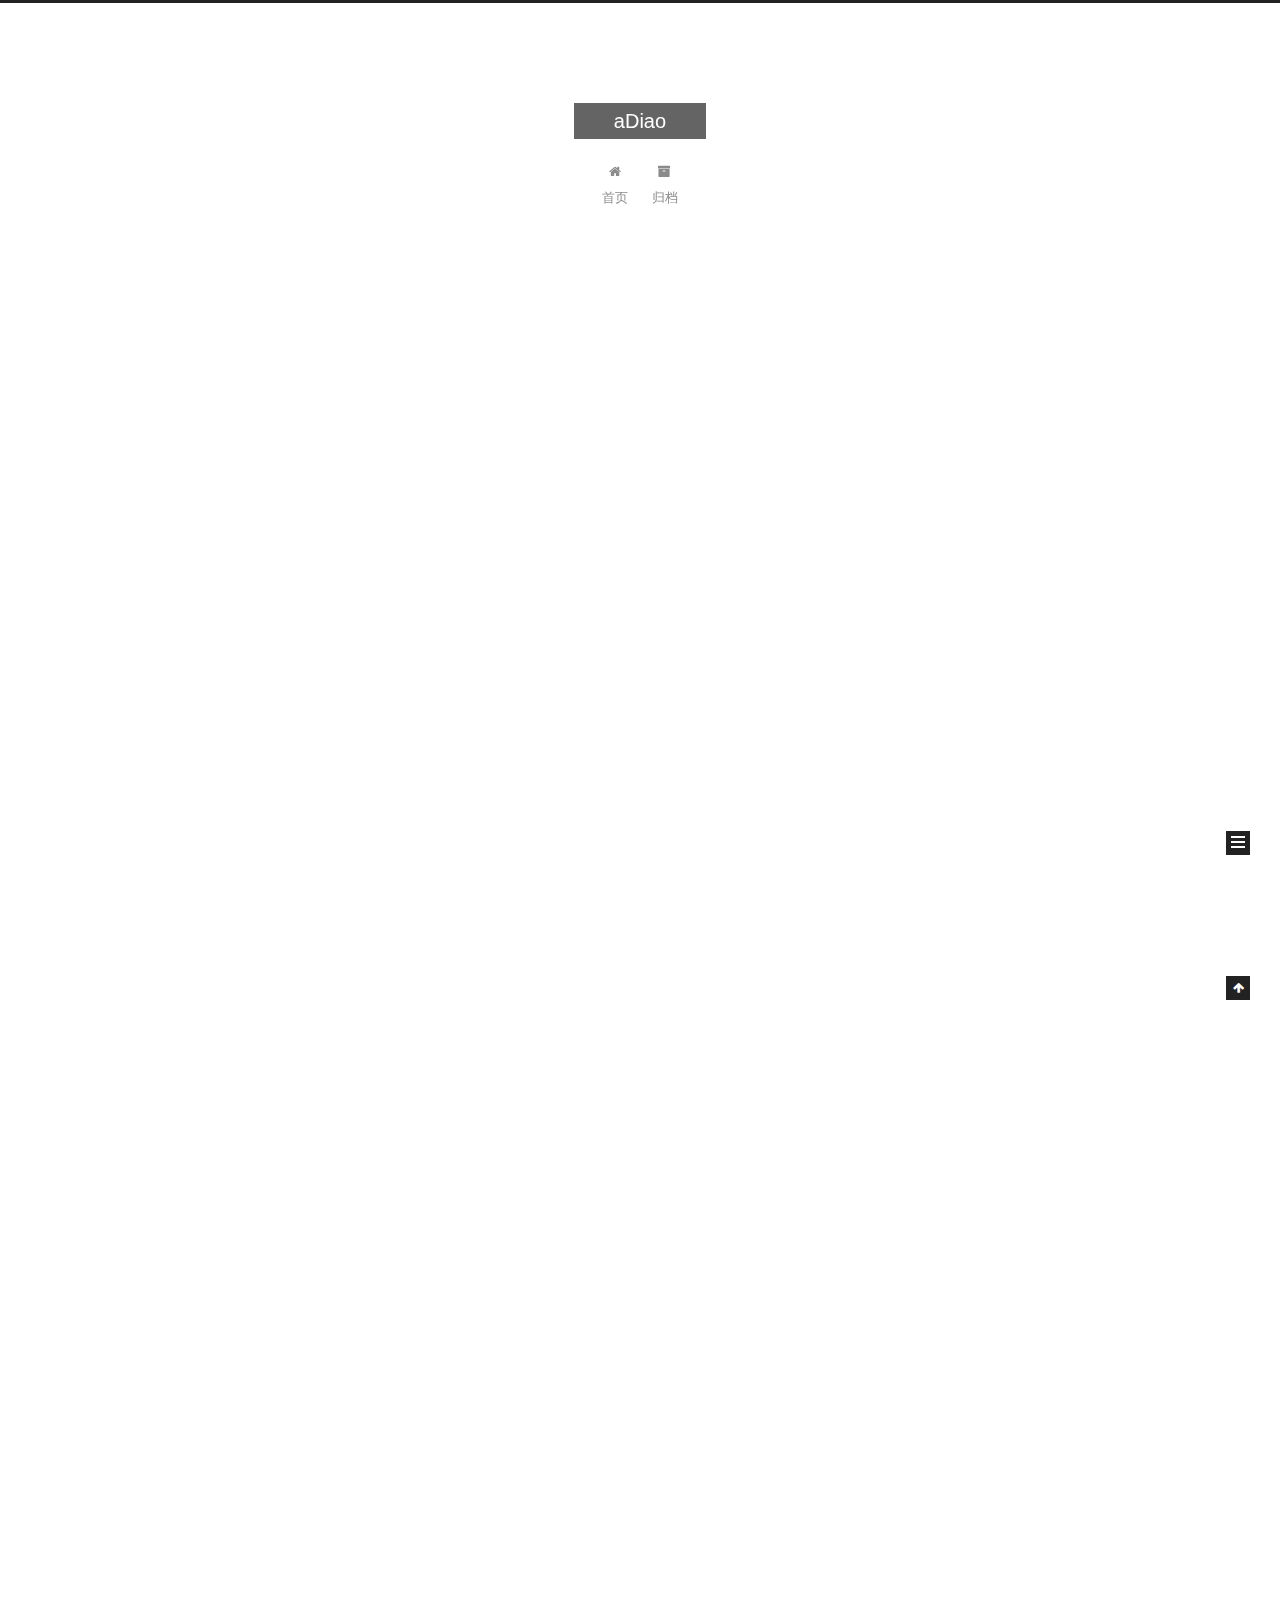
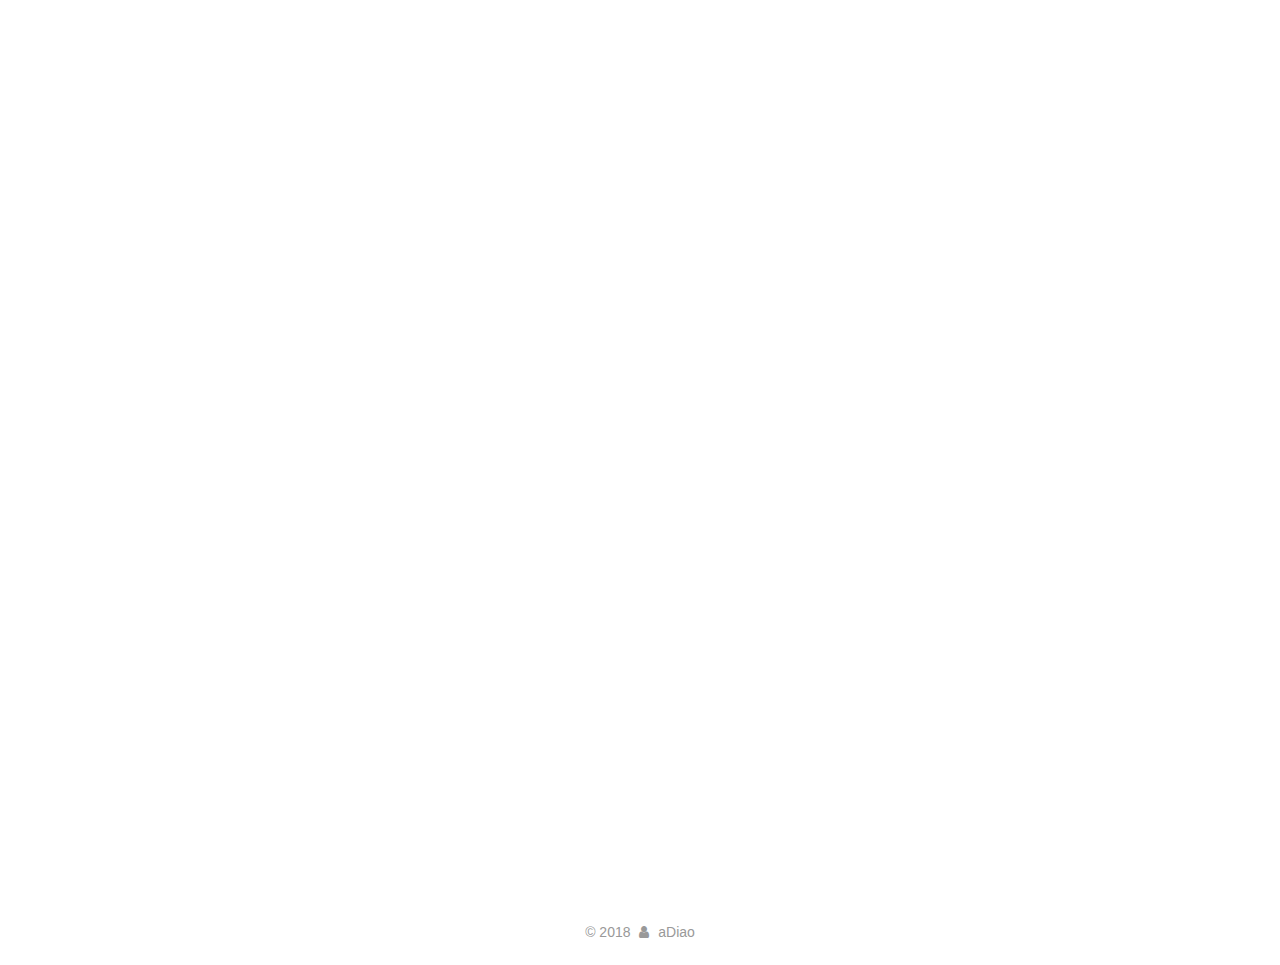
<file: index.html>
<!DOCTYPE html>



  


<html class="theme-next muse use-motion" lang="zh-Hans">
<head>
  <meta charset="UTF-8"/>
<meta http-equiv="X-UA-Compatible" content="IE=edge" />
<meta name="viewport" content="width=device-width, initial-scale=1, maximum-scale=1"/>
<meta name="theme-color" content="#222">









<meta http-equiv="Cache-Control" content="no-transform" />
<meta http-equiv="Cache-Control" content="no-siteapp" />
















  
  
  <link href="/lib/fancybox/source/jquery.fancybox.css?v=2.1.5" rel="stylesheet" type="text/css" />







<link href="/lib/font-awesome/css/font-awesome.min.css?v=4.6.2" rel="stylesheet" type="text/css" />

<link href="/css/main.css?v=5.1.4" rel="stylesheet" type="text/css" />


  <link rel="apple-touch-icon" sizes="180x180" href="/images/apple-touch-icon-next.png?v=5.1.4">


  <link rel="icon" type="image/png" sizes="32x32" href="/images/favicon-32x32-next.png?v=5.1.4">


  <link rel="icon" type="image/png" sizes="16x16" href="/images/favicon-16x16-next.png?v=5.1.4">


  <link rel="mask-icon" href="/images/logo.svg?v=5.1.4" color="#222">





  <meta name="keywords" content="Hexo, NexT" />










<meta property="og:type" content="website">
<meta property="og:title" content="aDiao">
<meta property="og:url" content="http://yoursite.com/index.html">
<meta property="og:site_name" content="aDiao">
<meta property="og:locale" content="zh-Hans">
<meta name="twitter:card" content="summary">
<meta name="twitter:title" content="aDiao">



<script type="text/javascript" id="hexo.configurations">
  var NexT = window.NexT || {};
  var CONFIG = {
    root: '/',
    scheme: 'Muse',
    version: '5.1.4',
    sidebar: {"position":"left","display":"post","offset":12,"b2t":false,"scrollpercent":false,"onmobile":false},
    fancybox: true,
    tabs: true,
    motion: {"enable":true,"async":false,"transition":{"post_block":"fadeIn","post_header":"slideDownIn","post_body":"slideDownIn","coll_header":"slideLeftIn","sidebar":"slideUpIn"}},
    duoshuo: {
      userId: '0',
      author: '博主'
    },
    algolia: {
      applicationID: '',
      apiKey: '',
      indexName: '',
      hits: {"per_page":10},
      labels: {"input_placeholder":"Search for Posts","hits_empty":"We didn't find any results for the search: ${query}","hits_stats":"${hits} results found in ${time} ms"}
    }
  };
</script>



  <link rel="canonical" href="http://yoursite.com/"/>





  <title>aDiao</title>
  








</head>

<body itemscope itemtype="http://schema.org/WebPage" lang="zh-Hans">

  
  
    
  

  <div class="container sidebar-position-left 
  page-home">
    <div class="headband"></div>

    <header id="header" class="header" itemscope itemtype="http://schema.org/WPHeader">
      <div class="header-inner"><div class="site-brand-wrapper">
  <div class="site-meta ">
    

    <div class="custom-logo-site-title">
      <a href="/"  class="brand" rel="start">
        <span class="logo-line-before"><i></i></span>
        <span class="site-title">aDiao</span>
        <span class="logo-line-after"><i></i></span>
      </a>
    </div>
      
        <p class="site-subtitle"></p>
      
  </div>

  <div class="site-nav-toggle">
    <button>
      <span class="btn-bar"></span>
      <span class="btn-bar"></span>
      <span class="btn-bar"></span>
    </button>
  </div>
</div>

<nav class="site-nav">
  

  
    <ul id="menu" class="menu">
      
        
        <li class="menu-item menu-item-home">
          <a href="/" rel="section">
            
              <i class="menu-item-icon fa fa-fw fa-home"></i> <br />
            
            首页
          </a>
        </li>
      
        
        <li class="menu-item menu-item-archives">
          <a href="/archives/" rel="section">
            
              <i class="menu-item-icon fa fa-fw fa-archive"></i> <br />
            
            归档
          </a>
        </li>
      

      
    </ul>
  

  
</nav>



 </div>
    </header>

    <main id="main" class="main">
      <div class="main-inner">
        <div class="content-wrap">
          <div id="content" class="content">
            
  <section id="posts" class="posts-expand">
    
      

  

  
  
  

  <article class="post post-type-normal" itemscope itemtype="http://schema.org/Article">
  
  
  
  <div class="post-block">
    <link itemprop="mainEntityOfPage" href="http://yoursite.com/posts/4550/">

    <span hidden itemprop="author" itemscope itemtype="http://schema.org/Person">
      <meta itemprop="name" content="aDiao">
      <meta itemprop="description" content="">
      <meta itemprop="image" content="/images/avatar.gif">
    </span>

    <span hidden itemprop="publisher" itemscope itemtype="http://schema.org/Organization">
      <meta itemprop="name" content="aDiao">
    </span>

    
      <header class="post-header">

        
        
          <h1 class="post-title" itemprop="name headline">
                
                <a class="post-title-link" href="/posts/4550/" itemprop="url">chromebook写hexo博客</a></h1>
        

        <div class="post-meta">
          <span class="post-time">
            
              <span class="post-meta-item-icon">
                <i class="fa fa-calendar-o"></i>
              </span>
              
                <span class="post-meta-item-text">发表于</span>
              
              <time title="创建于" itemprop="dateCreated datePublished" datetime="2018-02-12T18:27:06+08:00">
                2018-02-12
              </time>
            

            

            
          </span>

          

          
            
          

          
          
             <span id="/posts/4550/" class="leancloud_visitors" data-flag-title="chromebook写hexo博客">
               <span class="post-meta-divider">|</span>
               <span class="post-meta-item-icon">
                 <i class="fa fa-eye"></i>
               </span>
               
                 <span class="post-meta-item-text">阅读次数&#58;</span>
               
                 <span class="leancloud-visitors-count"></span>
             </span>
          

          

          

          

        </div>
      </header>
    

    
    
    
    <div class="post-body" itemprop="articleBody">

      
      

      
        
          <p>始 2018 1 19 16:55</p>
<hr>
<p>前天接触了和hexo，觉得这东西挺不错，看起来比WordPress搭博客要好玩一些，于是就在我的黑苹果系统里试用了hexo客户端，一个下午的时间成功让博客跑了起来。</p>
<hr>
<p>但是我并不喜欢在寝室里写东西，虽然我那个垃圾机械键盘打字特爽，还是教室和图书馆暖气舒服些。于是我尝试着在我的VPS上搭建了hexo客户端，还成功了，正常使用。但是这个行为特傻，在一台远程Linux主机上渲染好hexo网页文件再通过git把远程主机上的网页文件推送到github page，反正我觉得傻。而且远程编辑对网络要求比较严格，延迟高一点写起来不要太爽。<br>
          <!--noindex-->
          <div class="post-button text-center">
            <a class="btn" href="/posts/4550/#more" rel="contents">
              阅读全文 &raquo;
            </a>
          </div>
          <!--/noindex-->
        
      
    </div>
    
    
    

    
<div>
  
</div>
    

    

    <footer class="post-footer">
      

      

      

      
      
        <div class="post-eof"></div>
      
    </footer>
  </div>
  
  
  
  </article>


    
      

  

  
  
  

  <article class="post post-type-normal" itemscope itemtype="http://schema.org/Article">
  
  
  
  <div class="post-block">
    <link itemprop="mainEntityOfPage" href="http://yoursite.com/posts/f87b/">

    <span hidden itemprop="author" itemscope itemtype="http://schema.org/Person">
      <meta itemprop="name" content="aDiao">
      <meta itemprop="description" content="">
      <meta itemprop="image" content="/images/avatar.gif">
    </span>

    <span hidden itemprop="publisher" itemscope itemtype="http://schema.org/Organization">
      <meta itemprop="name" content="aDiao">
    </span>

    
      <header class="post-header">

        
        
          <h1 class="post-title" itemprop="name headline">
                
                <a class="post-title-link" href="/posts/f87b/" itemprop="url">极路由openwrt折腾记</a></h1>
        

        <div class="post-meta">
          <span class="post-time">
            
              <span class="post-meta-item-icon">
                <i class="fa fa-calendar-o"></i>
              </span>
              
                <span class="post-meta-item-text">发表于</span>
              
              <time title="创建于" itemprop="dateCreated datePublished" datetime="2018-02-12T18:23:21+08:00">
                2018-02-12
              </time>
            

            

            
          </span>

          

          
            
          

          
          
             <span id="/posts/f87b/" class="leancloud_visitors" data-flag-title="极路由openwrt折腾记">
               <span class="post-meta-divider">|</span>
               <span class="post-meta-item-icon">
                 <i class="fa fa-eye"></i>
               </span>
               
                 <span class="post-meta-item-text">阅读次数&#58;</span>
               
                 <span class="leancloud-visitors-count"></span>
             </span>
          

          

          

          

        </div>
      </header>
    

    
    
    
    <div class="post-body" itemprop="articleBody">

      
      

      
        
          <p><strong>背景：</strong> 寝室的路由器是极路由一代，连接校园网后很不稳定，要不了半个钟头就无法上网，而校园网又是在线的，遂决定给路由器换系统。</p>
<h2 id="1、长背景。"><a href="#1、长背景。" class="headerlink" title="1、长背景。"></a>1、长背景。</h2><p>大概一个月前想起要买一个路由器，搜索了一下知道openwrt的路由用mentohust是可以连接锐捷校园网的，也看到很多智能路由支持这个功能，在闲鱼逛了一圈后买了一个极路由，型号HC6361。买回来就能用，还可以连接校园网，彻底告别了用笔记本分享网络这个既耗电又麻烦 的操作。而且开启了双栈协议后意外发现win10笔记本可以直接连接IPv6网站，chrome浏览器成为完整的chrome（虽然之前已经弄好了shadowsocks）。<br>但是这个路由器老是会无法上网，只能重启。直到昨天实在忍受不了，怒换openwrt。参考资料是MaxZing写的：<a href="https://www.jianshu.com/p/196a43b79c24" target="_blank" rel="noopener">极路由1、1s等机型刷OpenWrt–成为真正的极客</a>。</p>
          <!--noindex-->
          <div class="post-button text-center">
            <a class="btn" href="/posts/f87b/#more" rel="contents">
              阅读全文 &raquo;
            </a>
          </div>
          <!--/noindex-->
        
      
    </div>
    
    
    

    
<div>
  
</div>
    

    

    <footer class="post-footer">
      

      

      

      
      
        <div class="post-eof"></div>
      
    </footer>
  </div>
  
  
  
  </article>


    
      

  

  
  
  

  <article class="post post-type-normal" itemscope itemtype="http://schema.org/Article">
  
  
  
  <div class="post-block">
    <link itemprop="mainEntityOfPage" href="http://yoursite.com/posts/64ed/">

    <span hidden itemprop="author" itemscope itemtype="http://schema.org/Person">
      <meta itemprop="name" content="aDiao">
      <meta itemprop="description" content="">
      <meta itemprop="image" content="/images/avatar.gif">
    </span>

    <span hidden itemprop="publisher" itemscope itemtype="http://schema.org/Organization">
      <meta itemprop="name" content="aDiao">
    </span>

    
      <header class="post-header">

        
        
          <h1 class="post-title" itemprop="name headline">
                
                <a class="post-title-link" href="/posts/64ed/" itemprop="url">优化记录</a></h1>
        

        <div class="post-meta">
          <span class="post-time">
            
              <span class="post-meta-item-icon">
                <i class="fa fa-calendar-o"></i>
              </span>
              
                <span class="post-meta-item-text">发表于</span>
              
              <time title="创建于" itemprop="dateCreated datePublished" datetime="2018-02-08T23:13:48+08:00">
                2018-02-08
              </time>
            

            

            
          </span>

          

          
            
          

          
          
             <span id="/posts/64ed/" class="leancloud_visitors" data-flag-title="优化记录">
               <span class="post-meta-divider">|</span>
               <span class="post-meta-item-icon">
                 <i class="fa fa-eye"></i>
               </span>
               
                 <span class="post-meta-item-text">阅读次数&#58;</span>
               
                 <span class="leancloud-visitors-count"></span>
             </span>
          

          

          

          

        </div>
      </header>
    

    
    
    
    <div class="post-body" itemprop="articleBody">

      
      

      
        
          <p>博客跑起来了，文章也写好了，是时候让它看起来更舒服一些了</p>
<h1 id="1、添加评论系统"><a href="#1、添加评论系统" class="headerlink" title="1、添加评论系统"></a>1、添加评论系统</h1><p>注：1，2，3，4来源为<a href="http://theme-next.iissnan.com/" target="_blank" rel="noopener">next官方文档</a></p>
<p>在 来必力 安装city版，获取data-ID,修改next主题配置文件themes/nest/_config.yml,在<br><code>livere_uid: #your livere_uid</code> 处添加并去掉前面的注释#，更新。<br>（由于后期操作中不知道什么原因导致livere无法加载，暂时停用）</p>
<h1 id="2、添加阅读统计"><a href="#2、添加阅读统计" class="headerlink" title="2、添加阅读统计"></a>2、添加阅读统计</h1><p>在 leancloud 创建应用，在应用界面 存储&gt;数据&gt;创建class，ALC权限为无限制，在应用&gt;设置&gt;安全中心 添加自己网站，在应用Key 获取App ID 和App key， 分别复制到next主题配置文件themes/nest/_config.yml<br><figure class="highlight plain"><table><tr><td class="gutter"><pre><span class="line">1</span><br></pre></td><td class="code"><pre><span class="line">enable: true</span><br></pre></td></tr></table></figure></p>
<p>更新，完成。</p>
<h1 id="3、修改背景"><a href="#3、修改背景" class="headerlink" title="3、修改背景"></a>3、修改背景</h1><p>注：3，4来源为 <a href="http://xanxus.xin/2017/09/17/hexo%20next%E4%B8%BB%E9%A2%98%E6%B7%BB%E5%8A%A0%E8%83%8C%E6%99%AF/" target="_blank" rel="noopener">hexo next主题添加背景
</a></p>
<p>因为我懒，都是照着抄的<br>
          <!--noindex-->
          <div class="post-button text-center">
            <a class="btn" href="/posts/64ed/#more" rel="contents">
              阅读全文 &raquo;
            </a>
          </div>
          <!--/noindex-->
        
      
    </div>
    
    
    

    
<div>
  
</div>
    

    

    <footer class="post-footer">
      

      

      

      
      
        <div class="post-eof"></div>
      
    </footer>
  </div>
  
  
  
  </article>


    
  </section>

  


          </div>
          


          

        </div>
        
          
  
  <div class="sidebar-toggle">
    <div class="sidebar-toggle-line-wrap">
      <span class="sidebar-toggle-line sidebar-toggle-line-first"></span>
      <span class="sidebar-toggle-line sidebar-toggle-line-middle"></span>
      <span class="sidebar-toggle-line sidebar-toggle-line-last"></span>
    </div>
  </div>

  <aside id="sidebar" class="sidebar">
    
    <div class="sidebar-inner">

      

      

      <section class="site-overview-wrap sidebar-panel sidebar-panel-active">
        <div class="site-overview">
          <div class="site-author motion-element" itemprop="author" itemscope itemtype="http://schema.org/Person">
            
              <p class="site-author-name" itemprop="name">aDiao</p>
              <p class="site-description motion-element" itemprop="description"></p>
          </div>

          <nav class="site-state motion-element">

            
              <div class="site-state-item site-state-posts">
              
                <a href="/archives/">
              
                  <span class="site-state-item-count">3</span>
                  <span class="site-state-item-name">日志</span>
                </a>
              </div>
            

            

            

          </nav>

          

          

          
          

          
          

          

        </div>
      </section>

      

      

    </div>
  </aside>


        
      </div>
    </main>

    <footer id="footer" class="footer">
      <div class="footer-inner">
        <div class="copyright">&copy; <span itemprop="copyrightYear">2018</span>
  <span class="with-love">
    <i class="fa fa-user"></i>
  </span>
  <span class="author" itemprop="copyrightHolder">aDiao</span>

  
</div>




        







        
      </div>
    </footer>

    
      <div class="back-to-top">
        <i class="fa fa-arrow-up"></i>
        
      </div>
    

    

  </div>

  

<script type="text/javascript">
  if (Object.prototype.toString.call(window.Promise) !== '[object Function]') {
    window.Promise = null;
  }
</script>









  












  
  
    <script type="text/javascript" src="/lib/jquery/index.js?v=2.1.3"></script>
  

  
  
    <script type="text/javascript" src="/lib/fastclick/lib/fastclick.min.js?v=1.0.6"></script>
  

  
  
    <script type="text/javascript" src="/lib/jquery_lazyload/jquery.lazyload.js?v=1.9.7"></script>
  

  
  
    <script type="text/javascript" src="/lib/velocity/velocity.min.js?v=1.2.1"></script>
  

  
  
    <script type="text/javascript" src="/lib/velocity/velocity.ui.min.js?v=1.2.1"></script>
  

  
  
    <script type="text/javascript" src="/lib/fancybox/source/jquery.fancybox.pack.js?v=2.1.5"></script>
  


  


  <script type="text/javascript" src="/js/src/utils.js?v=5.1.4"></script>

  <script type="text/javascript" src="/js/src/motion.js?v=5.1.4"></script>



  
  

  

  


  <script type="text/javascript" src="/js/src/bootstrap.js?v=5.1.4"></script>



  


  




	





  





  












  





  

  
  <script src="https://cdn1.lncld.net/static/js/av-core-mini-0.6.4.js"></script>
  <script>AV.initialize("ckdlcQWgnD21JqP5WqW7GBQS-gzGzoHsz", "TExGNSkvtB5lm3RaPvEuTx3s");</script>
  <script>
    function showTime(Counter) {
      var query = new AV.Query(Counter);
      var entries = [];
      var $visitors = $(".leancloud_visitors");

      $visitors.each(function () {
        entries.push( $(this).attr("id").trim() );
      });

      query.containedIn('url', entries);
      query.find()
        .done(function (results) {
          var COUNT_CONTAINER_REF = '.leancloud-visitors-count';

          if (results.length === 0) {
            $visitors.find(COUNT_CONTAINER_REF).text(0);
            return;
          }

          for (var i = 0; i < results.length; i++) {
            var item = results[i];
            var url = item.get('url');
            var time = item.get('time');
            var element = document.getElementById(url);

            $(element).find(COUNT_CONTAINER_REF).text(time);
          }
          for(var i = 0; i < entries.length; i++) {
            var url = entries[i];
            var element = document.getElementById(url);
            var countSpan = $(element).find(COUNT_CONTAINER_REF);
            if( countSpan.text() == '') {
              countSpan.text(0);
            }
          }
        })
        .fail(function (object, error) {
          console.log("Error: " + error.code + " " + error.message);
        });
    }

    function addCount(Counter) {
      var $visitors = $(".leancloud_visitors");
      var url = $visitors.attr('id').trim();
      var title = $visitors.attr('data-flag-title').trim();
      var query = new AV.Query(Counter);

      query.equalTo("url", url);
      query.find({
        success: function(results) {
          if (results.length > 0) {
            var counter = results[0];
            counter.fetchWhenSave(true);
            counter.increment("time");
            counter.save(null, {
              success: function(counter) {
                var $element = $(document.getElementById(url));
                $element.find('.leancloud-visitors-count').text(counter.get('time'));
              },
              error: function(counter, error) {
                console.log('Failed to save Visitor num, with error message: ' + error.message);
              }
            });
          } else {
            var newcounter = new Counter();
            /* Set ACL */
            var acl = new AV.ACL();
            acl.setPublicReadAccess(true);
            acl.setPublicWriteAccess(true);
            newcounter.setACL(acl);
            /* End Set ACL */
            newcounter.set("title", title);
            newcounter.set("url", url);
            newcounter.set("time", 1);
            newcounter.save(null, {
              success: function(newcounter) {
                var $element = $(document.getElementById(url));
                $element.find('.leancloud-visitors-count').text(newcounter.get('time'));
              },
              error: function(newcounter, error) {
                console.log('Failed to create');
              }
            });
          }
        },
        error: function(error) {
          console.log('Error:' + error.code + " " + error.message);
        }
      });
    }

    $(function() {
      var Counter = AV.Object.extend("Counter");
      if ($('.leancloud_visitors').length == 1) {
        addCount(Counter);
      } else if ($('.post-title-link').length > 1) {
        showTime(Counter);
      }
    });
  </script>



  

  

  
  

  

  

  

</body>
</html>
</file>
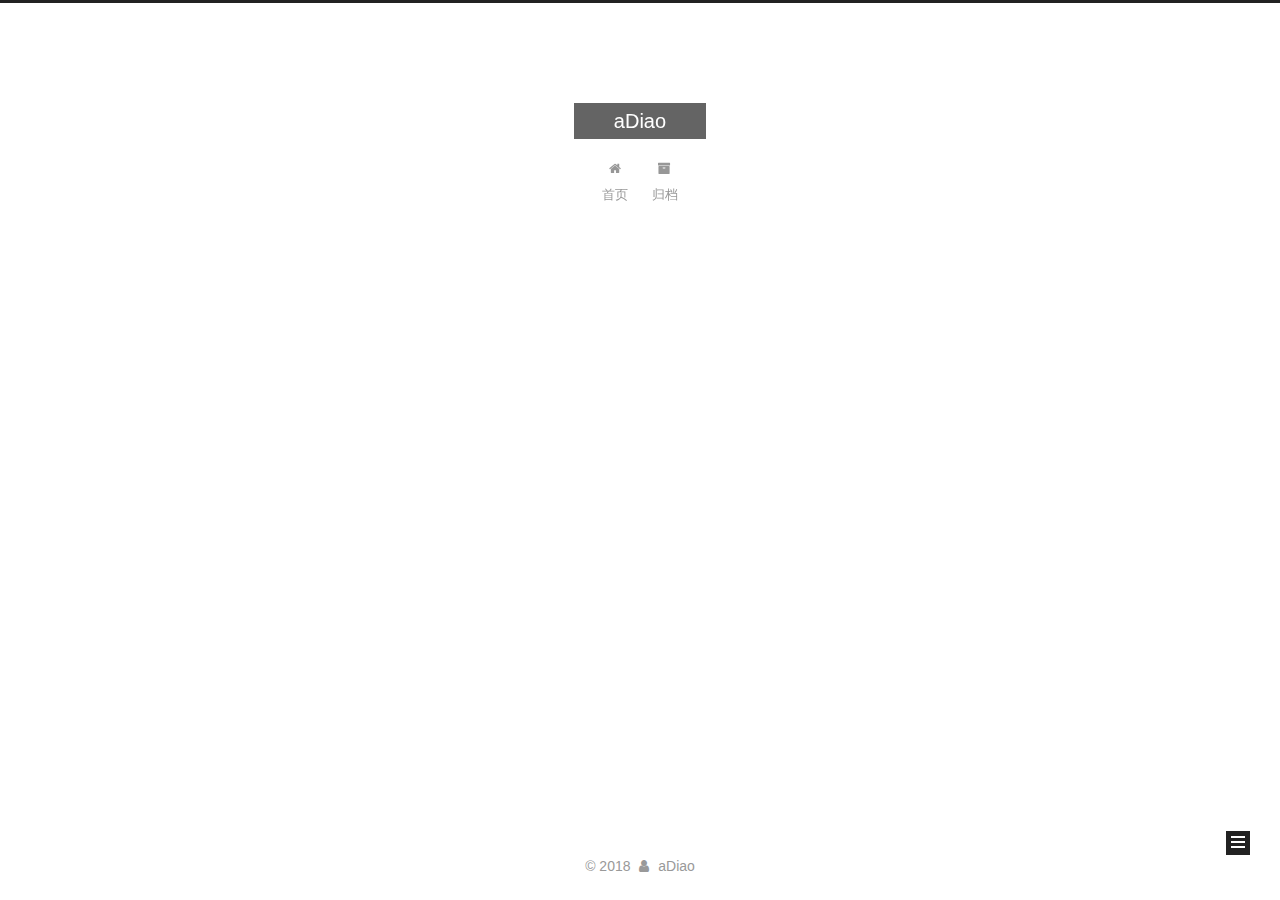
<file: archives/index.html>
<!DOCTYPE html>



  


<html class="theme-next muse use-motion" lang="zh-Hans">
<head>
  <meta charset="UTF-8"/>
<meta http-equiv="X-UA-Compatible" content="IE=edge" />
<meta name="viewport" content="width=device-width, initial-scale=1, maximum-scale=1"/>
<meta name="theme-color" content="#222">









<meta http-equiv="Cache-Control" content="no-transform" />
<meta http-equiv="Cache-Control" content="no-siteapp" />
















  
  
  <link href="/lib/fancybox/source/jquery.fancybox.css?v=2.1.5" rel="stylesheet" type="text/css" />







<link href="/lib/font-awesome/css/font-awesome.min.css?v=4.6.2" rel="stylesheet" type="text/css" />

<link href="/css/main.css?v=5.1.4" rel="stylesheet" type="text/css" />


  <link rel="apple-touch-icon" sizes="180x180" href="/images/apple-touch-icon-next.png?v=5.1.4">


  <link rel="icon" type="image/png" sizes="32x32" href="/images/favicon-32x32-next.png?v=5.1.4">


  <link rel="icon" type="image/png" sizes="16x16" href="/images/favicon-16x16-next.png?v=5.1.4">


  <link rel="mask-icon" href="/images/logo.svg?v=5.1.4" color="#222">





  <meta name="keywords" content="Hexo, NexT" />










<meta property="og:type" content="website">
<meta property="og:title" content="aDiao">
<meta property="og:url" content="http://yoursite.com/archives/index.html">
<meta property="og:site_name" content="aDiao">
<meta property="og:locale" content="zh-Hans">
<meta name="twitter:card" content="summary">
<meta name="twitter:title" content="aDiao">



<script type="text/javascript" id="hexo.configurations">
  var NexT = window.NexT || {};
  var CONFIG = {
    root: '/',
    scheme: 'Muse',
    version: '5.1.4',
    sidebar: {"position":"left","display":"post","offset":12,"b2t":false,"scrollpercent":false,"onmobile":false},
    fancybox: true,
    tabs: true,
    motion: {"enable":true,"async":false,"transition":{"post_block":"fadeIn","post_header":"slideDownIn","post_body":"slideDownIn","coll_header":"slideLeftIn","sidebar":"slideUpIn"}},
    duoshuo: {
      userId: '0',
      author: '博主'
    },
    algolia: {
      applicationID: '',
      apiKey: '',
      indexName: '',
      hits: {"per_page":10},
      labels: {"input_placeholder":"Search for Posts","hits_empty":"We didn't find any results for the search: ${query}","hits_stats":"${hits} results found in ${time} ms"}
    }
  };
</script>



  <link rel="canonical" href="http://yoursite.com/archives/"/>





  <title>归档 | aDiao</title>
  








</head>

<body itemscope itemtype="http://schema.org/WebPage" lang="zh-Hans">

  
  
    
  

  <div class="container sidebar-position-left page-archive">
    <div class="headband"></div>

    <header id="header" class="header" itemscope itemtype="http://schema.org/WPHeader">
      <div class="header-inner"><div class="site-brand-wrapper">
  <div class="site-meta ">
    

    <div class="custom-logo-site-title">
      <a href="/"  class="brand" rel="start">
        <span class="logo-line-before"><i></i></span>
        <span class="site-title">aDiao</span>
        <span class="logo-line-after"><i></i></span>
      </a>
    </div>
      
        <p class="site-subtitle"></p>
      
  </div>

  <div class="site-nav-toggle">
    <button>
      <span class="btn-bar"></span>
      <span class="btn-bar"></span>
      <span class="btn-bar"></span>
    </button>
  </div>
</div>

<nav class="site-nav">
  

  
    <ul id="menu" class="menu">
      
        
        <li class="menu-item menu-item-home">
          <a href="/" rel="section">
            
              <i class="menu-item-icon fa fa-fw fa-home"></i> <br />
            
            首页
          </a>
        </li>
      
        
        <li class="menu-item menu-item-archives">
          <a href="/archives/" rel="section">
            
              <i class="menu-item-icon fa fa-fw fa-archive"></i> <br />
            
            归档
          </a>
        </li>
      

      
    </ul>
  

  
</nav>



 </div>
    </header>

    <main id="main" class="main">
      <div class="main-inner">
        <div class="content-wrap">
          <div id="content" class="content">
            

  
  
  
  <div class="post-block archive">
    <div id="posts" class="posts-collapse">
      <span class="archive-move-on"></span>

      <span class="archive-page-counter">
        
        
        
          
        
        嗯..! 目前共计 3 篇日志。 继续努力。
      </span>

      

        
        
        

        
          
          <div class="collection-title">
            <h1 class="archive-year" id="archive-year-2018">2018</h1>
          </div>
        
        

        

  <article class="post post-type-normal" itemscope itemtype="http://schema.org/Article">
    <header class="post-header">

      <h2 class="post-title">
        
            <a class="post-title-link" href="/posts/4550/" itemprop="url">
              
                <span itemprop="name">chromebook写hexo博客</span>
              
            </a>
        
      </h2>

      <div class="post-meta">
        <time class="post-time" itemprop="dateCreated"
              datetime="2018-02-12T18:27:06+08:00"
              content="2018-02-12" >
          02-12
        </time>
      </div>

    </header>
  </article>



      

        
        
        

        
        

        

  <article class="post post-type-normal" itemscope itemtype="http://schema.org/Article">
    <header class="post-header">

      <h2 class="post-title">
        
            <a class="post-title-link" href="/posts/f87b/" itemprop="url">
              
                <span itemprop="name">极路由openwrt折腾记</span>
              
            </a>
        
      </h2>

      <div class="post-meta">
        <time class="post-time" itemprop="dateCreated"
              datetime="2018-02-12T18:23:21+08:00"
              content="2018-02-12" >
          02-12
        </time>
      </div>

    </header>
  </article>



      

        
        
        

        
        

        

  <article class="post post-type-normal" itemscope itemtype="http://schema.org/Article">
    <header class="post-header">

      <h2 class="post-title">
        
            <a class="post-title-link" href="/posts/64ed/" itemprop="url">
              
                <span itemprop="name">优化记录</span>
              
            </a>
        
      </h2>

      <div class="post-meta">
        <time class="post-time" itemprop="dateCreated"
              datetime="2018-02-08T23:13:48+08:00"
              content="2018-02-08" >
          02-08
        </time>
      </div>

    </header>
  </article>



      

    </div>
  </div>
  
  
  

  



          </div>
          


          

        </div>
        
          
  
  <div class="sidebar-toggle">
    <div class="sidebar-toggle-line-wrap">
      <span class="sidebar-toggle-line sidebar-toggle-line-first"></span>
      <span class="sidebar-toggle-line sidebar-toggle-line-middle"></span>
      <span class="sidebar-toggle-line sidebar-toggle-line-last"></span>
    </div>
  </div>

  <aside id="sidebar" class="sidebar">
    
    <div class="sidebar-inner">

      

      

      <section class="site-overview-wrap sidebar-panel sidebar-panel-active">
        <div class="site-overview">
          <div class="site-author motion-element" itemprop="author" itemscope itemtype="http://schema.org/Person">
            
              <p class="site-author-name" itemprop="name">aDiao</p>
              <p class="site-description motion-element" itemprop="description"></p>
          </div>

          <nav class="site-state motion-element">

            
              <div class="site-state-item site-state-posts">
              
                <a href="/archives/">
              
                  <span class="site-state-item-count">3</span>
                  <span class="site-state-item-name">日志</span>
                </a>
              </div>
            

            

            

          </nav>

          

          

          
          

          
          

          

        </div>
      </section>

      

      

    </div>
  </aside>


        
      </div>
    </main>

    <footer id="footer" class="footer">
      <div class="footer-inner">
        <div class="copyright">&copy; <span itemprop="copyrightYear">2018</span>
  <span class="with-love">
    <i class="fa fa-user"></i>
  </span>
  <span class="author" itemprop="copyrightHolder">aDiao</span>

  
</div>




        







        
      </div>
    </footer>

    
      <div class="back-to-top">
        <i class="fa fa-arrow-up"></i>
        
      </div>
    

    

  </div>

  

<script type="text/javascript">
  if (Object.prototype.toString.call(window.Promise) !== '[object Function]') {
    window.Promise = null;
  }
</script>









  












  
  
    <script type="text/javascript" src="/lib/jquery/index.js?v=2.1.3"></script>
  

  
  
    <script type="text/javascript" src="/lib/fastclick/lib/fastclick.min.js?v=1.0.6"></script>
  

  
  
    <script type="text/javascript" src="/lib/jquery_lazyload/jquery.lazyload.js?v=1.9.7"></script>
  

  
  
    <script type="text/javascript" src="/lib/velocity/velocity.min.js?v=1.2.1"></script>
  

  
  
    <script type="text/javascript" src="/lib/velocity/velocity.ui.min.js?v=1.2.1"></script>
  

  
  
    <script type="text/javascript" src="/lib/fancybox/source/jquery.fancybox.pack.js?v=2.1.5"></script>
  


  


  <script type="text/javascript" src="/js/src/utils.js?v=5.1.4"></script>

  <script type="text/javascript" src="/js/src/motion.js?v=5.1.4"></script>



  
  

  

  


  <script type="text/javascript" src="/js/src/bootstrap.js?v=5.1.4"></script>



  


  




	





  





  












  





  

  
  <script src="https://cdn1.lncld.net/static/js/av-core-mini-0.6.4.js"></script>
  <script>AV.initialize("ckdlcQWgnD21JqP5WqW7GBQS-gzGzoHsz", "TExGNSkvtB5lm3RaPvEuTx3s");</script>
  <script>
    function showTime(Counter) {
      var query = new AV.Query(Counter);
      var entries = [];
      var $visitors = $(".leancloud_visitors");

      $visitors.each(function () {
        entries.push( $(this).attr("id").trim() );
      });

      query.containedIn('url', entries);
      query.find()
        .done(function (results) {
          var COUNT_CONTAINER_REF = '.leancloud-visitors-count';

          if (results.length === 0) {
            $visitors.find(COUNT_CONTAINER_REF).text(0);
            return;
          }

          for (var i = 0; i < results.length; i++) {
            var item = results[i];
            var url = item.get('url');
            var time = item.get('time');
            var element = document.getElementById(url);

            $(element).find(COUNT_CONTAINER_REF).text(time);
          }
          for(var i = 0; i < entries.length; i++) {
            var url = entries[i];
            var element = document.getElementById(url);
            var countSpan = $(element).find(COUNT_CONTAINER_REF);
            if( countSpan.text() == '') {
              countSpan.text(0);
            }
          }
        })
        .fail(function (object, error) {
          console.log("Error: " + error.code + " " + error.message);
        });
    }

    function addCount(Counter) {
      var $visitors = $(".leancloud_visitors");
      var url = $visitors.attr('id').trim();
      var title = $visitors.attr('data-flag-title').trim();
      var query = new AV.Query(Counter);

      query.equalTo("url", url);
      query.find({
        success: function(results) {
          if (results.length > 0) {
            var counter = results[0];
            counter.fetchWhenSave(true);
            counter.increment("time");
            counter.save(null, {
              success: function(counter) {
                var $element = $(document.getElementById(url));
                $element.find('.leancloud-visitors-count').text(counter.get('time'));
              },
              error: function(counter, error) {
                console.log('Failed to save Visitor num, with error message: ' + error.message);
              }
            });
          } else {
            var newcounter = new Counter();
            /* Set ACL */
            var acl = new AV.ACL();
            acl.setPublicReadAccess(true);
            acl.setPublicWriteAccess(true);
            newcounter.setACL(acl);
            /* End Set ACL */
            newcounter.set("title", title);
            newcounter.set("url", url);
            newcounter.set("time", 1);
            newcounter.save(null, {
              success: function(newcounter) {
                var $element = $(document.getElementById(url));
                $element.find('.leancloud-visitors-count').text(newcounter.get('time'));
              },
              error: function(newcounter, error) {
                console.log('Failed to create');
              }
            });
          }
        },
        error: function(error) {
          console.log('Error:' + error.code + " " + error.message);
        }
      });
    }

    $(function() {
      var Counter = AV.Object.extend("Counter");
      if ($('.leancloud_visitors').length == 1) {
        addCount(Counter);
      } else if ($('.post-title-link').length > 1) {
        showTime(Counter);
      }
    });
  </script>



  

  

  
  

  

  

  

</body>
</html>
</file>
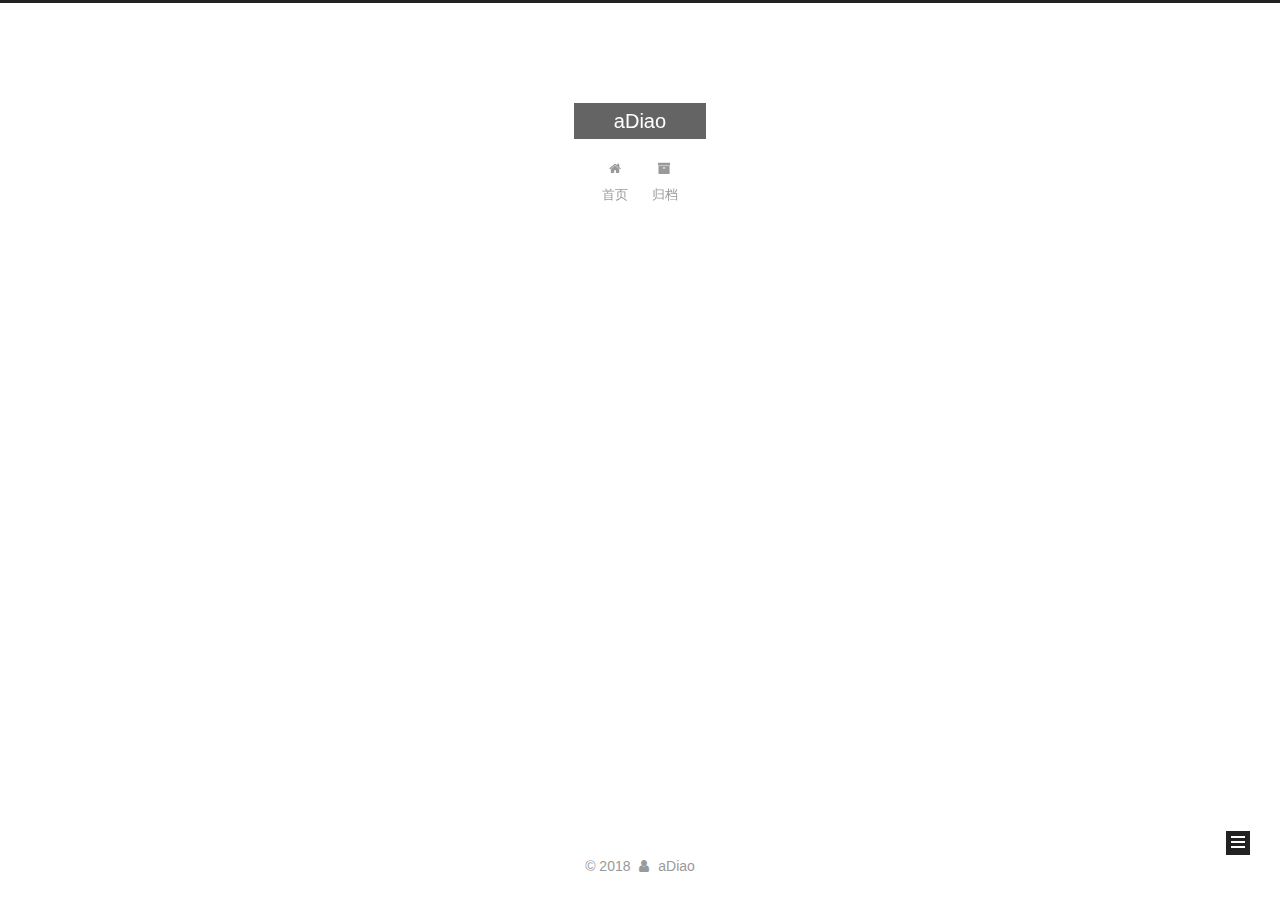
<file: archives/2018/index.html>
<!DOCTYPE html>



  


<html class="theme-next muse use-motion" lang="zh-Hans">
<head>
  <meta charset="UTF-8"/>
<meta http-equiv="X-UA-Compatible" content="IE=edge" />
<meta name="viewport" content="width=device-width, initial-scale=1, maximum-scale=1"/>
<meta name="theme-color" content="#222">









<meta http-equiv="Cache-Control" content="no-transform" />
<meta http-equiv="Cache-Control" content="no-siteapp" />
















  
  
  <link href="/lib/fancybox/source/jquery.fancybox.css?v=2.1.5" rel="stylesheet" type="text/css" />







<link href="/lib/font-awesome/css/font-awesome.min.css?v=4.6.2" rel="stylesheet" type="text/css" />

<link href="/css/main.css?v=5.1.4" rel="stylesheet" type="text/css" />


  <link rel="apple-touch-icon" sizes="180x180" href="/images/apple-touch-icon-next.png?v=5.1.4">


  <link rel="icon" type="image/png" sizes="32x32" href="/images/favicon-32x32-next.png?v=5.1.4">


  <link rel="icon" type="image/png" sizes="16x16" href="/images/favicon-16x16-next.png?v=5.1.4">


  <link rel="mask-icon" href="/images/logo.svg?v=5.1.4" color="#222">





  <meta name="keywords" content="Hexo, NexT" />










<meta property="og:type" content="website">
<meta property="og:title" content="aDiao">
<meta property="og:url" content="http://yoursite.com/archives/2018/index.html">
<meta property="og:site_name" content="aDiao">
<meta property="og:locale" content="zh-Hans">
<meta name="twitter:card" content="summary">
<meta name="twitter:title" content="aDiao">



<script type="text/javascript" id="hexo.configurations">
  var NexT = window.NexT || {};
  var CONFIG = {
    root: '/',
    scheme: 'Muse',
    version: '5.1.4',
    sidebar: {"position":"left","display":"post","offset":12,"b2t":false,"scrollpercent":false,"onmobile":false},
    fancybox: true,
    tabs: true,
    motion: {"enable":true,"async":false,"transition":{"post_block":"fadeIn","post_header":"slideDownIn","post_body":"slideDownIn","coll_header":"slideLeftIn","sidebar":"slideUpIn"}},
    duoshuo: {
      userId: '0',
      author: '博主'
    },
    algolia: {
      applicationID: '',
      apiKey: '',
      indexName: '',
      hits: {"per_page":10},
      labels: {"input_placeholder":"Search for Posts","hits_empty":"We didn't find any results for the search: ${query}","hits_stats":"${hits} results found in ${time} ms"}
    }
  };
</script>



  <link rel="canonical" href="http://yoursite.com/archives/2018/"/>





  <title>归档 | aDiao</title>
  








</head>

<body itemscope itemtype="http://schema.org/WebPage" lang="zh-Hans">

  
  
    
  

  <div class="container sidebar-position-left page-archive">
    <div class="headband"></div>

    <header id="header" class="header" itemscope itemtype="http://schema.org/WPHeader">
      <div class="header-inner"><div class="site-brand-wrapper">
  <div class="site-meta ">
    

    <div class="custom-logo-site-title">
      <a href="/"  class="brand" rel="start">
        <span class="logo-line-before"><i></i></span>
        <span class="site-title">aDiao</span>
        <span class="logo-line-after"><i></i></span>
      </a>
    </div>
      
        <p class="site-subtitle"></p>
      
  </div>

  <div class="site-nav-toggle">
    <button>
      <span class="btn-bar"></span>
      <span class="btn-bar"></span>
      <span class="btn-bar"></span>
    </button>
  </div>
</div>

<nav class="site-nav">
  

  
    <ul id="menu" class="menu">
      
        
        <li class="menu-item menu-item-home">
          <a href="/" rel="section">
            
              <i class="menu-item-icon fa fa-fw fa-home"></i> <br />
            
            首页
          </a>
        </li>
      
        
        <li class="menu-item menu-item-archives">
          <a href="/archives/" rel="section">
            
              <i class="menu-item-icon fa fa-fw fa-archive"></i> <br />
            
            归档
          </a>
        </li>
      

      
    </ul>
  

  
</nav>



 </div>
    </header>

    <main id="main" class="main">
      <div class="main-inner">
        <div class="content-wrap">
          <div id="content" class="content">
            

  
  
  
  <div class="post-block archive">
    <div id="posts" class="posts-collapse">
      <span class="archive-move-on"></span>

      <span class="archive-page-counter">
        
        
        
          
        
        嗯..! 目前共计 3 篇日志。 继续努力。
      </span>

      

        
        
        

        
          
          <div class="collection-title">
            <h1 class="archive-year" id="archive-year-2018">2018</h1>
          </div>
        
        

        

  <article class="post post-type-normal" itemscope itemtype="http://schema.org/Article">
    <header class="post-header">

      <h2 class="post-title">
        
            <a class="post-title-link" href="/posts/4550/" itemprop="url">
              
                <span itemprop="name">chromebook写hexo博客</span>
              
            </a>
        
      </h2>

      <div class="post-meta">
        <time class="post-time" itemprop="dateCreated"
              datetime="2018-02-12T18:27:06+08:00"
              content="2018-02-12" >
          02-12
        </time>
      </div>

    </header>
  </article>



      

        
        
        

        
        

        

  <article class="post post-type-normal" itemscope itemtype="http://schema.org/Article">
    <header class="post-header">

      <h2 class="post-title">
        
            <a class="post-title-link" href="/posts/f87b/" itemprop="url">
              
                <span itemprop="name">极路由openwrt折腾记</span>
              
            </a>
        
      </h2>

      <div class="post-meta">
        <time class="post-time" itemprop="dateCreated"
              datetime="2018-02-12T18:23:21+08:00"
              content="2018-02-12" >
          02-12
        </time>
      </div>

    </header>
  </article>



      

        
        
        

        
        

        

  <article class="post post-type-normal" itemscope itemtype="http://schema.org/Article">
    <header class="post-header">

      <h2 class="post-title">
        
            <a class="post-title-link" href="/posts/64ed/" itemprop="url">
              
                <span itemprop="name">优化记录</span>
              
            </a>
        
      </h2>

      <div class="post-meta">
        <time class="post-time" itemprop="dateCreated"
              datetime="2018-02-08T23:13:48+08:00"
              content="2018-02-08" >
          02-08
        </time>
      </div>

    </header>
  </article>



      

    </div>
  </div>
  
  
  

  



          </div>
          


          

        </div>
        
          
  
  <div class="sidebar-toggle">
    <div class="sidebar-toggle-line-wrap">
      <span class="sidebar-toggle-line sidebar-toggle-line-first"></span>
      <span class="sidebar-toggle-line sidebar-toggle-line-middle"></span>
      <span class="sidebar-toggle-line sidebar-toggle-line-last"></span>
    </div>
  </div>

  <aside id="sidebar" class="sidebar">
    
    <div class="sidebar-inner">

      

      

      <section class="site-overview-wrap sidebar-panel sidebar-panel-active">
        <div class="site-overview">
          <div class="site-author motion-element" itemprop="author" itemscope itemtype="http://schema.org/Person">
            
              <p class="site-author-name" itemprop="name">aDiao</p>
              <p class="site-description motion-element" itemprop="description"></p>
          </div>

          <nav class="site-state motion-element">

            
              <div class="site-state-item site-state-posts">
              
                <a href="/archives/">
              
                  <span class="site-state-item-count">3</span>
                  <span class="site-state-item-name">日志</span>
                </a>
              </div>
            

            

            

          </nav>

          

          

          
          

          
          

          

        </div>
      </section>

      

      

    </div>
  </aside>


        
      </div>
    </main>

    <footer id="footer" class="footer">
      <div class="footer-inner">
        <div class="copyright">&copy; <span itemprop="copyrightYear">2018</span>
  <span class="with-love">
    <i class="fa fa-user"></i>
  </span>
  <span class="author" itemprop="copyrightHolder">aDiao</span>

  
</div>




        







        
      </div>
    </footer>

    
      <div class="back-to-top">
        <i class="fa fa-arrow-up"></i>
        
      </div>
    

    

  </div>

  

<script type="text/javascript">
  if (Object.prototype.toString.call(window.Promise) !== '[object Function]') {
    window.Promise = null;
  }
</script>









  












  
  
    <script type="text/javascript" src="/lib/jquery/index.js?v=2.1.3"></script>
  

  
  
    <script type="text/javascript" src="/lib/fastclick/lib/fastclick.min.js?v=1.0.6"></script>
  

  
  
    <script type="text/javascript" src="/lib/jquery_lazyload/jquery.lazyload.js?v=1.9.7"></script>
  

  
  
    <script type="text/javascript" src="/lib/velocity/velocity.min.js?v=1.2.1"></script>
  

  
  
    <script type="text/javascript" src="/lib/velocity/velocity.ui.min.js?v=1.2.1"></script>
  

  
  
    <script type="text/javascript" src="/lib/fancybox/source/jquery.fancybox.pack.js?v=2.1.5"></script>
  


  


  <script type="text/javascript" src="/js/src/utils.js?v=5.1.4"></script>

  <script type="text/javascript" src="/js/src/motion.js?v=5.1.4"></script>



  
  

  

  


  <script type="text/javascript" src="/js/src/bootstrap.js?v=5.1.4"></script>



  


  




	





  





  












  





  

  
  <script src="https://cdn1.lncld.net/static/js/av-core-mini-0.6.4.js"></script>
  <script>AV.initialize("ckdlcQWgnD21JqP5WqW7GBQS-gzGzoHsz", "TExGNSkvtB5lm3RaPvEuTx3s");</script>
  <script>
    function showTime(Counter) {
      var query = new AV.Query(Counter);
      var entries = [];
      var $visitors = $(".leancloud_visitors");

      $visitors.each(function () {
        entries.push( $(this).attr("id").trim() );
      });

      query.containedIn('url', entries);
      query.find()
        .done(function (results) {
          var COUNT_CONTAINER_REF = '.leancloud-visitors-count';

          if (results.length === 0) {
            $visitors.find(COUNT_CONTAINER_REF).text(0);
            return;
          }

          for (var i = 0; i < results.length; i++) {
            var item = results[i];
            var url = item.get('url');
            var time = item.get('time');
            var element = document.getElementById(url);

            $(element).find(COUNT_CONTAINER_REF).text(time);
          }
          for(var i = 0; i < entries.length; i++) {
            var url = entries[i];
            var element = document.getElementById(url);
            var countSpan = $(element).find(COUNT_CONTAINER_REF);
            if( countSpan.text() == '') {
              countSpan.text(0);
            }
          }
        })
        .fail(function (object, error) {
          console.log("Error: " + error.code + " " + error.message);
        });
    }

    function addCount(Counter) {
      var $visitors = $(".leancloud_visitors");
      var url = $visitors.attr('id').trim();
      var title = $visitors.attr('data-flag-title').trim();
      var query = new AV.Query(Counter);

      query.equalTo("url", url);
      query.find({
        success: function(results) {
          if (results.length > 0) {
            var counter = results[0];
            counter.fetchWhenSave(true);
            counter.increment("time");
            counter.save(null, {
              success: function(counter) {
                var $element = $(document.getElementById(url));
                $element.find('.leancloud-visitors-count').text(counter.get('time'));
              },
              error: function(counter, error) {
                console.log('Failed to save Visitor num, with error message: ' + error.message);
              }
            });
          } else {
            var newcounter = new Counter();
            /* Set ACL */
            var acl = new AV.ACL();
            acl.setPublicReadAccess(true);
            acl.setPublicWriteAccess(true);
            newcounter.setACL(acl);
            /* End Set ACL */
            newcounter.set("title", title);
            newcounter.set("url", url);
            newcounter.set("time", 1);
            newcounter.save(null, {
              success: function(newcounter) {
                var $element = $(document.getElementById(url));
                $element.find('.leancloud-visitors-count').text(newcounter.get('time'));
              },
              error: function(newcounter, error) {
                console.log('Failed to create');
              }
            });
          }
        },
        error: function(error) {
          console.log('Error:' + error.code + " " + error.message);
        }
      });
    }

    $(function() {
      var Counter = AV.Object.extend("Counter");
      if ($('.leancloud_visitors').length == 1) {
        addCount(Counter);
      } else if ($('.post-title-link').length > 1) {
        showTime(Counter);
      }
    });
  </script>



  

  

  
  

  

  

  

</body>
</html>
</file>
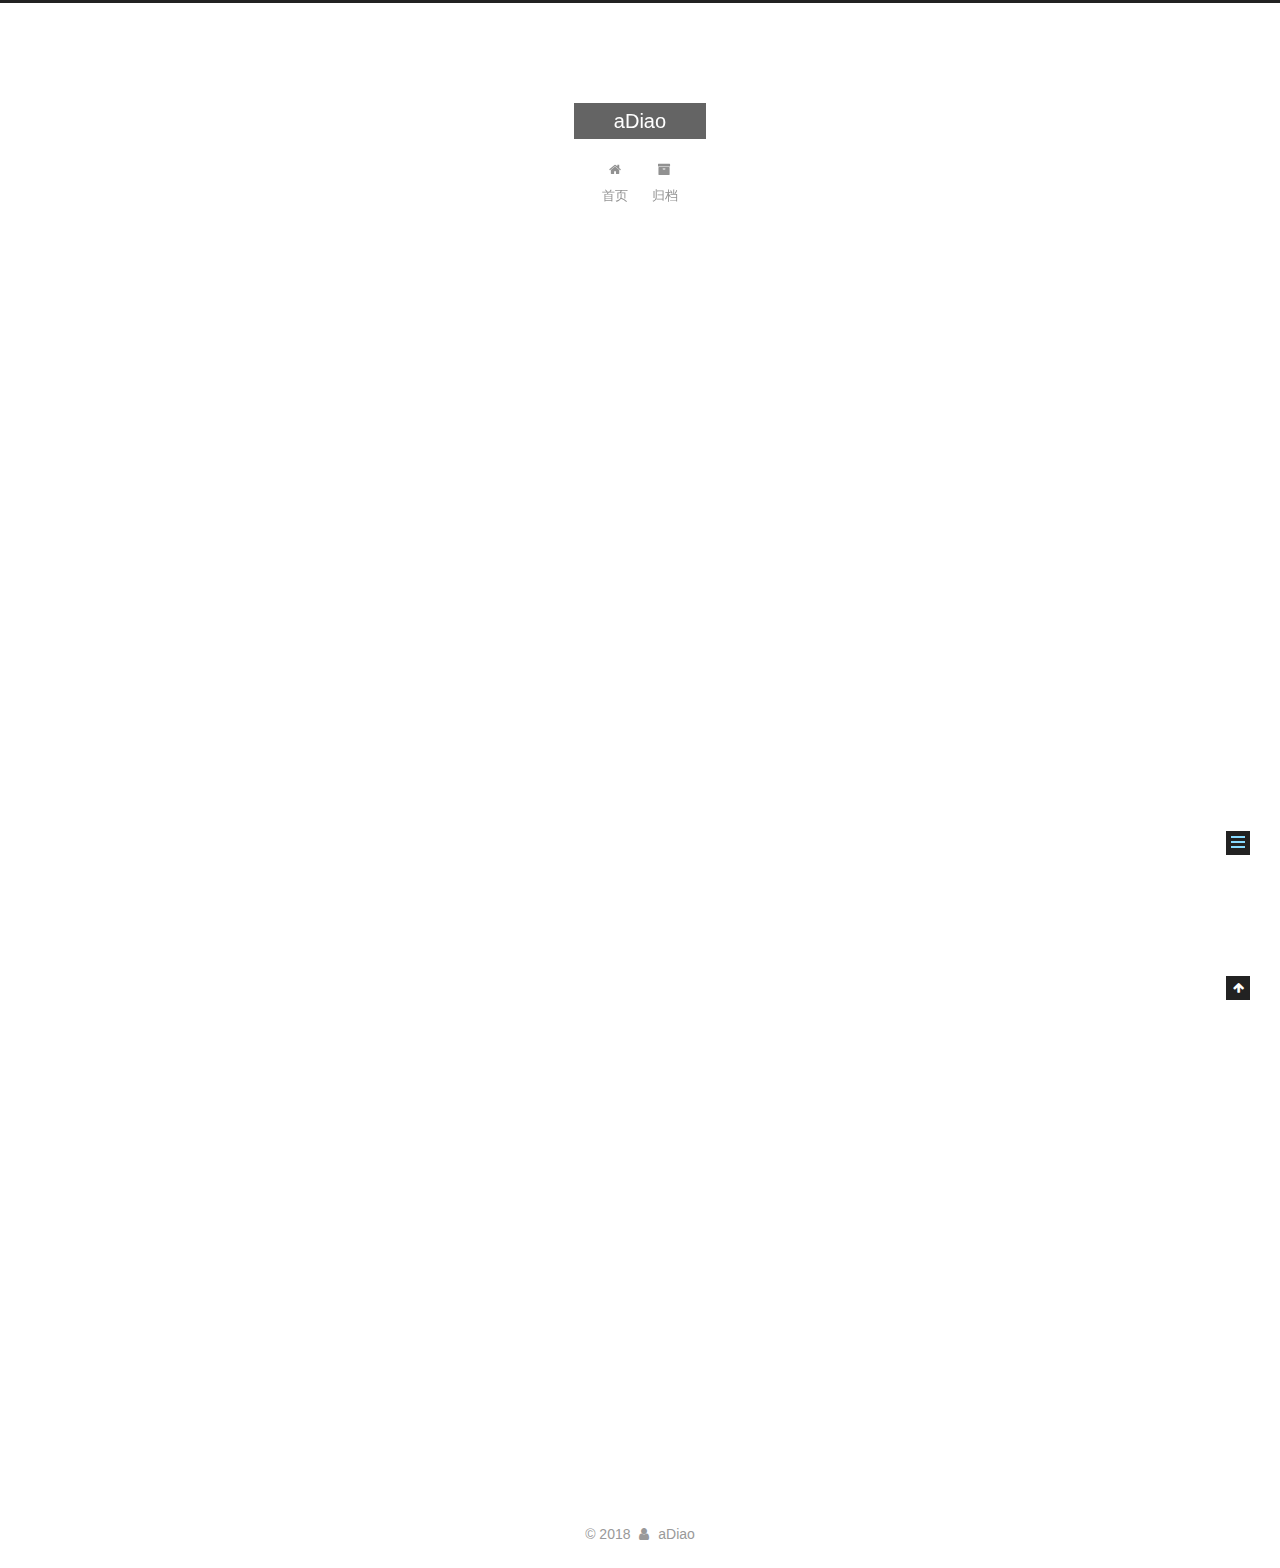
<file: posts/4550/index.html>
<!DOCTYPE html>



  


<html class="theme-next muse use-motion" lang="zh-Hans">
<head>
  <meta charset="UTF-8"/>
<meta http-equiv="X-UA-Compatible" content="IE=edge" />
<meta name="viewport" content="width=device-width, initial-scale=1, maximum-scale=1"/>
<meta name="theme-color" content="#222">









<meta http-equiv="Cache-Control" content="no-transform" />
<meta http-equiv="Cache-Control" content="no-siteapp" />
















  
  
  <link href="/lib/fancybox/source/jquery.fancybox.css?v=2.1.5" rel="stylesheet" type="text/css" />







<link href="/lib/font-awesome/css/font-awesome.min.css?v=4.6.2" rel="stylesheet" type="text/css" />

<link href="/css/main.css?v=5.1.4" rel="stylesheet" type="text/css" />


  <link rel="apple-touch-icon" sizes="180x180" href="/images/apple-touch-icon-next.png?v=5.1.4">


  <link rel="icon" type="image/png" sizes="32x32" href="/images/favicon-32x32-next.png?v=5.1.4">


  <link rel="icon" type="image/png" sizes="16x16" href="/images/favicon-16x16-next.png?v=5.1.4">


  <link rel="mask-icon" href="/images/logo.svg?v=5.1.4" color="#222">





  <meta name="keywords" content="Hexo, NexT" />










<meta name="description" content="始 2018 1 19 16:55  前天接触了和hexo，觉得这东西挺不错，看起来比WordPress搭博客要好玩一些，于是就在我的黑苹果系统里试用了hexo客户端，一个下午的时间成功让博客跑了起来。  但是我并不喜欢在寝室里写东西，虽然我那个垃圾机械键盘打字特爽，还是教室和图书馆暖气舒服些。于是我尝试着在我的VPS上搭建了hexo客户端，还成功了，正常使用。但是这个行为特傻，在一台远程Linu">
<meta property="og:type" content="article">
<meta property="og:title" content="chromebook写hexo博客">
<meta property="og:url" content="http://yoursite.com/posts/4550/index.html">
<meta property="og:site_name" content="aDiao">
<meta property="og:description" content="始 2018 1 19 16:55  前天接触了和hexo，觉得这东西挺不错，看起来比WordPress搭博客要好玩一些，于是就在我的黑苹果系统里试用了hexo客户端，一个下午的时间成功让博客跑了起来。  但是我并不喜欢在寝室里写东西，虽然我那个垃圾机械键盘打字特爽，还是教室和图书馆暖气舒服些。于是我尝试着在我的VPS上搭建了hexo客户端，还成功了，正常使用。但是这个行为特傻，在一台远程Linu">
<meta property="og:locale" content="zh-Hans">
<meta property="og:updated_time" content="2018-02-12T13:21:58.391Z">
<meta name="twitter:card" content="summary">
<meta name="twitter:title" content="chromebook写hexo博客">
<meta name="twitter:description" content="始 2018 1 19 16:55  前天接触了和hexo，觉得这东西挺不错，看起来比WordPress搭博客要好玩一些，于是就在我的黑苹果系统里试用了hexo客户端，一个下午的时间成功让博客跑了起来。  但是我并不喜欢在寝室里写东西，虽然我那个垃圾机械键盘打字特爽，还是教室和图书馆暖气舒服些。于是我尝试着在我的VPS上搭建了hexo客户端，还成功了，正常使用。但是这个行为特傻，在一台远程Linu">



<script type="text/javascript" id="hexo.configurations">
  var NexT = window.NexT || {};
  var CONFIG = {
    root: '/',
    scheme: 'Muse',
    version: '5.1.4',
    sidebar: {"position":"left","display":"post","offset":12,"b2t":false,"scrollpercent":false,"onmobile":false},
    fancybox: true,
    tabs: true,
    motion: {"enable":true,"async":false,"transition":{"post_block":"fadeIn","post_header":"slideDownIn","post_body":"slideDownIn","coll_header":"slideLeftIn","sidebar":"slideUpIn"}},
    duoshuo: {
      userId: '0',
      author: '博主'
    },
    algolia: {
      applicationID: '',
      apiKey: '',
      indexName: '',
      hits: {"per_page":10},
      labels: {"input_placeholder":"Search for Posts","hits_empty":"We didn't find any results for the search: ${query}","hits_stats":"${hits} results found in ${time} ms"}
    }
  };
</script>



  <link rel="canonical" href="http://yoursite.com/posts/4550/"/>





  <title>chromebook写hexo博客 | aDiao</title>
  








</head>

<body itemscope itemtype="http://schema.org/WebPage" lang="zh-Hans">

  
  
    
  

  <div class="container sidebar-position-left page-post-detail">
    <div class="headband"></div>

    <header id="header" class="header" itemscope itemtype="http://schema.org/WPHeader">
      <div class="header-inner"><div class="site-brand-wrapper">
  <div class="site-meta ">
    

    <div class="custom-logo-site-title">
      <a href="/"  class="brand" rel="start">
        <span class="logo-line-before"><i></i></span>
        <span class="site-title">aDiao</span>
        <span class="logo-line-after"><i></i></span>
      </a>
    </div>
      
        <p class="site-subtitle"></p>
      
  </div>

  <div class="site-nav-toggle">
    <button>
      <span class="btn-bar"></span>
      <span class="btn-bar"></span>
      <span class="btn-bar"></span>
    </button>
  </div>
</div>

<nav class="site-nav">
  

  
    <ul id="menu" class="menu">
      
        
        <li class="menu-item menu-item-home">
          <a href="/" rel="section">
            
              <i class="menu-item-icon fa fa-fw fa-home"></i> <br />
            
            首页
          </a>
        </li>
      
        
        <li class="menu-item menu-item-archives">
          <a href="/archives/" rel="section">
            
              <i class="menu-item-icon fa fa-fw fa-archive"></i> <br />
            
            归档
          </a>
        </li>
      

      
    </ul>
  

  
</nav>



 </div>
    </header>

    <main id="main" class="main">
      <div class="main-inner">
        <div class="content-wrap">
          <div id="content" class="content">
            

  <div id="posts" class="posts-expand">
    

  

  
  
  

  <article class="post post-type-normal" itemscope itemtype="http://schema.org/Article">
  
  
  
  <div class="post-block">
    <link itemprop="mainEntityOfPage" href="http://yoursite.com/posts/4550/">

    <span hidden itemprop="author" itemscope itemtype="http://schema.org/Person">
      <meta itemprop="name" content="aDiao">
      <meta itemprop="description" content="">
      <meta itemprop="image" content="/images/avatar.gif">
    </span>

    <span hidden itemprop="publisher" itemscope itemtype="http://schema.org/Organization">
      <meta itemprop="name" content="aDiao">
    </span>

    
      <header class="post-header">

        
        
          <h1 class="post-title" itemprop="name headline">chromebook写hexo博客</h1>
        

        <div class="post-meta">
          <span class="post-time">
            
              <span class="post-meta-item-icon">
                <i class="fa fa-calendar-o"></i>
              </span>
              
                <span class="post-meta-item-text">发表于</span>
              
              <time title="创建于" itemprop="dateCreated datePublished" datetime="2018-02-12T18:27:06+08:00">
                2018-02-12
              </time>
            

            

            
          </span>

          

          
            
          

          
          
             <span id="/posts/4550/" class="leancloud_visitors" data-flag-title="chromebook写hexo博客">
               <span class="post-meta-divider">|</span>
               <span class="post-meta-item-icon">
                 <i class="fa fa-eye"></i>
               </span>
               
                 <span class="post-meta-item-text">阅读次数&#58;</span>
               
                 <span class="leancloud-visitors-count"></span>
             </span>
          

          

          

          

        </div>
      </header>
    

    
    
    
    <div class="post-body" itemprop="articleBody">

      
      

      
        <p>始 2018 1 19 16:55</p>
<hr>
<p>前天接触了和hexo，觉得这东西挺不错，看起来比WordPress搭博客要好玩一些，于是就在我的黑苹果系统里试用了hexo客户端，一个下午的时间成功让博客跑了起来。</p>
<hr>
<p>但是我并不喜欢在寝室里写东西，虽然我那个垃圾机械键盘打字特爽，还是教室和图书馆暖气舒服些。于是我尝试着在我的VPS上搭建了hexo客户端，还成功了，正常使用。但是这个行为特傻，在一台远程Linux主机上渲染好hexo网页文件再通过git把远程主机上的网页文件推送到github page，反正我觉得傻。而且远程编辑对网络要求比较严格，延迟高一点写起来不要太爽。<br><a id="more"></a></p>
<hr>
<p>于是想起来在我的chromebook上搭hexo客户端，昨晚弄开发者模式，清除数据，重新激活，完蛋。上次激活用的方法不行了，大半夜，2点，用手机开热点给win10电脑，电脑用上anyconnect的VPN，再开WiFi给Chromebook，不行！开不了，于是放弃。今早上（11点）起来尝试在电脑上用shadowsocks全局代理，允许来自局域网连接，Chromebook和电脑连上同一路由器，设置Chromebook代理为手动HTTP，地址就是电脑ip(192.168.xxx.xxx)，端口1080，因为shadowsocks代理的端口是1080。然后就成了。</p>
<hr>
<p>之前有备份本地文件，因为首次打开开发者模式会删除所有数据，进系统后所有软件、插件和设置都从云端恢复，为Google打电话！<br>尝试在开发者模式搭建node.js 和git，多次无果。果断用crouton安装了一个Debian子系统（2018-2-8 换为Ubuntu 16.04），然后在子系统里搭建hexo成功！子系统大概用了1.6G空间。</p>
<hr>

      
    </div>
    
    
    

    
<div>
  
    <div>
    
        <div style="text-align:center;color: #ccc;font-size:14px;">-------------本文结束-------------</div>
    
</div>

  
</div>
    

    

    <footer class="post-footer">
      

      
      
      

      
        <div class="post-nav">
          <div class="post-nav-next post-nav-item">
            
              <a href="/posts/f87b/" rel="next" title="极路由openwrt折腾记">
                <i class="fa fa-chevron-left"></i> 极路由openwrt折腾记
              </a>
            
          </div>

          <span class="post-nav-divider"></span>

          <div class="post-nav-prev post-nav-item">
            
          </div>
        </div>
      

      
      
    </footer>
  </div>
  
  
  
  </article>



    <div class="post-spread">
      
    </div>
  </div>


          </div>
          


          

  



        </div>
        
          
  
  <div class="sidebar-toggle">
    <div class="sidebar-toggle-line-wrap">
      <span class="sidebar-toggle-line sidebar-toggle-line-first"></span>
      <span class="sidebar-toggle-line sidebar-toggle-line-middle"></span>
      <span class="sidebar-toggle-line sidebar-toggle-line-last"></span>
    </div>
  </div>

  <aside id="sidebar" class="sidebar">
    
    <div class="sidebar-inner">

      

      

      <section class="site-overview-wrap sidebar-panel sidebar-panel-active">
        <div class="site-overview">
          <div class="site-author motion-element" itemprop="author" itemscope itemtype="http://schema.org/Person">
            
              <p class="site-author-name" itemprop="name">aDiao</p>
              <p class="site-description motion-element" itemprop="description"></p>
          </div>

          <nav class="site-state motion-element">

            
              <div class="site-state-item site-state-posts">
              
                <a href="/archives/">
              
                  <span class="site-state-item-count">3</span>
                  <span class="site-state-item-name">日志</span>
                </a>
              </div>
            

            

            

          </nav>

          

          

          
          

          
          

          

        </div>
      </section>

      

      

    </div>
  </aside>


        
      </div>
    </main>

    <footer id="footer" class="footer">
      <div class="footer-inner">
        <div class="copyright">&copy; <span itemprop="copyrightYear">2018</span>
  <span class="with-love">
    <i class="fa fa-user"></i>
  </span>
  <span class="author" itemprop="copyrightHolder">aDiao</span>

  
</div>




        







        
      </div>
    </footer>

    
      <div class="back-to-top">
        <i class="fa fa-arrow-up"></i>
        
      </div>
    

    

  </div>

  

<script type="text/javascript">
  if (Object.prototype.toString.call(window.Promise) !== '[object Function]') {
    window.Promise = null;
  }
</script>









  












  
  
    <script type="text/javascript" src="/lib/jquery/index.js?v=2.1.3"></script>
  

  
  
    <script type="text/javascript" src="/lib/fastclick/lib/fastclick.min.js?v=1.0.6"></script>
  

  
  
    <script type="text/javascript" src="/lib/jquery_lazyload/jquery.lazyload.js?v=1.9.7"></script>
  

  
  
    <script type="text/javascript" src="/lib/velocity/velocity.min.js?v=1.2.1"></script>
  

  
  
    <script type="text/javascript" src="/lib/velocity/velocity.ui.min.js?v=1.2.1"></script>
  

  
  
    <script type="text/javascript" src="/lib/fancybox/source/jquery.fancybox.pack.js?v=2.1.5"></script>
  


  


  <script type="text/javascript" src="/js/src/utils.js?v=5.1.4"></script>

  <script type="text/javascript" src="/js/src/motion.js?v=5.1.4"></script>



  
  

  
  <script type="text/javascript" src="/js/src/scrollspy.js?v=5.1.4"></script>
<script type="text/javascript" src="/js/src/post-details.js?v=5.1.4"></script>



  


  <script type="text/javascript" src="/js/src/bootstrap.js?v=5.1.4"></script>



  


  




	





  





  












  





  

  
  <script src="https://cdn1.lncld.net/static/js/av-core-mini-0.6.4.js"></script>
  <script>AV.initialize("ckdlcQWgnD21JqP5WqW7GBQS-gzGzoHsz", "TExGNSkvtB5lm3RaPvEuTx3s");</script>
  <script>
    function showTime(Counter) {
      var query = new AV.Query(Counter);
      var entries = [];
      var $visitors = $(".leancloud_visitors");

      $visitors.each(function () {
        entries.push( $(this).attr("id").trim() );
      });

      query.containedIn('url', entries);
      query.find()
        .done(function (results) {
          var COUNT_CONTAINER_REF = '.leancloud-visitors-count';

          if (results.length === 0) {
            $visitors.find(COUNT_CONTAINER_REF).text(0);
            return;
          }

          for (var i = 0; i < results.length; i++) {
            var item = results[i];
            var url = item.get('url');
            var time = item.get('time');
            var element = document.getElementById(url);

            $(element).find(COUNT_CONTAINER_REF).text(time);
          }
          for(var i = 0; i < entries.length; i++) {
            var url = entries[i];
            var element = document.getElementById(url);
            var countSpan = $(element).find(COUNT_CONTAINER_REF);
            if( countSpan.text() == '') {
              countSpan.text(0);
            }
          }
        })
        .fail(function (object, error) {
          console.log("Error: " + error.code + " " + error.message);
        });
    }

    function addCount(Counter) {
      var $visitors = $(".leancloud_visitors");
      var url = $visitors.attr('id').trim();
      var title = $visitors.attr('data-flag-title').trim();
      var query = new AV.Query(Counter);

      query.equalTo("url", url);
      query.find({
        success: function(results) {
          if (results.length > 0) {
            var counter = results[0];
            counter.fetchWhenSave(true);
            counter.increment("time");
            counter.save(null, {
              success: function(counter) {
                var $element = $(document.getElementById(url));
                $element.find('.leancloud-visitors-count').text(counter.get('time'));
              },
              error: function(counter, error) {
                console.log('Failed to save Visitor num, with error message: ' + error.message);
              }
            });
          } else {
            var newcounter = new Counter();
            /* Set ACL */
            var acl = new AV.ACL();
            acl.setPublicReadAccess(true);
            acl.setPublicWriteAccess(true);
            newcounter.setACL(acl);
            /* End Set ACL */
            newcounter.set("title", title);
            newcounter.set("url", url);
            newcounter.set("time", 1);
            newcounter.save(null, {
              success: function(newcounter) {
                var $element = $(document.getElementById(url));
                $element.find('.leancloud-visitors-count').text(newcounter.get('time'));
              },
              error: function(newcounter, error) {
                console.log('Failed to create');
              }
            });
          }
        },
        error: function(error) {
          console.log('Error:' + error.code + " " + error.message);
        }
      });
    }

    $(function() {
      var Counter = AV.Object.extend("Counter");
      if ($('.leancloud_visitors').length == 1) {
        addCount(Counter);
      } else if ($('.post-title-link').length > 1) {
        showTime(Counter);
      }
    });
  </script>



  

  

  
  

  

  

  

</body>
</html>
</file>
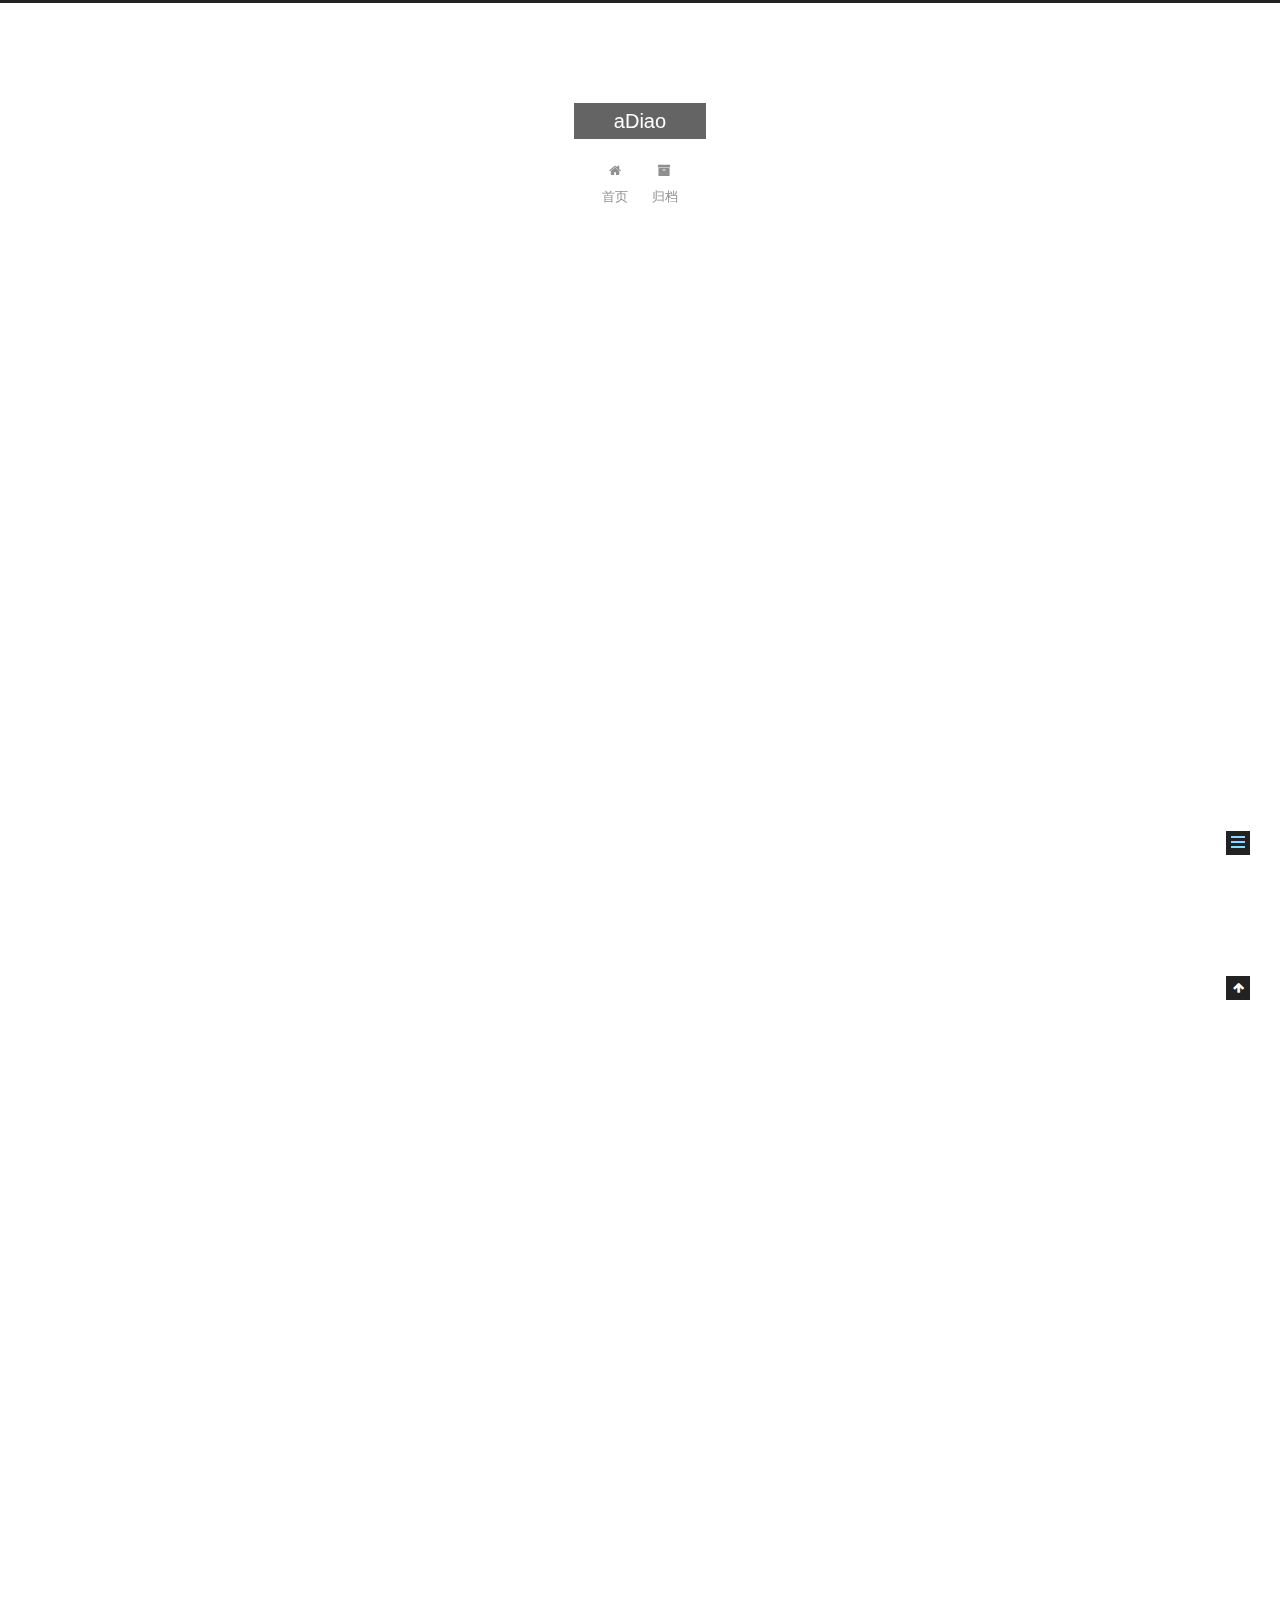
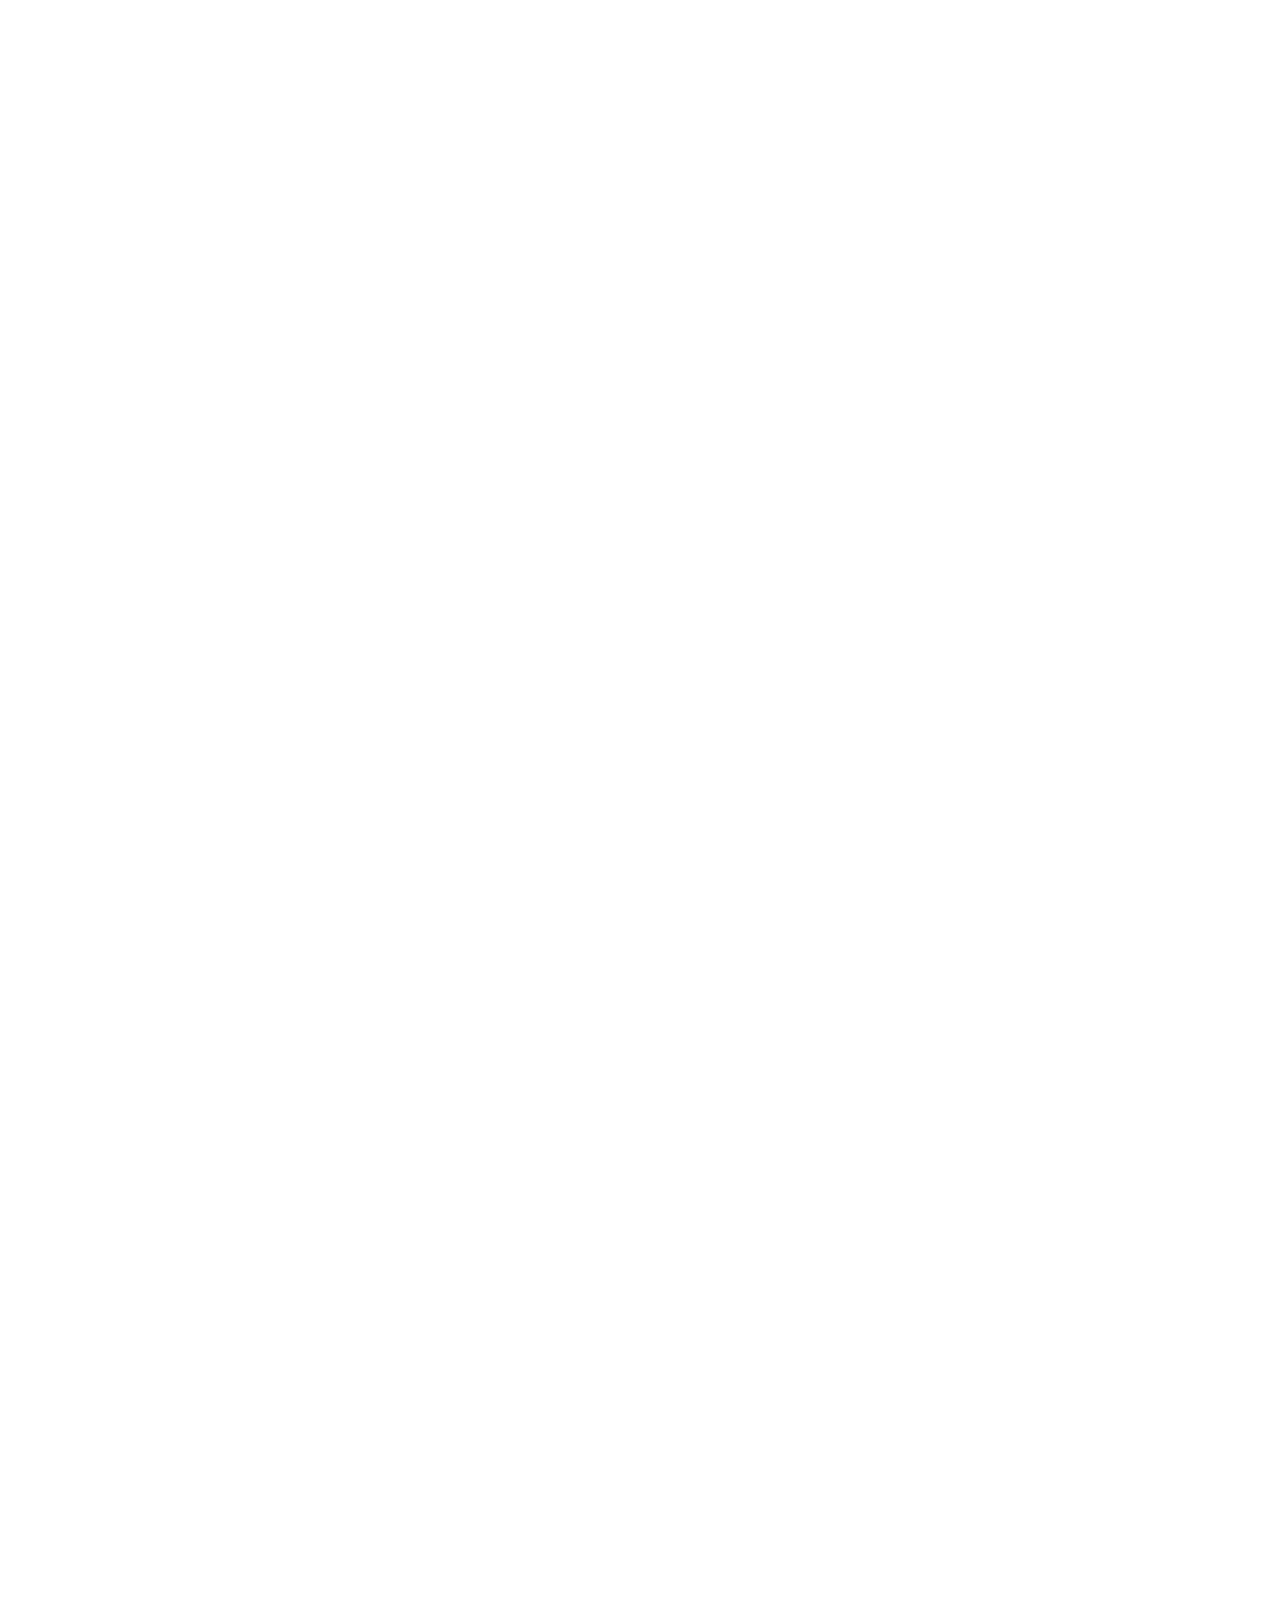
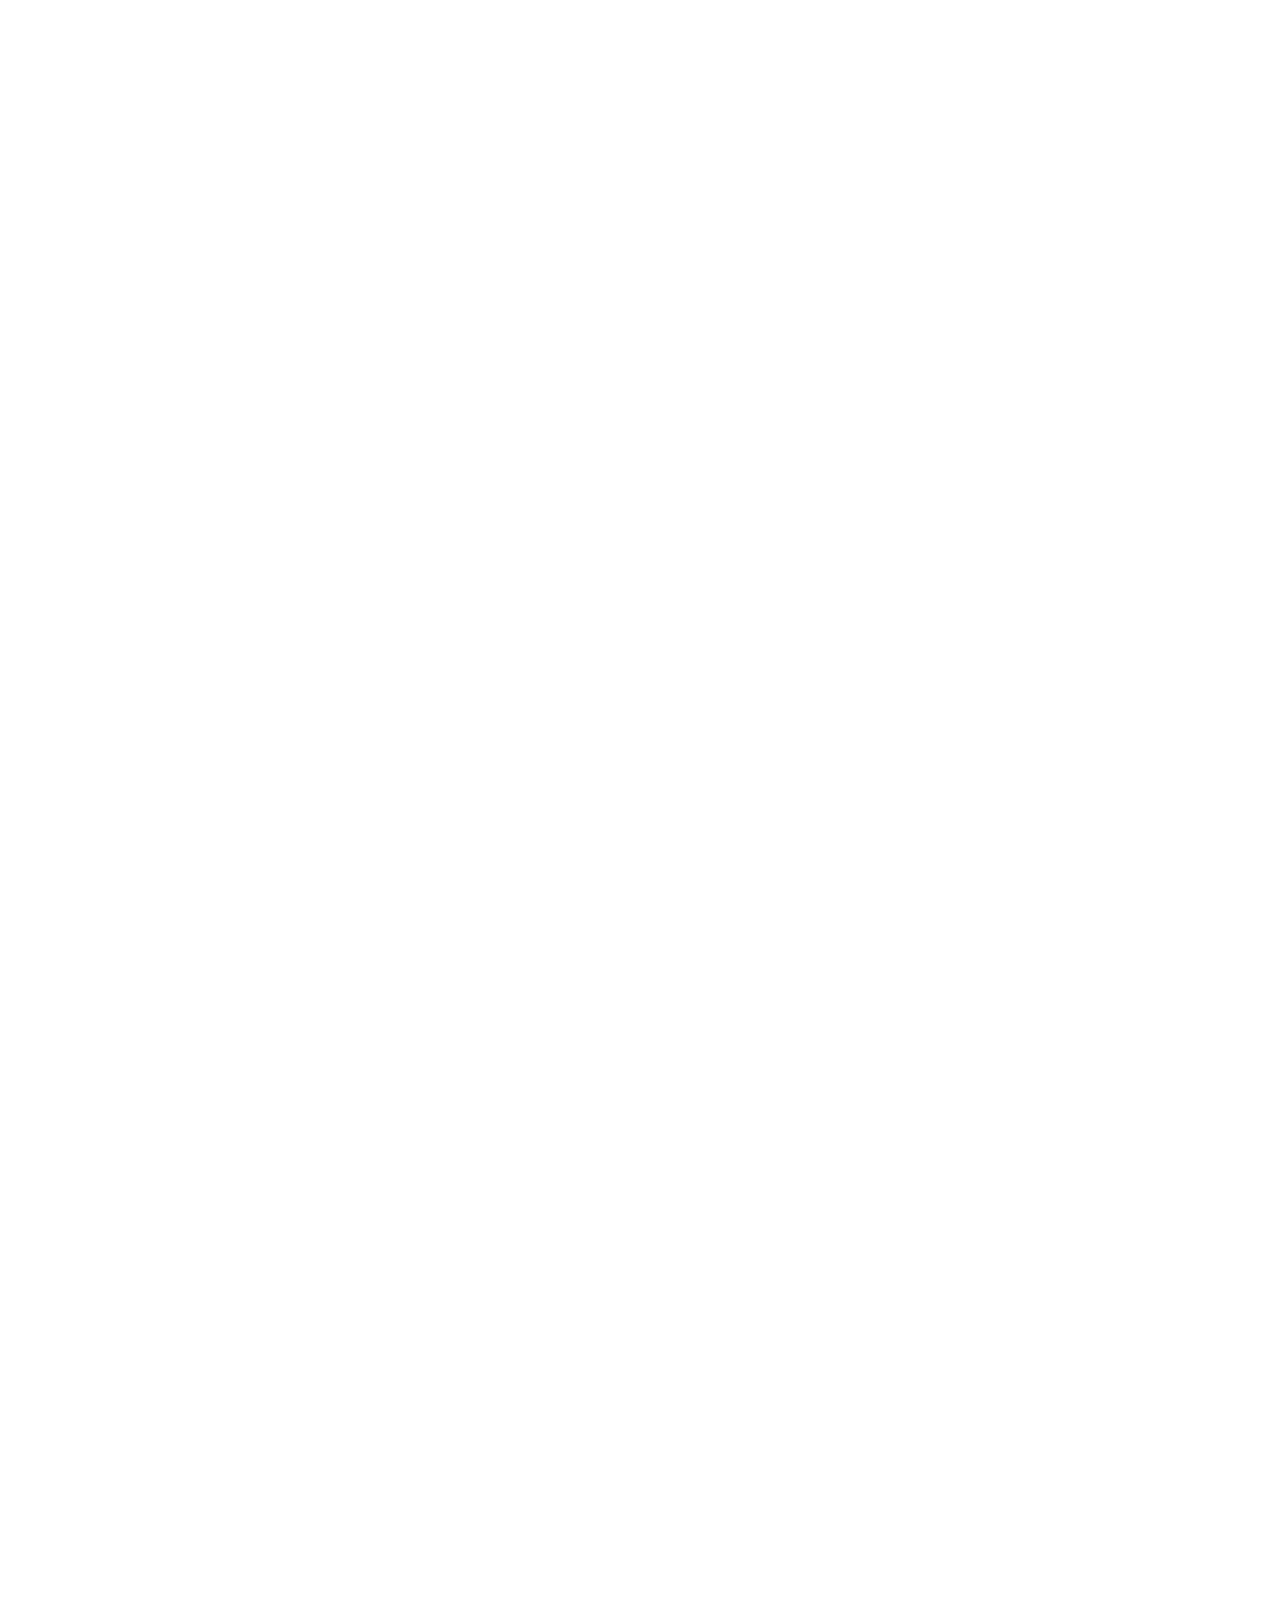
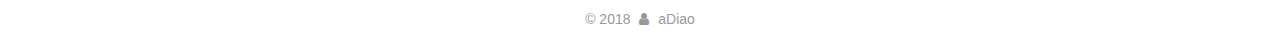
<file: posts/64ed/index.html>
<!DOCTYPE html>



  


<html class="theme-next muse use-motion" lang="zh-Hans">
<head>
  <meta charset="UTF-8"/>
<meta http-equiv="X-UA-Compatible" content="IE=edge" />
<meta name="viewport" content="width=device-width, initial-scale=1, maximum-scale=1"/>
<meta name="theme-color" content="#222">









<meta http-equiv="Cache-Control" content="no-transform" />
<meta http-equiv="Cache-Control" content="no-siteapp" />
















  
  
  <link href="/lib/fancybox/source/jquery.fancybox.css?v=2.1.5" rel="stylesheet" type="text/css" />







<link href="/lib/font-awesome/css/font-awesome.min.css?v=4.6.2" rel="stylesheet" type="text/css" />

<link href="/css/main.css?v=5.1.4" rel="stylesheet" type="text/css" />


  <link rel="apple-touch-icon" sizes="180x180" href="/images/apple-touch-icon-next.png?v=5.1.4">


  <link rel="icon" type="image/png" sizes="32x32" href="/images/favicon-32x32-next.png?v=5.1.4">


  <link rel="icon" type="image/png" sizes="16x16" href="/images/favicon-16x16-next.png?v=5.1.4">


  <link rel="mask-icon" href="/images/logo.svg?v=5.1.4" color="#222">





  <meta name="keywords" content="Hexo, NexT" />










<meta name="description" content="博客跑起来了，文章也写好了，是时候让它看起来更舒服一些了 1、添加评论系统注：1，2，3，4来源为next官方文档 在 来必力 安装city版，获取data-ID,修改next主题配置文件themes/nest/_config.yml,在livere_uid: #your livere_uid 处添加并去掉前面的注释#，更新。（由于后期操作中不知道什么原因导致livere无法加载，暂时停用） 2、">
<meta property="og:type" content="article">
<meta property="og:title" content="优化记录">
<meta property="og:url" content="http://yoursite.com/posts/64ed/index.html">
<meta property="og:site_name" content="aDiao">
<meta property="og:description" content="博客跑起来了，文章也写好了，是时候让它看起来更舒服一些了 1、添加评论系统注：1，2，3，4来源为next官方文档 在 来必力 安装city版，获取data-ID,修改next主题配置文件themes/nest/_config.yml,在livere_uid: #your livere_uid 处添加并去掉前面的注释#，更新。（由于后期操作中不知道什么原因导致livere无法加载，暂时停用） 2、">
<meta property="og:locale" content="zh-Hans">
<meta property="og:updated_time" content="2018-02-12T13:25:12.521Z">
<meta name="twitter:card" content="summary">
<meta name="twitter:title" content="优化记录">
<meta name="twitter:description" content="博客跑起来了，文章也写好了，是时候让它看起来更舒服一些了 1、添加评论系统注：1，2，3，4来源为next官方文档 在 来必力 安装city版，获取data-ID,修改next主题配置文件themes/nest/_config.yml,在livere_uid: #your livere_uid 处添加并去掉前面的注释#，更新。（由于后期操作中不知道什么原因导致livere无法加载，暂时停用） 2、">



<script type="text/javascript" id="hexo.configurations">
  var NexT = window.NexT || {};
  var CONFIG = {
    root: '/',
    scheme: 'Muse',
    version: '5.1.4',
    sidebar: {"position":"left","display":"post","offset":12,"b2t":false,"scrollpercent":false,"onmobile":false},
    fancybox: true,
    tabs: true,
    motion: {"enable":true,"async":false,"transition":{"post_block":"fadeIn","post_header":"slideDownIn","post_body":"slideDownIn","coll_header":"slideLeftIn","sidebar":"slideUpIn"}},
    duoshuo: {
      userId: '0',
      author: '博主'
    },
    algolia: {
      applicationID: '',
      apiKey: '',
      indexName: '',
      hits: {"per_page":10},
      labels: {"input_placeholder":"Search for Posts","hits_empty":"We didn't find any results for the search: ${query}","hits_stats":"${hits} results found in ${time} ms"}
    }
  };
</script>



  <link rel="canonical" href="http://yoursite.com/posts/64ed/"/>





  <title>优化记录 | aDiao</title>
  








</head>

<body itemscope itemtype="http://schema.org/WebPage" lang="zh-Hans">

  
  
    
  

  <div class="container sidebar-position-left page-post-detail">
    <div class="headband"></div>

    <header id="header" class="header" itemscope itemtype="http://schema.org/WPHeader">
      <div class="header-inner"><div class="site-brand-wrapper">
  <div class="site-meta ">
    

    <div class="custom-logo-site-title">
      <a href="/"  class="brand" rel="start">
        <span class="logo-line-before"><i></i></span>
        <span class="site-title">aDiao</span>
        <span class="logo-line-after"><i></i></span>
      </a>
    </div>
      
        <p class="site-subtitle"></p>
      
  </div>

  <div class="site-nav-toggle">
    <button>
      <span class="btn-bar"></span>
      <span class="btn-bar"></span>
      <span class="btn-bar"></span>
    </button>
  </div>
</div>

<nav class="site-nav">
  

  
    <ul id="menu" class="menu">
      
        
        <li class="menu-item menu-item-home">
          <a href="/" rel="section">
            
              <i class="menu-item-icon fa fa-fw fa-home"></i> <br />
            
            首页
          </a>
        </li>
      
        
        <li class="menu-item menu-item-archives">
          <a href="/archives/" rel="section">
            
              <i class="menu-item-icon fa fa-fw fa-archive"></i> <br />
            
            归档
          </a>
        </li>
      

      
    </ul>
  

  
</nav>



 </div>
    </header>

    <main id="main" class="main">
      <div class="main-inner">
        <div class="content-wrap">
          <div id="content" class="content">
            

  <div id="posts" class="posts-expand">
    

  

  
  
  

  <article class="post post-type-normal" itemscope itemtype="http://schema.org/Article">
  
  
  
  <div class="post-block">
    <link itemprop="mainEntityOfPage" href="http://yoursite.com/posts/64ed/">

    <span hidden itemprop="author" itemscope itemtype="http://schema.org/Person">
      <meta itemprop="name" content="aDiao">
      <meta itemprop="description" content="">
      <meta itemprop="image" content="/images/avatar.gif">
    </span>

    <span hidden itemprop="publisher" itemscope itemtype="http://schema.org/Organization">
      <meta itemprop="name" content="aDiao">
    </span>

    
      <header class="post-header">

        
        
          <h1 class="post-title" itemprop="name headline">优化记录</h1>
        

        <div class="post-meta">
          <span class="post-time">
            
              <span class="post-meta-item-icon">
                <i class="fa fa-calendar-o"></i>
              </span>
              
                <span class="post-meta-item-text">发表于</span>
              
              <time title="创建于" itemprop="dateCreated datePublished" datetime="2018-02-08T23:13:48+08:00">
                2018-02-08
              </time>
            

            

            
          </span>

          

          
            
          

          
          
             <span id="/posts/64ed/" class="leancloud_visitors" data-flag-title="优化记录">
               <span class="post-meta-divider">|</span>
               <span class="post-meta-item-icon">
                 <i class="fa fa-eye"></i>
               </span>
               
                 <span class="post-meta-item-text">阅读次数&#58;</span>
               
                 <span class="leancloud-visitors-count"></span>
             </span>
          

          

          

          

        </div>
      </header>
    

    
    
    
    <div class="post-body" itemprop="articleBody">

      
      

      
        <p>博客跑起来了，文章也写好了，是时候让它看起来更舒服一些了</p>
<h1 id="1、添加评论系统"><a href="#1、添加评论系统" class="headerlink" title="1、添加评论系统"></a>1、添加评论系统</h1><p>注：1，2，3，4来源为<a href="http://theme-next.iissnan.com/" target="_blank" rel="noopener">next官方文档</a></p>
<p>在 来必力 安装city版，获取data-ID,修改next主题配置文件themes/nest/_config.yml,在<br><code>livere_uid: #your livere_uid</code> 处添加并去掉前面的注释#，更新。<br>（由于后期操作中不知道什么原因导致livere无法加载，暂时停用）</p>
<h1 id="2、添加阅读统计"><a href="#2、添加阅读统计" class="headerlink" title="2、添加阅读统计"></a>2、添加阅读统计</h1><p>在 leancloud 创建应用，在应用界面 存储&gt;数据&gt;创建class，ALC权限为无限制，在应用&gt;设置&gt;安全中心 添加自己网站，在应用Key 获取App ID 和App key， 分别复制到next主题配置文件themes/nest/_config.yml<br><figure class="highlight plain"><table><tr><td class="gutter"><pre><span class="line">1</span><br></pre></td><td class="code"><pre><span class="line">enable: true</span><br></pre></td></tr></table></figure></p>
<p>更新，完成。</p>
<h1 id="3、修改背景"><a href="#3、修改背景" class="headerlink" title="3、修改背景"></a>3、修改背景</h1><p>注：3，4来源为 <a href="http://xanxus.xin/2017/09/17/hexo%20next%E4%B8%BB%E9%A2%98%E6%B7%BB%E5%8A%A0%E8%83%8C%E6%99%AF/" target="_blank" rel="noopener">hexo next主题添加背景
</a></p>
<p>因为我懒，都是照着抄的<br><a id="more"></a></p>
<h2 id="3-1添加背景"><a href="#3-1添加背景" class="headerlink" title="3.1添加背景"></a>3.1添加背景</h2><p>首先，找到根路径下的 themes/next/source/css/_custom/custom.styl 文件，添加<br><figure class="highlight plain"><table><tr><td class="gutter"><pre><span class="line">1</span><br><span class="line">2</span><br><span class="line">3</span><br><span class="line">4</span><br><span class="line">5</span><br><span class="line">6</span><br><span class="line">7</span><br></pre></td><td class="code"><pre><span class="line">body &#123;</span><br><span class="line">  background : url(/images/你的背景图片名字) no-repeat;</span><br><span class="line">  //width : 100%;</span><br><span class="line">  //height : 100%; //设置容器占满屏幕</span><br><span class="line">  //background-size : 100% 100%; //设置图片占满容器</span><br><span class="line">  //background-attachment : fixed;  //设置图片不随页面移动</span><br><span class="line">&#125;</span><br></pre></td></tr></table></figure></p>
<p>添加时去掉参数变量前面的//</p>
<h2 id="3-2透明化header"><a href="#3-2透明化header" class="headerlink" title="3.2透明化header"></a>3.2透明化header</h2><p>虚化导航栏有两种方式：</p>
<p>3.2.1.在 themes/next/source/css/_common/components/header/header.styl 文件中修改<br><figure class="highlight plain"><table><tr><td class="gutter"><pre><span class="line">1</span><br></pre></td><td class="code"><pre><span class="line">.header &#123; background: $head-bg; opacity: 0.7&#125;</span><br></pre></td></tr></table></figure></p>
<p>3.2.2.在 themes/next/source/css/_schemes/Mist/_header.styl 中修改<br><figure class="highlight plain"><table><tr><td class="gutter"><pre><span class="line">1</span><br></pre></td><td class="code"><pre><span class="line">.header &#123; background: rgba(245, 245, 245, 0.6); &#125;</span><br></pre></td></tr></table></figure></p>
<h2 id="3-3、修改footer"><a href="#3-3、修改footer" class="headerlink" title="3.3、修改footer"></a>3.3、修改footer</h2><p>下拉博客会发现，footer 也因为设置了固定颜色而盖住了背景。<br>这个需要在 themes/next/source/css/_schemes/Mist/index.styl 文件中修改<br><figure class="highlight plain"><table><tr><td class="gutter"><pre><span class="line">1</span><br><span class="line">2</span><br><span class="line">3</span><br><span class="line">4</span><br><span class="line">5</span><br><span class="line">6</span><br></pre></td><td class="code"><pre><span class="line">.footer &#123;</span><br><span class="line">  margin-top: 80px;</span><br><span class="line">  padding: 10px 0;</span><br><span class="line">  background-color: rgba(245, 245, 245, 0.6);</span><br><span class="line">  color: $grey-dim;</span><br><span class="line">&#125;</span><br></pre></td></tr></table></figure></p>
<h1 id="4、使用hexo-admin写作"><a href="#4、使用hexo-admin写作" class="headerlink" title="4、使用hexo-admin写作"></a>4、使用hexo-admin写作</h1><p>这款gui可以让作者免去复杂的操作，直接在网页页面就可以写，还有markdown编辑器，随时保存，草稿箱，一键发布，一键部署等功能。<br>参考：<a href="https://blog.kinpzz.com/2016/12/31/hexo-admin-backend-management/" target="_blank" rel="noopener">hexo-admin 博客后端管理工具</a></p>
<p>使用中无法部署到GitHub pages，参照 <a href="https://github.com/jaredly/hexo-admin/issues/70" target="_blank" rel="noopener">#70</a></p>
<p>在根目录创建执行文件：<br><figure class="highlight plain"><table><tr><td class="gutter"><pre><span class="line">1</span><br><span class="line">2</span><br></pre></td><td class="code"><pre><span class="line">touch hexo-deploy.sh; </span><br><span class="line">chmod a+x hexo-deploy.sh</span><br></pre></td></tr></table></figure></p>
<p>在文件里写入:<br><figure class="highlight plain"><table><tr><td class="gutter"><pre><span class="line">1</span><br><span class="line">2</span><br><span class="line">3</span><br><span class="line">4</span><br></pre></td><td class="code"><pre><span class="line">#!/usr/bin/env sh</span><br><span class="line">hexo clean;</span><br><span class="line">hexo g;</span><br><span class="line">hexo deploy;</span><br></pre></td></tr></table></figure></p>
<p>编辑hexo配置文件 _config.yml:<br>修改或添加：<br><figure class="highlight plain"><table><tr><td class="gutter"><pre><span class="line">1</span><br><span class="line">2</span><br></pre></td><td class="code"><pre><span class="line">admin:</span><br><span class="line">  deployCommand: &apos;./hexo-deploy.sh&apos;</span><br></pre></td></tr></table></figure></p>
<p>这样就可以一键部署到GitHub pages</p>
<h1 id="5、固定链接"><a href="#5、固定链接" class="headerlink" title="5、固定链接"></a>5、固定链接</h1><p>来源：<a href="https://github.com/heytxz/blog/issues/20" target="_blank" rel="noopener">使用 Hexo 搭建博客的深度优化与定制</a></p>
<p>hexo对中文支持并不好，链接超级长，此插件能缩短链接。安装此插件后，不要在 hexo s 模式下更改文章文件名，否则文章将成空白。<br>在根目录执行：<br><figure class="highlight plain"><table><tr><td class="gutter"><pre><span class="line">1</span><br></pre></td><td class="code"><pre><span class="line">npm install hexo-abbrlink --save</span><br></pre></td></tr></table></figure></p>
<p>在 站点配置文件 中查找代码 permalink:，将其更改为:<br><figure class="highlight plain"><table><tr><td class="gutter"><pre><span class="line">1</span><br></pre></td><td class="code"><pre><span class="line">permalink: posts/:abbrlink/  # “posts/” 可自行更换</span><br></pre></td></tr></table></figure></p>
<p>在 站点配置文件 中添加如下代码：<br><figure class="highlight plain"><table><tr><td class="gutter"><pre><span class="line">1</span><br><span class="line">2</span><br><span class="line">3</span><br><span class="line">4</span><br></pre></td><td class="code"><pre><span class="line"># abbrlink config</span><br><span class="line">abbrlink:</span><br><span class="line">  alg: crc32  # 算法：crc16(default) and crc32</span><br><span class="line">  rep: hex    # 进制：dec(default) and hex</span><br></pre></td></tr></table></figure></p>
<p>可参照样例以选择：</p>
<p>crc16 &amp; hex<br><a href="https://post.zz173.com/posts/66c8.html" target="_blank" rel="noopener">https://post.zz173.com/posts/66c8.html</a></p>
<p>crc16 &amp; dec<br><a href="https://post.zz173.com/posts/65535.html" target="_blank" rel="noopener">https://post.zz173.com/posts/65535.html</a></p>
<p>crc32 &amp; hex<br><a href="https://post.zz173.com/posts/8ddf18fb.html" target="_blank" rel="noopener">https://post.zz173.com/posts/8ddf18fb.html</a></p>
<p>crc32 &amp; dec<br><a href="https://post.zz173.com/posts/1690090958.html" target="_blank" rel="noopener">https://post.zz173.com/posts/1690090958.html</a></p>
<h1 id="7、在每篇文章末尾统一添加“本文结束”标记"><a href="#7、在每篇文章末尾统一添加“本文结束”标记" class="headerlink" title="7、在每篇文章末尾统一添加“本文结束”标记"></a>7、在每篇文章末尾统一添加“本文结束”标记</h1><p>注：(7,8,9)来源：<a href="http://shenzekun.cn/hexo%E7%9A%84next%E4%B8%BB%E9%A2%98%E4%B8%AA%E6%80%A7%E5%8C%96%E9%85%8D%E7%BD%AE%E6%95%99%E7%A8%8B.html" target="_blank" rel="noopener">hexo的next主题个性化教程:打造炫酷网站</a></p>
<p>具体实现方法：</p>
<p>在路径 \themes\next\layout_macro 中新建 passage-end-tag.swig 文件,并添加以下内容：<br><figure class="highlight plain"><table><tr><td class="gutter"><pre><span class="line">1</span><br><span class="line">2</span><br><span class="line">3</span><br><span class="line">4</span><br><span class="line">5</span><br></pre></td><td class="code"><pre><span class="line">&lt;div&gt;</span><br><span class="line">    &#123;% if not is_index %&#125;</span><br><span class="line">        &lt;div style=&quot;text-align:center;color: #ccc;font-size:14px;&quot;&gt;-------------本文结束-------------&lt;/div&gt;</span><br><span class="line">    &#123;% endif %&#125;</span><br><span class="line">&lt;/div&gt;</span><br></pre></td></tr></table></figure></p>
<p>接着打开\themes\next\layout_macro\post.swig文件，在post-body 之后， post-footer 之前（post-footer之前两个DIV）：<br>代码如下：<br><figure class="highlight plain"><table><tr><td class="gutter"><pre><span class="line">1</span><br><span class="line">2</span><br><span class="line">3</span><br><span class="line">4</span><br><span class="line">5</span><br></pre></td><td class="code"><pre><span class="line">&lt;div&gt;</span><br><span class="line">  &#123;% if not is_index %&#125;</span><br><span class="line">    &#123;% include &apos;passage-end-tag.swig&apos; %&#125;</span><br><span class="line">  &#123;% endif %&#125;</span><br><span class="line">&lt;/div&gt;</span><br></pre></td></tr></table></figure></p>
<p>然后打开主题配置文件（_config.yml),在末尾添加：<br><figure class="highlight plain"><table><tr><td class="gutter"><pre><span class="line">1</span><br><span class="line">2</span><br><span class="line">3</span><br></pre></td><td class="code"><pre><span class="line"># 文章末尾添加“本文结束”标记</span><br><span class="line">passage_end_tag:</span><br><span class="line">  enabled: true</span><br></pre></td></tr></table></figure></p>
<h1 id="8、修改文章底部的那个带-号的标签"><a href="#8、修改文章底部的那个带-号的标签" class="headerlink" title="8、修改文章底部的那个带#号的标签"></a>8、修改文章底部的那个带#号的标签</h1><p>具体实现方法</p>
<p>修改模板/themes/next/layout/_macro/post.swig，搜索 rel=”tag”&gt;#，将 # 换成 <figure class="highlight plain"><figcaption><span>class</span></figcaption><table><tr><td class="gutter"><pre><span class="line">1</span><br><span class="line">2</span><br><span class="line">3</span><br><span class="line">4</span><br></pre></td><td class="code"><pre><span class="line"></span><br><span class="line"># 9、隐藏网页底部powered By Hexo / 强力驱动</span><br><span class="line"></span><br><span class="line">打开themes/next/layout/_partials/footer.swig,使用””隐藏之间的代码即可，或者直接删除。</span><br></pre></td></tr></table></figure></p>



<p>```</p>

      
    </div>
    
    
    

    
<div>
  
    <div>
    
        <div style="text-align:center;color: #ccc;font-size:14px;">-------------本文结束-------------</div>
    
</div>

  
</div>
    

    

    <footer class="post-footer">
      

      
      
      

      
        <div class="post-nav">
          <div class="post-nav-next post-nav-item">
            
          </div>

          <span class="post-nav-divider"></span>

          <div class="post-nav-prev post-nav-item">
            
              <a href="/posts/f87b/" rel="prev" title="极路由openwrt折腾记">
                极路由openwrt折腾记 <i class="fa fa-chevron-right"></i>
              </a>
            
          </div>
        </div>
      

      
      
    </footer>
  </div>
  
  
  
  </article>



    <div class="post-spread">
      
    </div>
  </div>


          </div>
          


          

  



        </div>
        
          
  
  <div class="sidebar-toggle">
    <div class="sidebar-toggle-line-wrap">
      <span class="sidebar-toggle-line sidebar-toggle-line-first"></span>
      <span class="sidebar-toggle-line sidebar-toggle-line-middle"></span>
      <span class="sidebar-toggle-line sidebar-toggle-line-last"></span>
    </div>
  </div>

  <aside id="sidebar" class="sidebar">
    
    <div class="sidebar-inner">

      

      
        <ul class="sidebar-nav motion-element">
          <li class="sidebar-nav-toc sidebar-nav-active" data-target="post-toc-wrap">
            文章目录
          </li>
          <li class="sidebar-nav-overview" data-target="site-overview-wrap">
            站点概览
          </li>
        </ul>
      

      <section class="site-overview-wrap sidebar-panel">
        <div class="site-overview">
          <div class="site-author motion-element" itemprop="author" itemscope itemtype="http://schema.org/Person">
            
              <p class="site-author-name" itemprop="name">aDiao</p>
              <p class="site-description motion-element" itemprop="description"></p>
          </div>

          <nav class="site-state motion-element">

            
              <div class="site-state-item site-state-posts">
              
                <a href="/archives/">
              
                  <span class="site-state-item-count">3</span>
                  <span class="site-state-item-name">日志</span>
                </a>
              </div>
            

            

            

          </nav>

          

          

          
          

          
          

          

        </div>
      </section>

      
      <!--noindex-->
        <section class="post-toc-wrap motion-element sidebar-panel sidebar-panel-active">
          <div class="post-toc">

            
              
            

            
              <div class="post-toc-content"><ol class="nav"><li class="nav-item nav-level-1"><a class="nav-link" href="#1、添加评论系统"><span class="nav-number">1.</span> <span class="nav-text">1、添加评论系统</span></a></li><li class="nav-item nav-level-1"><a class="nav-link" href="#2、添加阅读统计"><span class="nav-number">2.</span> <span class="nav-text">2、添加阅读统计</span></a></li><li class="nav-item nav-level-1"><a class="nav-link" href="#3、修改背景"><span class="nav-number">3.</span> <span class="nav-text">3、修改背景</span></a><ol class="nav-child"><li class="nav-item nav-level-2"><a class="nav-link" href="#3-1添加背景"><span class="nav-number">3.1.</span> <span class="nav-text">3.1添加背景</span></a></li><li class="nav-item nav-level-2"><a class="nav-link" href="#3-2透明化header"><span class="nav-number">3.2.</span> <span class="nav-text">3.2透明化header</span></a></li><li class="nav-item nav-level-2"><a class="nav-link" href="#3-3、修改footer"><span class="nav-number">3.3.</span> <span class="nav-text">3.3、修改footer</span></a></li></ol></li><li class="nav-item nav-level-1"><a class="nav-link" href="#4、使用hexo-admin写作"><span class="nav-number">4.</span> <span class="nav-text">4、使用hexo-admin写作</span></a></li><li class="nav-item nav-level-1"><a class="nav-link" href="#5、固定链接"><span class="nav-number">5.</span> <span class="nav-text">5、固定链接</span></a></li><li class="nav-item nav-level-1"><a class="nav-link" href="#7、在每篇文章末尾统一添加“本文结束”标记"><span class="nav-number">6.</span> <span class="nav-text">7、在每篇文章末尾统一添加“本文结束”标记</span></a></li><li class="nav-item nav-level-1"><a class="nav-link" href="#8、修改文章底部的那个带-号的标签"><span class="nav-number">7.</span> <span class="nav-text">8、修改文章底部的那个带#号的标签</span></a></li></ol></div>
            

          </div>
        </section>
      <!--/noindex-->
      

      

    </div>
  </aside>


        
      </div>
    </main>

    <footer id="footer" class="footer">
      <div class="footer-inner">
        <div class="copyright">&copy; <span itemprop="copyrightYear">2018</span>
  <span class="with-love">
    <i class="fa fa-user"></i>
  </span>
  <span class="author" itemprop="copyrightHolder">aDiao</span>

  
</div>




        







        
      </div>
    </footer>

    
      <div class="back-to-top">
        <i class="fa fa-arrow-up"></i>
        
      </div>
    

    

  </div>

  

<script type="text/javascript">
  if (Object.prototype.toString.call(window.Promise) !== '[object Function]') {
    window.Promise = null;
  }
</script>









  












  
  
    <script type="text/javascript" src="/lib/jquery/index.js?v=2.1.3"></script>
  

  
  
    <script type="text/javascript" src="/lib/fastclick/lib/fastclick.min.js?v=1.0.6"></script>
  

  
  
    <script type="text/javascript" src="/lib/jquery_lazyload/jquery.lazyload.js?v=1.9.7"></script>
  

  
  
    <script type="text/javascript" src="/lib/velocity/velocity.min.js?v=1.2.1"></script>
  

  
  
    <script type="text/javascript" src="/lib/velocity/velocity.ui.min.js?v=1.2.1"></script>
  

  
  
    <script type="text/javascript" src="/lib/fancybox/source/jquery.fancybox.pack.js?v=2.1.5"></script>
  


  


  <script type="text/javascript" src="/js/src/utils.js?v=5.1.4"></script>

  <script type="text/javascript" src="/js/src/motion.js?v=5.1.4"></script>



  
  

  
  <script type="text/javascript" src="/js/src/scrollspy.js?v=5.1.4"></script>
<script type="text/javascript" src="/js/src/post-details.js?v=5.1.4"></script>



  


  <script type="text/javascript" src="/js/src/bootstrap.js?v=5.1.4"></script>



  


  




	





  





  












  





  

  
  <script src="https://cdn1.lncld.net/static/js/av-core-mini-0.6.4.js"></script>
  <script>AV.initialize("ckdlcQWgnD21JqP5WqW7GBQS-gzGzoHsz", "TExGNSkvtB5lm3RaPvEuTx3s");</script>
  <script>
    function showTime(Counter) {
      var query = new AV.Query(Counter);
      var entries = [];
      var $visitors = $(".leancloud_visitors");

      $visitors.each(function () {
        entries.push( $(this).attr("id").trim() );
      });

      query.containedIn('url', entries);
      query.find()
        .done(function (results) {
          var COUNT_CONTAINER_REF = '.leancloud-visitors-count';

          if (results.length === 0) {
            $visitors.find(COUNT_CONTAINER_REF).text(0);
            return;
          }

          for (var i = 0; i < results.length; i++) {
            var item = results[i];
            var url = item.get('url');
            var time = item.get('time');
            var element = document.getElementById(url);

            $(element).find(COUNT_CONTAINER_REF).text(time);
          }
          for(var i = 0; i < entries.length; i++) {
            var url = entries[i];
            var element = document.getElementById(url);
            var countSpan = $(element).find(COUNT_CONTAINER_REF);
            if( countSpan.text() == '') {
              countSpan.text(0);
            }
          }
        })
        .fail(function (object, error) {
          console.log("Error: " + error.code + " " + error.message);
        });
    }

    function addCount(Counter) {
      var $visitors = $(".leancloud_visitors");
      var url = $visitors.attr('id').trim();
      var title = $visitors.attr('data-flag-title').trim();
      var query = new AV.Query(Counter);

      query.equalTo("url", url);
      query.find({
        success: function(results) {
          if (results.length > 0) {
            var counter = results[0];
            counter.fetchWhenSave(true);
            counter.increment("time");
            counter.save(null, {
              success: function(counter) {
                var $element = $(document.getElementById(url));
                $element.find('.leancloud-visitors-count').text(counter.get('time'));
              },
              error: function(counter, error) {
                console.log('Failed to save Visitor num, with error message: ' + error.message);
              }
            });
          } else {
            var newcounter = new Counter();
            /* Set ACL */
            var acl = new AV.ACL();
            acl.setPublicReadAccess(true);
            acl.setPublicWriteAccess(true);
            newcounter.setACL(acl);
            /* End Set ACL */
            newcounter.set("title", title);
            newcounter.set("url", url);
            newcounter.set("time", 1);
            newcounter.save(null, {
              success: function(newcounter) {
                var $element = $(document.getElementById(url));
                $element.find('.leancloud-visitors-count').text(newcounter.get('time'));
              },
              error: function(newcounter, error) {
                console.log('Failed to create');
              }
            });
          }
        },
        error: function(error) {
          console.log('Error:' + error.code + " " + error.message);
        }
      });
    }

    $(function() {
      var Counter = AV.Object.extend("Counter");
      if ($('.leancloud_visitors').length == 1) {
        addCount(Counter);
      } else if ($('.post-title-link').length > 1) {
        showTime(Counter);
      }
    });
  </script>



  

  

  
  

  

  

  

</body>
</html>
</file>
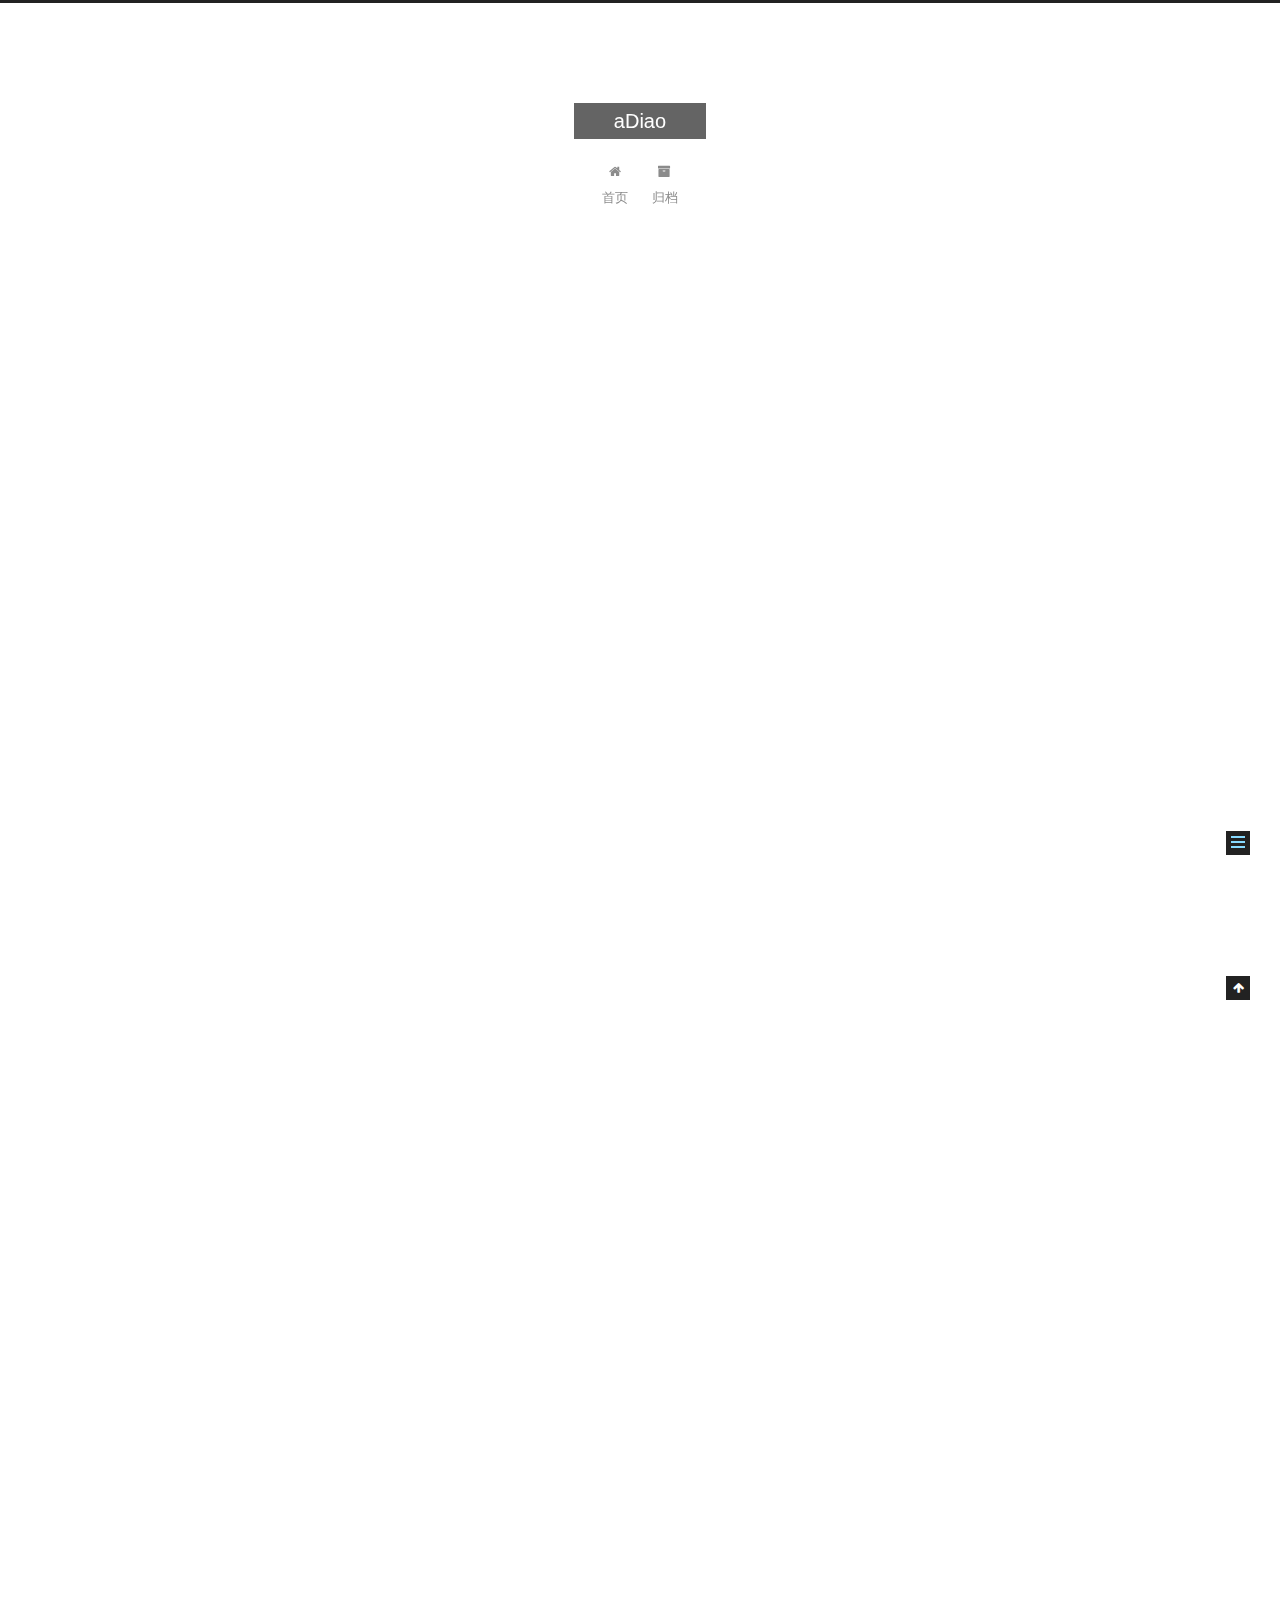
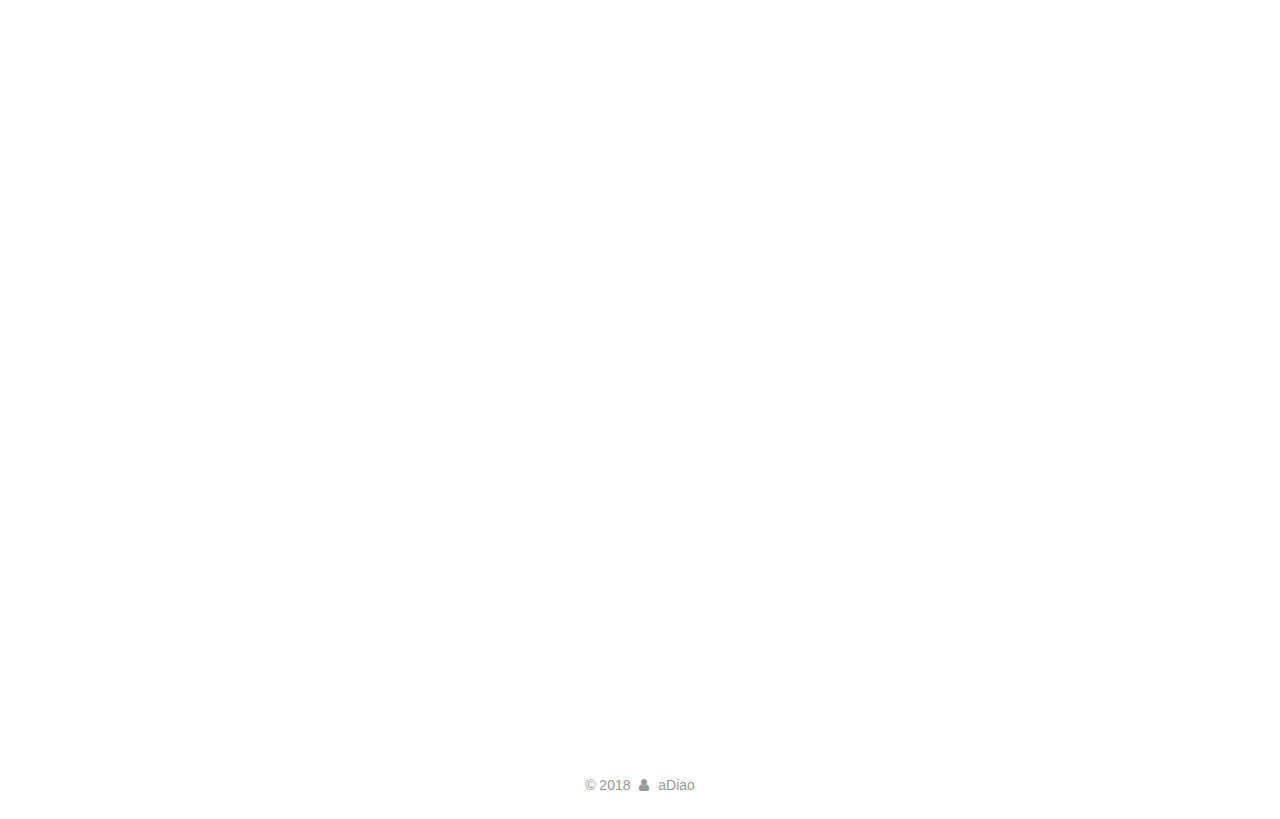
<file: posts/f87b/index.html>
<!DOCTYPE html>



  


<html class="theme-next muse use-motion" lang="zh-Hans">
<head>
  <meta charset="UTF-8"/>
<meta http-equiv="X-UA-Compatible" content="IE=edge" />
<meta name="viewport" content="width=device-width, initial-scale=1, maximum-scale=1"/>
<meta name="theme-color" content="#222">









<meta http-equiv="Cache-Control" content="no-transform" />
<meta http-equiv="Cache-Control" content="no-siteapp" />
















  
  
  <link href="/lib/fancybox/source/jquery.fancybox.css?v=2.1.5" rel="stylesheet" type="text/css" />







<link href="/lib/font-awesome/css/font-awesome.min.css?v=4.6.2" rel="stylesheet" type="text/css" />

<link href="/css/main.css?v=5.1.4" rel="stylesheet" type="text/css" />


  <link rel="apple-touch-icon" sizes="180x180" href="/images/apple-touch-icon-next.png?v=5.1.4">


  <link rel="icon" type="image/png" sizes="32x32" href="/images/favicon-32x32-next.png?v=5.1.4">


  <link rel="icon" type="image/png" sizes="16x16" href="/images/favicon-16x16-next.png?v=5.1.4">


  <link rel="mask-icon" href="/images/logo.svg?v=5.1.4" color="#222">





  <meta name="keywords" content="Hexo, NexT" />










<meta name="description" content="背景： 寝室的路由器是极路由一代，连接校园网后很不稳定，要不了半个钟头就无法上网，而校园网又是在线的，遂决定给路由器换系统。 1、长背景。大概一个月前想起要买一个路由器，搜索了一下知道openwrt的路由用mentohust是可以连接锐捷校园网的，也看到很多智能路由支持这个功能，在闲鱼逛了一圈后买了一个极路由，型号HC6361。买回来就能用，还可以连接校园网，彻底告别了用笔记本分享网络这个既耗电又">
<meta property="og:type" content="article">
<meta property="og:title" content="极路由openwrt折腾记">
<meta property="og:url" content="http://yoursite.com/posts/f87b/index.html">
<meta property="og:site_name" content="aDiao">
<meta property="og:description" content="背景： 寝室的路由器是极路由一代，连接校园网后很不稳定，要不了半个钟头就无法上网，而校园网又是在线的，遂决定给路由器换系统。 1、长背景。大概一个月前想起要买一个路由器，搜索了一下知道openwrt的路由用mentohust是可以连接锐捷校园网的，也看到很多智能路由支持这个功能，在闲鱼逛了一圈后买了一个极路由，型号HC6361。买回来就能用，还可以连接校园网，彻底告别了用笔记本分享网络这个既耗电又">
<meta property="og:locale" content="zh-Hans">
<meta property="og:updated_time" content="2018-02-12T13:37:12.826Z">
<meta name="twitter:card" content="summary">
<meta name="twitter:title" content="极路由openwrt折腾记">
<meta name="twitter:description" content="背景： 寝室的路由器是极路由一代，连接校园网后很不稳定，要不了半个钟头就无法上网，而校园网又是在线的，遂决定给路由器换系统。 1、长背景。大概一个月前想起要买一个路由器，搜索了一下知道openwrt的路由用mentohust是可以连接锐捷校园网的，也看到很多智能路由支持这个功能，在闲鱼逛了一圈后买了一个极路由，型号HC6361。买回来就能用，还可以连接校园网，彻底告别了用笔记本分享网络这个既耗电又">



<script type="text/javascript" id="hexo.configurations">
  var NexT = window.NexT || {};
  var CONFIG = {
    root: '/',
    scheme: 'Muse',
    version: '5.1.4',
    sidebar: {"position":"left","display":"post","offset":12,"b2t":false,"scrollpercent":false,"onmobile":false},
    fancybox: true,
    tabs: true,
    motion: {"enable":true,"async":false,"transition":{"post_block":"fadeIn","post_header":"slideDownIn","post_body":"slideDownIn","coll_header":"slideLeftIn","sidebar":"slideUpIn"}},
    duoshuo: {
      userId: '0',
      author: '博主'
    },
    algolia: {
      applicationID: '',
      apiKey: '',
      indexName: '',
      hits: {"per_page":10},
      labels: {"input_placeholder":"Search for Posts","hits_empty":"We didn't find any results for the search: ${query}","hits_stats":"${hits} results found in ${time} ms"}
    }
  };
</script>



  <link rel="canonical" href="http://yoursite.com/posts/f87b/"/>





  <title>极路由openwrt折腾记 | aDiao</title>
  








</head>

<body itemscope itemtype="http://schema.org/WebPage" lang="zh-Hans">

  
  
    
  

  <div class="container sidebar-position-left page-post-detail">
    <div class="headband"></div>

    <header id="header" class="header" itemscope itemtype="http://schema.org/WPHeader">
      <div class="header-inner"><div class="site-brand-wrapper">
  <div class="site-meta ">
    

    <div class="custom-logo-site-title">
      <a href="/"  class="brand" rel="start">
        <span class="logo-line-before"><i></i></span>
        <span class="site-title">aDiao</span>
        <span class="logo-line-after"><i></i></span>
      </a>
    </div>
      
        <p class="site-subtitle"></p>
      
  </div>

  <div class="site-nav-toggle">
    <button>
      <span class="btn-bar"></span>
      <span class="btn-bar"></span>
      <span class="btn-bar"></span>
    </button>
  </div>
</div>

<nav class="site-nav">
  

  
    <ul id="menu" class="menu">
      
        
        <li class="menu-item menu-item-home">
          <a href="/" rel="section">
            
              <i class="menu-item-icon fa fa-fw fa-home"></i> <br />
            
            首页
          </a>
        </li>
      
        
        <li class="menu-item menu-item-archives">
          <a href="/archives/" rel="section">
            
              <i class="menu-item-icon fa fa-fw fa-archive"></i> <br />
            
            归档
          </a>
        </li>
      

      
    </ul>
  

  
</nav>



 </div>
    </header>

    <main id="main" class="main">
      <div class="main-inner">
        <div class="content-wrap">
          <div id="content" class="content">
            

  <div id="posts" class="posts-expand">
    

  

  
  
  

  <article class="post post-type-normal" itemscope itemtype="http://schema.org/Article">
  
  
  
  <div class="post-block">
    <link itemprop="mainEntityOfPage" href="http://yoursite.com/posts/f87b/">

    <span hidden itemprop="author" itemscope itemtype="http://schema.org/Person">
      <meta itemprop="name" content="aDiao">
      <meta itemprop="description" content="">
      <meta itemprop="image" content="/images/avatar.gif">
    </span>

    <span hidden itemprop="publisher" itemscope itemtype="http://schema.org/Organization">
      <meta itemprop="name" content="aDiao">
    </span>

    
      <header class="post-header">

        
        
          <h1 class="post-title" itemprop="name headline">极路由openwrt折腾记</h1>
        

        <div class="post-meta">
          <span class="post-time">
            
              <span class="post-meta-item-icon">
                <i class="fa fa-calendar-o"></i>
              </span>
              
                <span class="post-meta-item-text">发表于</span>
              
              <time title="创建于" itemprop="dateCreated datePublished" datetime="2018-02-12T18:23:21+08:00">
                2018-02-12
              </time>
            

            

            
          </span>

          

          
            
          

          
          
             <span id="/posts/f87b/" class="leancloud_visitors" data-flag-title="极路由openwrt折腾记">
               <span class="post-meta-divider">|</span>
               <span class="post-meta-item-icon">
                 <i class="fa fa-eye"></i>
               </span>
               
                 <span class="post-meta-item-text">阅读次数&#58;</span>
               
                 <span class="leancloud-visitors-count"></span>
             </span>
          

          

          

          

        </div>
      </header>
    

    
    
    
    <div class="post-body" itemprop="articleBody">

      
      

      
        <p><strong>背景：</strong> 寝室的路由器是极路由一代，连接校园网后很不稳定，要不了半个钟头就无法上网，而校园网又是在线的，遂决定给路由器换系统。</p>
<h2 id="1、长背景。"><a href="#1、长背景。" class="headerlink" title="1、长背景。"></a>1、长背景。</h2><p>大概一个月前想起要买一个路由器，搜索了一下知道openwrt的路由用mentohust是可以连接锐捷校园网的，也看到很多智能路由支持这个功能，在闲鱼逛了一圈后买了一个极路由，型号HC6361。买回来就能用，还可以连接校园网，彻底告别了用笔记本分享网络这个既耗电又麻烦 的操作。而且开启了双栈协议后意外发现win10笔记本可以直接连接IPv6网站，chrome浏览器成为完整的chrome（虽然之前已经弄好了shadowsocks）。<br>但是这个路由器老是会无法上网，只能重启。直到昨天实在忍受不了，怒换openwrt。参考资料是MaxZing写的：<a href="https://www.jianshu.com/p/196a43b79c24" target="_blank" rel="noopener">极路由1、1s等机型刷OpenWrt–成为真正的极客</a>。</p>
<a id="more"></a>
<h1 id="2、U-boot写入。"><a href="#2、U-boot写入。" class="headerlink" title="2、U-boot写入。"></a>2、U-boot写入。</h1><p>在ssh登录后先是更换了U-boot（也可以用breed），这个貌似是用来管理路由器系统的，在安装系统失败后路由器会变砖，这个U-boot允许再安装系统，而原厂的boot应该是不允许的，或者无法操作，命令为：<br><figure class="highlight plain"><table><tr><td class="gutter"><pre><span class="line">1</span><br><span class="line">2</span><br><span class="line">3</span><br></pre></td><td class="code"><pre><span class="line">cd /tmp</span><br><span class="line">wget http://rssn.cn/roms/uboot/HC6361-uboot.bin</span><br><span class="line">mtd write HC5661-uboot.bin u-boot</span><br></pre></td></tr></table></figure></p>
<p>过程大概就是把u-boot文件下载到tmp文件夹，将u-boot文件写入 u-boot分区，下载地址是<a href="http://rssn.cn/" target="_blank" rel="noopener">http://rssn.cn/</a> 这个网盘里放了很多文件，选对应版本下载即可。<br>写入之后建议备份原系统文件，否则当下一次安回原系统的时候可能会不可使用。我没有备份。</p>
<h1 id="3、安装openwrt系统。"><a href="#3、安装openwrt系统。" class="headerlink" title="3、安装openwrt系统。"></a>3、安装openwrt系统。</h1><p>接下来就是安装openwrt，这是一个为路由器设计的微型Linux系统，也是在上边那个网址找到对应版本，命令为：<br><figure class="highlight plain"><table><tr><td class="gutter"><pre><span class="line">1</span><br><span class="line">2</span><br><span class="line">3</span><br><span class="line">4</span><br></pre></td><td class="code"><pre><span class="line">＃下载bin包</span><br><span class="line">wget http://rssn.cn/roms/openwrt-ar71xx-generic-hiwifi-hc6361-squashfs-sysupgrade.bin</span><br><span class="line">#写入OpenWrt</span><br><span class="line">sysupgrade -F -n openwrt-ar71xx-generic-hiwifi-hc6361-squashfs-sysupgrade.bin</span><br></pre></td></tr></table></figure></p>
<p>几分钟等待后路由启动完成，搜索WiFi会发现一个叫OPENWRT的没有密码的WiFi，连接，浏览器进192.168.1.1设置密码并允许ssh登录。这时路由器已经是一个普通路由器了，但是还无法连接校园网。</p>
<h1 id="4、安装使用mentohust。"><a href="#4、安装使用mentohust。" class="headerlink" title="4、安装使用mentohust。"></a>4、安装使用mentohust。</h1><p>mentohust是我科一位学长当年写出来锐捷认证软件，详见<a href="https://code.google.com/archive/p/mentohust" target="_blank" rel="noopener">https://code.google.com/archive/p/mentohust</a>。GitHub镜像地址<a href="https://github.com/HustLion/mentohust" target="_blank" rel="noopener">https://github.com/HustLion/mentohust</a><br>在我这个路由器里安装需要两个文件，一个是mentohust for openwrt， 另一个是libiconv库，此刻我忘记了当时是从哪里下载的（想起来再更新），先安装libiconv，再安装mentohust。<strong>然后一定去看看wan口用的是哪个网卡！</strong> （我就是默认用了eth0导致一直找不到服务器，把网线插在lan口又可以认证但无法上网，在这里折腾了几个小时，都准备换系统了）。再启动mentohust，命令为mentohust，填入相关信息即可。</p>
<hr>
<p>2018/02/12 更新</p>
<h1 id="5、屏蔽视频广告"><a href="#5、屏蔽视频广告" class="headerlink" title="5、屏蔽视频广告"></a>5、屏蔽视频广告</h1><p>看腾讯体育的NBA录像，广告很长，用adbyby屏蔽后可以去除。<br>步骤：<br><figure class="highlight plain"><table><tr><td class="gutter"><pre><span class="line">1</span><br><span class="line">2</span><br><span class="line">3</span><br></pre></td><td class="code"><pre><span class="line">opkg update </span><br><span class="line">opkg install http://cdn.mivm.cn/OpenWrt/adbyby/adbyby_2.7_ar71xx.ipk</span><br><span class="line">opkg install http://cdn.mivm.cn/OpenWrt/adbyby/luci-app-adbyby_2016-01-27_all.ipk</span><br></pre></td></tr></table></figure></p>
<p>第一条命令是升级opkg，第二条安装adbyby程序，第三条安装adbyby图形化界面，感谢原作者的贡献（虽然不清楚是谁）<br>参考：<a href="https://www.mivm.cn/openwrt-kill-ad/" target="_blank" rel="noopener">OpenWrt 路由器过滤广告的N种方法</a></p>
<p>对其他视频网站也应该适用，爱奇艺安卓端好像会偶尔出现播放失败</p>
<p>我妈说家里的网不行了，看视频刷K歌都卡，我怀疑是路由器老化了，家里10M的电信网看视频应该是可以的。寒假回家把极路由带回去了，一对比发现原来的TP-link的看腾讯体育的视频都卡，就弃用了。回学校重新淘个，也就30块就能在闲鱼买到。</p>

      
    </div>
    
    
    

    
<div>
  
    <div>
    
        <div style="text-align:center;color: #ccc;font-size:14px;">-------------本文结束-------------</div>
    
</div>

  
</div>
    

    

    <footer class="post-footer">
      

      
      
      

      
        <div class="post-nav">
          <div class="post-nav-next post-nav-item">
            
              <a href="/posts/64ed/" rel="next" title="优化记录">
                <i class="fa fa-chevron-left"></i> 优化记录
              </a>
            
          </div>

          <span class="post-nav-divider"></span>

          <div class="post-nav-prev post-nav-item">
            
              <a href="/posts/4550/" rel="prev" title="chromebook写hexo博客">
                chromebook写hexo博客 <i class="fa fa-chevron-right"></i>
              </a>
            
          </div>
        </div>
      

      
      
    </footer>
  </div>
  
  
  
  </article>



    <div class="post-spread">
      
    </div>
  </div>


          </div>
          


          

  



        </div>
        
          
  
  <div class="sidebar-toggle">
    <div class="sidebar-toggle-line-wrap">
      <span class="sidebar-toggle-line sidebar-toggle-line-first"></span>
      <span class="sidebar-toggle-line sidebar-toggle-line-middle"></span>
      <span class="sidebar-toggle-line sidebar-toggle-line-last"></span>
    </div>
  </div>

  <aside id="sidebar" class="sidebar">
    
    <div class="sidebar-inner">

      

      
        <ul class="sidebar-nav motion-element">
          <li class="sidebar-nav-toc sidebar-nav-active" data-target="post-toc-wrap">
            文章目录
          </li>
          <li class="sidebar-nav-overview" data-target="site-overview-wrap">
            站点概览
          </li>
        </ul>
      

      <section class="site-overview-wrap sidebar-panel">
        <div class="site-overview">
          <div class="site-author motion-element" itemprop="author" itemscope itemtype="http://schema.org/Person">
            
              <p class="site-author-name" itemprop="name">aDiao</p>
              <p class="site-description motion-element" itemprop="description"></p>
          </div>

          <nav class="site-state motion-element">

            
              <div class="site-state-item site-state-posts">
              
                <a href="/archives/">
              
                  <span class="site-state-item-count">3</span>
                  <span class="site-state-item-name">日志</span>
                </a>
              </div>
            

            

            

          </nav>

          

          

          
          

          
          

          

        </div>
      </section>

      
      <!--noindex-->
        <section class="post-toc-wrap motion-element sidebar-panel sidebar-panel-active">
          <div class="post-toc">

            
              
            

            
              <div class="post-toc-content"><ol class="nav"><li class="nav-item nav-level-2"><a class="nav-link" href="#1、长背景。"><span class="nav-number">1.</span> <span class="nav-text">1、长背景。</span></a></li></ol></li><li class="nav-item nav-level-1"><a class="nav-link" href="#2、U-boot写入。"><span class="nav-number"></span> <span class="nav-text">2、U-boot写入。</span></a></li><li class="nav-item nav-level-1"><a class="nav-link" href="#3、安装openwrt系统。"><span class="nav-number"></span> <span class="nav-text">3、安装openwrt系统。</span></a></li><li class="nav-item nav-level-1"><a class="nav-link" href="#4、安装使用mentohust。"><span class="nav-number"></span> <span class="nav-text">4、安装使用mentohust。</span></a></li><li class="nav-item nav-level-1"><a class="nav-link" href="#5、屏蔽视频广告"><span class="nav-number"></span> <span class="nav-text">5、屏蔽视频广告</span></a></div>
            

          </div>
        </section>
      <!--/noindex-->
      

      

    </div>
  </aside>


        
      </div>
    </main>

    <footer id="footer" class="footer">
      <div class="footer-inner">
        <div class="copyright">&copy; <span itemprop="copyrightYear">2018</span>
  <span class="with-love">
    <i class="fa fa-user"></i>
  </span>
  <span class="author" itemprop="copyrightHolder">aDiao</span>

  
</div>




        







        
      </div>
    </footer>

    
      <div class="back-to-top">
        <i class="fa fa-arrow-up"></i>
        
      </div>
    

    

  </div>

  

<script type="text/javascript">
  if (Object.prototype.toString.call(window.Promise) !== '[object Function]') {
    window.Promise = null;
  }
</script>









  












  
  
    <script type="text/javascript" src="/lib/jquery/index.js?v=2.1.3"></script>
  

  
  
    <script type="text/javascript" src="/lib/fastclick/lib/fastclick.min.js?v=1.0.6"></script>
  

  
  
    <script type="text/javascript" src="/lib/jquery_lazyload/jquery.lazyload.js?v=1.9.7"></script>
  

  
  
    <script type="text/javascript" src="/lib/velocity/velocity.min.js?v=1.2.1"></script>
  

  
  
    <script type="text/javascript" src="/lib/velocity/velocity.ui.min.js?v=1.2.1"></script>
  

  
  
    <script type="text/javascript" src="/lib/fancybox/source/jquery.fancybox.pack.js?v=2.1.5"></script>
  


  


  <script type="text/javascript" src="/js/src/utils.js?v=5.1.4"></script>

  <script type="text/javascript" src="/js/src/motion.js?v=5.1.4"></script>



  
  

  
  <script type="text/javascript" src="/js/src/scrollspy.js?v=5.1.4"></script>
<script type="text/javascript" src="/js/src/post-details.js?v=5.1.4"></script>



  


  <script type="text/javascript" src="/js/src/bootstrap.js?v=5.1.4"></script>



  


  




	





  





  












  





  

  
  <script src="https://cdn1.lncld.net/static/js/av-core-mini-0.6.4.js"></script>
  <script>AV.initialize("ckdlcQWgnD21JqP5WqW7GBQS-gzGzoHsz", "TExGNSkvtB5lm3RaPvEuTx3s");</script>
  <script>
    function showTime(Counter) {
      var query = new AV.Query(Counter);
      var entries = [];
      var $visitors = $(".leancloud_visitors");

      $visitors.each(function () {
        entries.push( $(this).attr("id").trim() );
      });

      query.containedIn('url', entries);
      query.find()
        .done(function (results) {
          var COUNT_CONTAINER_REF = '.leancloud-visitors-count';

          if (results.length === 0) {
            $visitors.find(COUNT_CONTAINER_REF).text(0);
            return;
          }

          for (var i = 0; i < results.length; i++) {
            var item = results[i];
            var url = item.get('url');
            var time = item.get('time');
            var element = document.getElementById(url);

            $(element).find(COUNT_CONTAINER_REF).text(time);
          }
          for(var i = 0; i < entries.length; i++) {
            var url = entries[i];
            var element = document.getElementById(url);
            var countSpan = $(element).find(COUNT_CONTAINER_REF);
            if( countSpan.text() == '') {
              countSpan.text(0);
            }
          }
        })
        .fail(function (object, error) {
          console.log("Error: " + error.code + " " + error.message);
        });
    }

    function addCount(Counter) {
      var $visitors = $(".leancloud_visitors");
      var url = $visitors.attr('id').trim();
      var title = $visitors.attr('data-flag-title').trim();
      var query = new AV.Query(Counter);

      query.equalTo("url", url);
      query.find({
        success: function(results) {
          if (results.length > 0) {
            var counter = results[0];
            counter.fetchWhenSave(true);
            counter.increment("time");
            counter.save(null, {
              success: function(counter) {
                var $element = $(document.getElementById(url));
                $element.find('.leancloud-visitors-count').text(counter.get('time'));
              },
              error: function(counter, error) {
                console.log('Failed to save Visitor num, with error message: ' + error.message);
              }
            });
          } else {
            var newcounter = new Counter();
            /* Set ACL */
            var acl = new AV.ACL();
            acl.setPublicReadAccess(true);
            acl.setPublicWriteAccess(true);
            newcounter.setACL(acl);
            /* End Set ACL */
            newcounter.set("title", title);
            newcounter.set("url", url);
            newcounter.set("time", 1);
            newcounter.save(null, {
              success: function(newcounter) {
                var $element = $(document.getElementById(url));
                $element.find('.leancloud-visitors-count').text(newcounter.get('time'));
              },
              error: function(newcounter, error) {
                console.log('Failed to create');
              }
            });
          }
        },
        error: function(error) {
          console.log('Error:' + error.code + " " + error.message);
        }
      });
    }

    $(function() {
      var Counter = AV.Object.extend("Counter");
      if ($('.leancloud_visitors').length == 1) {
        addCount(Counter);
      } else if ($('.post-title-link').length > 1) {
        showTime(Counter);
      }
    });
  </script>



  

  

  
  

  

  

  

</body>
</html>
</file>
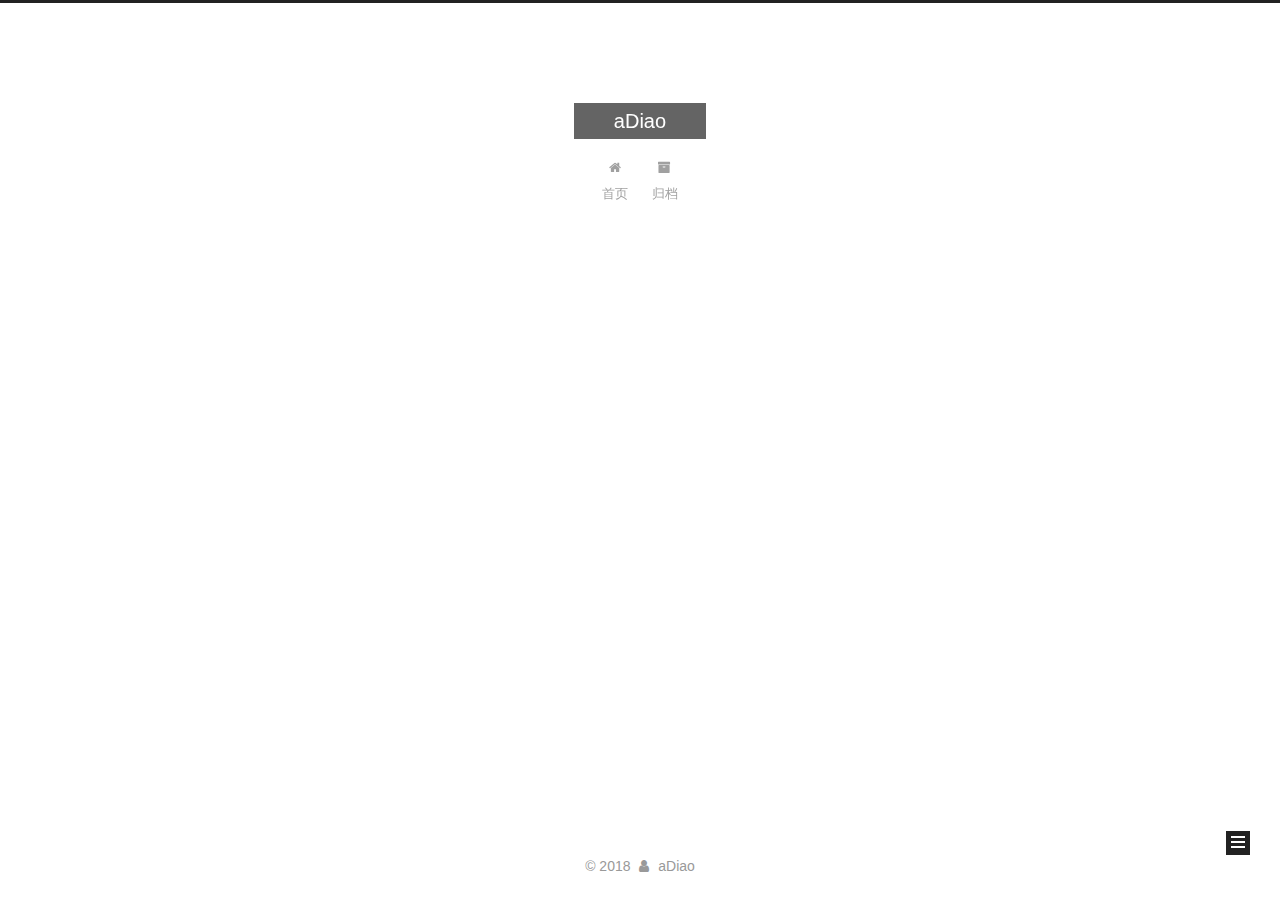
<file: archives/2018/02/index.html>
<!DOCTYPE html>



  


<html class="theme-next muse use-motion" lang="zh-Hans">
<head>
  <meta charset="UTF-8"/>
<meta http-equiv="X-UA-Compatible" content="IE=edge" />
<meta name="viewport" content="width=device-width, initial-scale=1, maximum-scale=1"/>
<meta name="theme-color" content="#222">









<meta http-equiv="Cache-Control" content="no-transform" />
<meta http-equiv="Cache-Control" content="no-siteapp" />
















  
  
  <link href="/lib/fancybox/source/jquery.fancybox.css?v=2.1.5" rel="stylesheet" type="text/css" />







<link href="/lib/font-awesome/css/font-awesome.min.css?v=4.6.2" rel="stylesheet" type="text/css" />

<link href="/css/main.css?v=5.1.4" rel="stylesheet" type="text/css" />


  <link rel="apple-touch-icon" sizes="180x180" href="/images/apple-touch-icon-next.png?v=5.1.4">


  <link rel="icon" type="image/png" sizes="32x32" href="/images/favicon-32x32-next.png?v=5.1.4">


  <link rel="icon" type="image/png" sizes="16x16" href="/images/favicon-16x16-next.png?v=5.1.4">


  <link rel="mask-icon" href="/images/logo.svg?v=5.1.4" color="#222">





  <meta name="keywords" content="Hexo, NexT" />










<meta property="og:type" content="website">
<meta property="og:title" content="aDiao">
<meta property="og:url" content="http://yoursite.com/archives/2018/02/index.html">
<meta property="og:site_name" content="aDiao">
<meta property="og:locale" content="zh-Hans">
<meta name="twitter:card" content="summary">
<meta name="twitter:title" content="aDiao">



<script type="text/javascript" id="hexo.configurations">
  var NexT = window.NexT || {};
  var CONFIG = {
    root: '/',
    scheme: 'Muse',
    version: '5.1.4',
    sidebar: {"position":"left","display":"post","offset":12,"b2t":false,"scrollpercent":false,"onmobile":false},
    fancybox: true,
    tabs: true,
    motion: {"enable":true,"async":false,"transition":{"post_block":"fadeIn","post_header":"slideDownIn","post_body":"slideDownIn","coll_header":"slideLeftIn","sidebar":"slideUpIn"}},
    duoshuo: {
      userId: '0',
      author: '博主'
    },
    algolia: {
      applicationID: '',
      apiKey: '',
      indexName: '',
      hits: {"per_page":10},
      labels: {"input_placeholder":"Search for Posts","hits_empty":"We didn't find any results for the search: ${query}","hits_stats":"${hits} results found in ${time} ms"}
    }
  };
</script>



  <link rel="canonical" href="http://yoursite.com/archives/2018/02/"/>





  <title>归档 | aDiao</title>
  








</head>

<body itemscope itemtype="http://schema.org/WebPage" lang="zh-Hans">

  
  
    
  

  <div class="container sidebar-position-left page-archive">
    <div class="headband"></div>

    <header id="header" class="header" itemscope itemtype="http://schema.org/WPHeader">
      <div class="header-inner"><div class="site-brand-wrapper">
  <div class="site-meta ">
    

    <div class="custom-logo-site-title">
      <a href="/"  class="brand" rel="start">
        <span class="logo-line-before"><i></i></span>
        <span class="site-title">aDiao</span>
        <span class="logo-line-after"><i></i></span>
      </a>
    </div>
      
        <p class="site-subtitle"></p>
      
  </div>

  <div class="site-nav-toggle">
    <button>
      <span class="btn-bar"></span>
      <span class="btn-bar"></span>
      <span class="btn-bar"></span>
    </button>
  </div>
</div>

<nav class="site-nav">
  

  
    <ul id="menu" class="menu">
      
        
        <li class="menu-item menu-item-home">
          <a href="/" rel="section">
            
              <i class="menu-item-icon fa fa-fw fa-home"></i> <br />
            
            首页
          </a>
        </li>
      
        
        <li class="menu-item menu-item-archives">
          <a href="/archives/" rel="section">
            
              <i class="menu-item-icon fa fa-fw fa-archive"></i> <br />
            
            归档
          </a>
        </li>
      

      
    </ul>
  

  
</nav>



 </div>
    </header>

    <main id="main" class="main">
      <div class="main-inner">
        <div class="content-wrap">
          <div id="content" class="content">
            

  
  
  
  <div class="post-block archive">
    <div id="posts" class="posts-collapse">
      <span class="archive-move-on"></span>

      <span class="archive-page-counter">
        
        
        
          
        
        嗯..! 目前共计 1 篇日志。 继续努力。
      </span>

      

        
        
        

        
          
          <div class="collection-title">
            <h1 class="archive-year" id="archive-year-2018">2018</h1>
          </div>
        
        

        

  <article class="post post-type-normal" itemscope itemtype="http://schema.org/Article">
    <header class="post-header">

      <h2 class="post-title">
        
            <a class="post-title-link" href="/posts/64ed/" itemprop="url">
              
                <span itemprop="name">优化记录</span>
              
            </a>
        
      </h2>

      <div class="post-meta">
        <time class="post-time" itemprop="dateCreated"
              datetime="2018-02-08T23:13:48+08:00"
              content="2018-02-08" >
          02-08
        </time>
      </div>

    </header>
  </article>



      

    </div>
  </div>
  
  
  

  



          </div>
          


          

        </div>
        
          
  
  <div class="sidebar-toggle">
    <div class="sidebar-toggle-line-wrap">
      <span class="sidebar-toggle-line sidebar-toggle-line-first"></span>
      <span class="sidebar-toggle-line sidebar-toggle-line-middle"></span>
      <span class="sidebar-toggle-line sidebar-toggle-line-last"></span>
    </div>
  </div>

  <aside id="sidebar" class="sidebar">
    
    <div class="sidebar-inner">

      

      

      <section class="site-overview-wrap sidebar-panel sidebar-panel-active">
        <div class="site-overview">
          <div class="site-author motion-element" itemprop="author" itemscope itemtype="http://schema.org/Person">
            
              <p class="site-author-name" itemprop="name">aDiao</p>
              <p class="site-description motion-element" itemprop="description"></p>
          </div>

          <nav class="site-state motion-element">

            
              <div class="site-state-item site-state-posts">
              
                <a href="/archives/">
              
                  <span class="site-state-item-count">1</span>
                  <span class="site-state-item-name">日志</span>
                </a>
              </div>
            

            

            

          </nav>

          

          

          
          

          
          

          

        </div>
      </section>

      

      

    </div>
  </aside>


        
      </div>
    </main>

    <footer id="footer" class="footer">
      <div class="footer-inner">
        <div class="copyright">&copy; <span itemprop="copyrightYear">2018</span>
  <span class="with-love">
    <i class="fa fa-user"></i>
  </span>
  <span class="author" itemprop="copyrightHolder">aDiao</span>

  
</div>




        







        
      </div>
    </footer>

    
      <div class="back-to-top">
        <i class="fa fa-arrow-up"></i>
        
      </div>
    

    

  </div>

  

<script type="text/javascript">
  if (Object.prototype.toString.call(window.Promise) !== '[object Function]') {
    window.Promise = null;
  }
</script>









  












  
  
    <script type="text/javascript" src="/lib/jquery/index.js?v=2.1.3"></script>
  

  
  
    <script type="text/javascript" src="/lib/fastclick/lib/fastclick.min.js?v=1.0.6"></script>
  

  
  
    <script type="text/javascript" src="/lib/jquery_lazyload/jquery.lazyload.js?v=1.9.7"></script>
  

  
  
    <script type="text/javascript" src="/lib/velocity/velocity.min.js?v=1.2.1"></script>
  

  
  
    <script type="text/javascript" src="/lib/velocity/velocity.ui.min.js?v=1.2.1"></script>
  

  
  
    <script type="text/javascript" src="/lib/fancybox/source/jquery.fancybox.pack.js?v=2.1.5"></script>
  


  


  <script type="text/javascript" src="/js/src/utils.js?v=5.1.4"></script>

  <script type="text/javascript" src="/js/src/motion.js?v=5.1.4"></script>



  
  

  

  


  <script type="text/javascript" src="/js/src/bootstrap.js?v=5.1.4"></script>



  


  




	





  





  












  





  

  
  <script src="https://cdn1.lncld.net/static/js/av-core-mini-0.6.4.js"></script>
  <script>AV.initialize("ckdlcQWgnD21JqP5WqW7GBQS-gzGzoHsz", "TExGNSkvtB5lm3RaPvEuTx3s");</script>
  <script>
    function showTime(Counter) {
      var query = new AV.Query(Counter);
      var entries = [];
      var $visitors = $(".leancloud_visitors");

      $visitors.each(function () {
        entries.push( $(this).attr("id").trim() );
      });

      query.containedIn('url', entries);
      query.find()
        .done(function (results) {
          var COUNT_CONTAINER_REF = '.leancloud-visitors-count';

          if (results.length === 0) {
            $visitors.find(COUNT_CONTAINER_REF).text(0);
            return;
          }

          for (var i = 0; i < results.length; i++) {
            var item = results[i];
            var url = item.get('url');
            var time = item.get('time');
            var element = document.getElementById(url);

            $(element).find(COUNT_CONTAINER_REF).text(time);
          }
          for(var i = 0; i < entries.length; i++) {
            var url = entries[i];
            var element = document.getElementById(url);
            var countSpan = $(element).find(COUNT_CONTAINER_REF);
            if( countSpan.text() == '') {
              countSpan.text(0);
            }
          }
        })
        .fail(function (object, error) {
          console.log("Error: " + error.code + " " + error.message);
        });
    }

    function addCount(Counter) {
      var $visitors = $(".leancloud_visitors");
      var url = $visitors.attr('id').trim();
      var title = $visitors.attr('data-flag-title').trim();
      var query = new AV.Query(Counter);

      query.equalTo("url", url);
      query.find({
        success: function(results) {
          if (results.length > 0) {
            var counter = results[0];
            counter.fetchWhenSave(true);
            counter.increment("time");
            counter.save(null, {
              success: function(counter) {
                var $element = $(document.getElementById(url));
                $element.find('.leancloud-visitors-count').text(counter.get('time'));
              },
              error: function(counter, error) {
                console.log('Failed to save Visitor num, with error message: ' + error.message);
              }
            });
          } else {
            var newcounter = new Counter();
            /* Set ACL */
            var acl = new AV.ACL();
            acl.setPublicReadAccess(true);
            acl.setPublicWriteAccess(true);
            newcounter.setACL(acl);
            /* End Set ACL */
            newcounter.set("title", title);
            newcounter.set("url", url);
            newcounter.set("time", 1);
            newcounter.save(null, {
              success: function(newcounter) {
                var $element = $(document.getElementById(url));
                $element.find('.leancloud-visitors-count').text(newcounter.get('time'));
              },
              error: function(newcounter, error) {
                console.log('Failed to create');
              }
            });
          }
        },
        error: function(error) {
          console.log('Error:' + error.code + " " + error.message);
        }
      });
    }

    $(function() {
      var Counter = AV.Object.extend("Counter");
      if ($('.leancloud_visitors').length == 1) {
        addCount(Counter);
      } else if ($('.post-title-link').length > 1) {
        showTime(Counter);
      }
    });
  </script>



  

  

  
  

  

  

  

</body>
</html>
</file>
<file: css/main.css>
/* normalize.css v3.0.2 | MIT License | git.io/normalize */
html {
  font-family: sans-serif; /* 1 */
  -ms-text-size-adjust: 100%; /* 2 */
  -webkit-text-size-adjust: 100%; /* 2 */
}
body {
  margin: 0;
}
article,
aside,
details,
figcaption,
figure,
footer,
header,
hgroup,
main,
menu,
nav,
section,
summary {
  display: block;
}
audio,
canvas,
progress,
video {
  display: inline-block; /* 1 */
  vertical-align: baseline; /* 2 */
}
audio:not([controls]) {
  display: none;
  height: 0;
}
[hidden],
template {
  display: none;
}
a {
  background-color: transparent;
}
a:active,
a:hover {
  outline: 0;
}
abbr[title] {
  border-bottom: 1px dotted;
}
b,
strong {
  font-weight: bold;
}
dfn {
  font-style: italic;
}
h1 {
  font-size: 2em;
  margin: 0.67em 0;
}
mark {
  background: #ff0;
  color: #000;
}
small {
  font-size: 80%;
}
sub,
sup {
  font-size: 75%;
  line-height: 0;
  position: relative;
  vertical-align: baseline;
}
sup {
  top: -0.5em;
}
sub {
  bottom: -0.25em;
}
img {
  border: 0;
}
svg:not(:root) {
  overflow: hidden;
}
figure {
  margin: 1em 40px;
}
hr {
  -moz-box-sizing: content-box;
  box-sizing: content-box;
  height: 0;
}
pre {
  overflow: auto;
}
code,
kbd,
pre,
samp {
  font-family: monospace, monospace;
  font-size: 1em;
}
button,
input,
optgroup,
select,
textarea {
  color: inherit; /* 1 */
  font: inherit; /* 2 */
  margin: 0; /* 3 */
}
button {
  overflow: visible;
}
button,
select {
  text-transform: none;
}
button,
html input[type="button"],
input[type="reset"],
input[type="submit"] {
  -webkit-appearance: button; /* 2 */
  cursor: pointer; /* 3 */
}
button[disabled],
html input[disabled] {
  cursor: default;
}
button::-moz-focus-inner,
input::-moz-focus-inner {
  border: 0;
  padding: 0;
}
input {
  line-height: normal;
}
input[type="checkbox"],
input[type="radio"] {
  box-sizing: border-box; /* 1 */
  padding: 0; /* 2 */
}
input[type="number"]::-webkit-inner-spin-button,
input[type="number"]::-webkit-outer-spin-button {
  height: auto;
}
input[type="search"] {
  -webkit-appearance: textfield; /* 1 */
  -moz-box-sizing: content-box;
  -webkit-box-sizing: content-box; /* 2 */
  box-sizing: content-box;
}
input[type="search"]::-webkit-search-cancel-button,
input[type="search"]::-webkit-search-decoration {
  -webkit-appearance: none;
}
fieldset {
  border: 1px solid #c0c0c0;
  margin: 0 2px;
  padding: 0.35em 0.625em 0.75em;
}
legend {
  border: 0; /* 1 */
  padding: 0; /* 2 */
}
textarea {
  overflow: auto;
}
optgroup {
  font-weight: bold;
}
table {
  border-collapse: collapse;
  border-spacing: 0;
}
td,
th {
  padding: 0;
}
::selection {
  background: #262a30;
  color: #fff;
}
body {
  position: relative;
  font-family: 'Lato', "PingFang SC", "Microsoft YaHei", sans-serif;
  font-size: 14px;
  line-height: 2;
  color: #555;
  background: #fff;
}
@media (max-width: 767px) {
  body {
    padding-right: 0 !important;
  }
}
@media (min-width: 768px) and (max-width: 991px) {
  body {
    padding-right: 0 !important;
  }
}
@media (min-width: 1600px) {
  body {
    font-size: 16px;
  }
}
h1,
h2,
h3,
h4,
h5,
h6 {
  margin: 0;
  padding: 0;
  font-weight: bold;
  line-height: 1.5;
  font-family: 'Lato', "PingFang SC", "Microsoft YaHei", sans-serif;
}
h2,
h3,
h4,
h5,
h6 {
  margin: 20px 0 15px;
}
h1 {
  font-size: 22px;
}
@media (max-width: 767px) {
  h1 {
    font-size: 18px;
  }
}
h2 {
  font-size: 20px;
}
@media (max-width: 767px) {
  h2 {
    font-size: 16px;
  }
}
h3 {
  font-size: 18px;
}
@media (max-width: 767px) {
  h3 {
    font-size: 14px;
  }
}
h4 {
  font-size: 16px;
}
@media (max-width: 767px) {
  h4 {
    font-size: 12px;
  }
}
h5 {
  font-size: 14px;
}
@media (max-width: 767px) {
  h5 {
    font-size: 10px;
  }
}
h6 {
  font-size: 12px;
}
@media (max-width: 767px) {
  h6 {
    font-size: 8px;
  }
}
p {
  margin: 0 0 20px 0;
}
a {
  color: #555;
  text-decoration: none;
  outline: none;
  border-bottom: 1px solid #999;
  word-wrap: break-word;
}
a:hover {
  color: #222;
  border-bottom-color: #222;
}
blockquote {
  margin: 0;
  padding: 0;
}
img {
  display: block;
  margin: auto;
  max-width: 100%;
  height: auto;
}
hr {
  margin: 40px 0;
  height: 3px;
  border: none;
  background-color: #ddd;
  background-image: repeating-linear-gradient(-45deg, #fff, #fff 4px, transparent 4px, transparent 8px);
}
blockquote {
  padding: 0 15px;
  color: #666;
  border-left: 4px solid #ddd;
}
blockquote cite::before {
  content: "-";
  padding: 0 5px;
}
dt {
  font-weight: 700;
}
dd {
  margin: 0;
  padding: 0;
}
kbd {
  border: 1px solid #ccc;
  border-radius: 0.2em;
  box-shadow: 0.1em 0.1em 0.2em rgba(0,0,0,0.1);
  background-color: #f9f9f9;
  font-family: inherit;
  background-image: -webkit-linear-gradient(top, #eee, #fff, #eee);
  padding: 0.1em 0.3em;
  white-space: nowrap;
}
.text-left {
  text-align: left;
}
.text-center {
  text-align: center;
}
.text-right {
  text-align: right;
}
.text-justify {
  text-align: justify;
}
.text-nowrap {
  white-space: nowrap;
}
.text-lowercase {
  text-transform: lowercase;
}
.text-uppercase {
  text-transform: uppercase;
}
.text-capitalize {
  text-transform: capitalize;
}
.center-block {
  display: block;
  margin-left: auto;
  margin-right: auto;
}
.clearfix:before,
.clearfix:after {
  content: " ";
  display: table;
}
.clearfix:after {
  clear: both;
}
.pullquote {
  width: 45%;
}
.pullquote.left {
  float: left;
  margin-left: 5px;
  margin-right: 10px;
}
.pullquote.right {
  float: right;
  margin-left: 10px;
  margin-right: 5px;
}
.affix.affix.affix {
  position: fixed;
}
.translation {
  margin-top: -20px;
  font-size: 14px;
  color: #999;
}
.scrollbar-measure {
  width: 100px;
  height: 100px;
  overflow: scroll;
  position: absolute;
  top: -9999px;
}
.use-motion .motion-element {
  opacity: 0;
}
table {
  margin: 20px 0;
  width: 100%;
  border-collapse: collapse;
  border-spacing: 0;
  border: 1px solid #ddd;
  font-size: 14px;
  table-layout: fixed;
  word-wrap: break-all;
}
table>tbody>tr:nth-of-type(odd) {
  background-color: #f9f9f9;
}
table>tbody>tr:hover {
  background-color: #f5f5f5;
}
caption,
th,
td {
  padding: 8px;
  text-align: left;
  vertical-align: middle;
  font-weight: normal;
}
th,
td {
  border-bottom: 3px solid #ddd;
  border-right: 1px solid #eee;
}
th {
  padding-bottom: 10px;
  font-weight: 700;
}
td {
  border-bottom-width: 1px;
}
html,
body {
  height: 100%;
}
.container {
  position: relative;
  min-height: 100%;
}
.header-inner {
  margin: 0 auto;
  padding: 100px 0 70px;
  width: 700px;
}
@media (min-width: 1600px) {
  .container .header-inner {
    width: 900px;
  }
}
.main {
  padding-bottom: 150px;
}
.main-inner {
  margin: 0 auto;
  width: 700px;
}
@media (min-width: 1600px) {
  .container .main-inner {
    width: 900px;
  }
}
.footer {
  position: absolute;
  left: 0;
  bottom: 0;
  width: 100%;
  min-height: 50px;
}
.footer-inner {
  box-sizing: border-box;
  margin: 20px auto;
  width: 700px;
}
@media (min-width: 1600px) {
  .container .footer-inner {
    width: 900px;
  }
}
pre,
.highlight {
  overflow: auto;
  margin: 20px 0;
  padding: 0;
  font-size: 13px;
  color: #4d4d4c;
  background: #f7f7f7;
  line-height: 1.6;
}
pre,
code {
  font-family: consolas, Menlo, "PingFang SC", "Microsoft YaHei", monospace;
}
code {
  padding: 2px 4px;
  word-wrap: break-word;
  color: #555;
  background: #eee;
  border-radius: 3px;
  font-size: 13px;
}
pre {
  padding: 10px;
}
pre code {
  padding: 0;
  color: #4d4d4c;
  background: none;
  text-shadow: none;
}
.highlight {
  border-radius: 1px;
}
.highlight pre {
  border: none;
  margin: 0;
  padding: 10px 0;
}
.highlight table {
  margin: 0;
  width: auto;
  border: none;
}
.highlight td {
  border: none;
  padding: 0;
}
.highlight figcaption {
  font-size: 1em;
  color: #4d4d4c;
  line-height: 1em;
  margin-bottom: 1em;
}
.highlight figcaption:before,
.highlight figcaption:after {
  content: " ";
  display: table;
}
.highlight figcaption:after {
  clear: both;
}
.highlight figcaption a {
  float: right;
  color: #4d4d4c;
}
.highlight figcaption a:hover {
  border-bottom-color: #4d4d4c;
}
.highlight .gutter pre {
  padding-left: 10px;
  padding-right: 10px;
  color: #869194;
  text-align: right;
  background-color: #eff2f3;
}
.highlight .code pre {
  width: 100%;
  padding-left: 10px;
  padding-right: 10px;
  background-color: #f7f7f7;
}
.highlight .line {
  height: 20px;
}
.gutter {
  -webkit-user-select: none;
  -moz-user-select: none;
  -ms-user-select: none;
  user-select: none;
}
.gist table {
  width: auto;
}
.gist table td {
  border: none;
}
pre .deletion {
  background: #fdd;
}
pre .addition {
  background: #dfd;
}
pre .meta {
  color: #8959a8;
}
pre .comment {
  color: #8e908c;
}
pre .variable,
pre .attribute,
pre .tag,
pre .regexp,
pre .ruby .constant,
pre .xml .tag .title,
pre .xml .pi,
pre .xml .doctype,
pre .html .doctype,
pre .css .id,
pre .css .class,
pre .css .pseudo {
  color: #c82829;
}
pre .number,
pre .preprocessor,
pre .built_in,
pre .literal,
pre .params,
pre .constant,
pre .command {
  color: #f5871f;
}
pre .ruby .class .title,
pre .css .rules .attribute,
pre .string,
pre .value,
pre .inheritance,
pre .header,
pre .ruby .symbol,
pre .xml .cdata,
pre .special,
pre .number,
pre .formula {
  color: #718c00;
}
pre .title,
pre .css .hexcolor {
  color: #3e999f;
}
pre .function,
pre .python .decorator,
pre .python .title,
pre .ruby .function .title,
pre .ruby .title .keyword,
pre .perl .sub,
pre .javascript .title,
pre .coffeescript .title {
  color: #4271ae;
}
pre .keyword,
pre .javascript .function {
  color: #8959a8;
}
.full-image.full-image.full-image.full-image {
  border: none;
  max-width: 100%;
  width: auto;
  margin: 20px auto 25px;
}
@media (min-width: 992px) {
  .full-image.full-image.full-image.full-image {
    max-width: none;
    width: 110%;
    margin: 25px -5%;
  }
}
.blockquote-center,
.page-home .post-type-quote blockquote,
.page-post-detail .post-type-quote blockquote {
  position: relative;
  margin: 40px 0;
  padding: 0;
  border-left: none;
  text-align: center;
}
.blockquote-center::before,
.page-home .post-type-quote blockquote::before,
.page-post-detail .post-type-quote blockquote::before,
.blockquote-center::after,
.page-home .post-type-quote blockquote::after,
.page-post-detail .post-type-quote blockquote::after {
  position: absolute;
  content: ' ';
  display: block;
  width: 100%;
  height: 24px;
  opacity: 0.2;
  background-repeat: no-repeat;
  background-position: 0 -6px;
  background-size: 22px 22px;
}
.blockquote-center::before,
.page-home .post-type-quote blockquote::before,
.page-post-detail .post-type-quote blockquote::before {
  top: -20px;
  background-image: url("../images/quote-l.svg");
  border-top: 1px solid #ccc;
}
.blockquote-center::after,
.page-home .post-type-quote blockquote::after,
.page-post-detail .post-type-quote blockquote::after {
  bottom: -20px;
  background-image: url("../images/quote-r.svg");
  border-bottom: 1px solid #ccc;
  background-position: 100% 8px;
}
.blockquote-center p,
.page-home .post-type-quote blockquote p,
.page-post-detail .post-type-quote blockquote p,
.blockquote-center div,
.page-home .post-type-quote blockquote div,
.page-post-detail .post-type-quote blockquote div {
  text-align: center;
}
.post .post-body .group-picture img {
  box-sizing: border-box;
  padding: 0 3px;
  border: none;
}
.post .group-picture-row {
  overflow: hidden;
  margin-top: 6px;
}
.post .group-picture-row:first-child {
  margin-top: 0;
}
.post .group-picture-column {
  float: left;
}
.page-post-detail .post-body .group-picture-column {
  float: none;
  margin-top: 10px;
  width: auto !important;
}
.page-post-detail .post-body .group-picture-column img {
  margin: 0 auto;
}
.page-archive .group-picture-container {
  overflow: hidden;
}
.page-archive .group-picture-row {
  float: left;
}
.page-archive .group-picture-row:first-child {
  margin-top: 6px;
}
.page-archive .group-picture-column {
  max-width: 150px;
  max-height: 150px;
}
.post-body .note {
  position: relative;
  padding: 15px;
  margin-bottom: 20px;
  border: 1px solid #eee;
  border-left-width: 5px;
  border-radius: 3px;
}
.post-body .note h2,
.post-body .note h3,
.post-body .note h4,
.post-body .note h5,
.post-body .note h6 {
  margin-top: 0;
  margin-bottom: 0;
  border-bottom: initial;
  padding-top: 0 !important;
}
.post-body .note p:first-child,
.post-body .note ul:first-child,
.post-body .note ol:first-child,
.post-body .note table:first-child,
.post-body .note pre:first-child,
.post-body .note blockquote:first-child {
  margin-top: 0;
}
.post-body .note p:last-child,
.post-body .note ul:last-child,
.post-body .note ol:last-child,
.post-body .note table:last-child,
.post-body .note pre:last-child,
.post-body .note blockquote:last-child {
  margin-bottom: 0;
}
.post-body .note.default {
  border-left-color: #777;
}
.post-body .note.default h2,
.post-body .note.default h3,
.post-body .note.default h4,
.post-body .note.default h5,
.post-body .note.default h6 {
  color: #777;
}
.post-body .note.primary {
  border-left-color: #6f42c1;
}
.post-body .note.primary h2,
.post-body .note.primary h3,
.post-body .note.primary h4,
.post-body .note.primary h5,
.post-body .note.primary h6 {
  color: #6f42c1;
}
.post-body .note.info {
  border-left-color: #428bca;
}
.post-body .note.info h2,
.post-body .note.info h3,
.post-body .note.info h4,
.post-body .note.info h5,
.post-body .note.info h6 {
  color: #428bca;
}
.post-body .note.success {
  border-left-color: #5cb85c;
}
.post-body .note.success h2,
.post-body .note.success h3,
.post-body .note.success h4,
.post-body .note.success h5,
.post-body .note.success h6 {
  color: #5cb85c;
}
.post-body .note.warning {
  border-left-color: #f0ad4e;
}
.post-body .note.warning h2,
.post-body .note.warning h3,
.post-body .note.warning h4,
.post-body .note.warning h5,
.post-body .note.warning h6 {
  color: #f0ad4e;
}
.post-body .note.danger {
  border-left-color: #d9534f;
}
.post-body .note.danger h2,
.post-body .note.danger h3,
.post-body .note.danger h4,
.post-body .note.danger h5,
.post-body .note.danger h6 {
  color: #d9534f;
}
.post-body .label {
  display: inline;
  padding: 0 2px;
  white-space: nowrap;
}
.post-body .label.default {
  background-color: #f0f0f0;
}
.post-body .label.primary {
  background-color: #efe6f7;
}
.post-body .label.info {
  background-color: #e5f2f8;
}
.post-body .label.success {
  background-color: #e7f4e9;
}
.post-body .label.warning {
  background-color: #fcf6e1;
}
.post-body .label.danger {
  background-color: #fae8eb;
}
.post-body .tabs {
  position: relative;
  display: block;
  margin-bottom: 20px;
  padding-top: 10px;
}
.post-body .tabs ul.nav-tabs {
  margin: 0;
  padding: 0;
  display: flex;
  margin-bottom: -1px;
}
@media (max-width: 413px) {
  .post-body .tabs ul.nav-tabs {
    display: block;
    margin-bottom: 5px;
  }
}
.post-body .tabs ul.nav-tabs li.tab {
  list-style-type: none !important;
  margin: 0 0.25em 0 0;
  border-top: 3px solid transparent;
  border-left: 1px solid transparent;
  border-right: 1px solid transparent;
}
@media (max-width: 413px) {
  .post-body .tabs ul.nav-tabs li.tab {
    margin: initial;
    border-top: 1px solid transparent;
    border-left: 3px solid transparent;
    border-right: 1px solid transparent;
    border-bottom: 1px solid transparent;
  }
}
.post-body .tabs ul.nav-tabs li.tab a {
  outline: 0;
  border-bottom: initial;
  display: block;
  line-height: 1.8em;
  padding: 0.25em 0.75em;
  transition-duration: 0.2s;
  transition-timing-function: ease-out;
  transition-delay: 0s;
}
.post-body .tabs ul.nav-tabs li.tab a i {
  width: 1.285714285714286em;
}
.post-body .tabs ul.nav-tabs li.tab.active {
  border-top: 3px solid #fc6423;
  border-left: 1px solid #ddd;
  border-right: 1px solid #ddd;
  background-color: #fff;
}
@media (max-width: 413px) {
  .post-body .tabs ul.nav-tabs li.tab.active {
    border-top: 1px solid #ddd;
    border-left: 3px solid #fc6423;
    border-right: 1px solid #ddd;
    border-bottom: 1px solid #ddd;
  }
}
.post-body .tabs ul.nav-tabs li.tab.active a {
  cursor: default;
  color: #555;
}
.post-body .tabs .tab-content {
  background-color: #fff;
}
.post-body .tabs .tab-content .tab-pane {
  border: 1px solid #ddd;
  padding: 20px 20px 0 20px;
}
.post-body .tabs .tab-content .tab-pane:not(.active) {
  display: none !important;
}
.post-body .tabs .tab-content .tab-pane.active {
  display: block !important;
}
.btn {
  display: inline-block;
  padding: 0 20px;
  font-size: 14px;
  color: #fff;
  background: #222;
  border: 2px solid #222;
  text-decoration: none;
  border-radius: 0;
  transition-property: background-color;
  transition-duration: 0.2s;
  transition-timing-function: ease-in-out;
  transition-delay: 0s;
  line-height: 2;
}
.btn:hover {
  border-color: #222;
  color: #222;
  background: #fff;
}
.btn +.btn {
  margin: 0 0 8px 8px;
}
.btn .fa-fw {
  width: 1.285714285714286em;
  text-align: left;
}
.btn-bar {
  display: block;
  width: 22px;
  height: 2px;
  background: #555;
  border-radius: 1px;
}
.btn-bar+.btn-bar {
  margin-top: 4px;
}
.pagination {
  margin: 120px 0 40px;
  text-align: center;
  border-top: 1px solid #eee;
}
.page-number-basic,
.pagination .prev,
.pagination .next,
.pagination .page-number,
.pagination .space {
  display: inline-block;
  position: relative;
  top: -1px;
  margin: 0 10px;
  padding: 0 11px;
}
@media (max-width: 767px) {
  .page-number-basic,
  .pagination .prev,
  .pagination .next,
  .pagination .page-number,
  .pagination .space {
    margin: 0 5px;
  }
}
.pagination .prev,
.pagination .next,
.pagination .page-number {
  border-bottom: 0;
  border-top: 1px solid #eee;
  transition-property: border-color;
  transition-duration: 0.2s;
  transition-timing-function: ease-in-out;
  transition-delay: 0s;
}
.pagination .prev:hover,
.pagination .next:hover,
.pagination .page-number:hover {
  border-top-color: #222;
}
.pagination .space {
  padding: 0;
  margin: 0;
}
.pagination .prev {
  margin-left: 0;
}
.pagination .next {
  margin-right: 0;
}
.pagination .page-number.current {
  color: #fff;
  background: #ccc;
  border-top-color: #ccc;
}
@media (max-width: 767px) {
  .pagination {
    border-top: none;
  }
  .pagination .prev,
  .pagination .next,
  .pagination .page-number {
    margin-bottom: 10px;
    border-top: 0;
    border-bottom: 1px solid #eee;
    padding: 0 10px;
  }
  .pagination .prev:hover,
  .pagination .next:hover,
  .pagination .page-number:hover {
    border-bottom-color: #222;
  }
}
.comments {
  margin: 60px 20px 0;
}
.tag-cloud {
  text-align: center;
}
.tag-cloud a {
  display: inline-block;
  margin: 10px;
}
.back-to-top {
  box-sizing: border-box;
  position: fixed;
  bottom: -100px;
  right: 30px;
  z-index: 1050;
  padding: 0 6px;
  width: 24px;
  background: #222;
  font-size: 12px;
  opacity: 1;
  color: #fff;
  cursor: pointer;
  text-align: center;
  -webkit-transform: translateZ(0);
  transition-property: bottom;
  transition-duration: 0.2s;
  transition-timing-function: ease-in-out;
  transition-delay: 0s;
}
@media (min-width: 768px) and (max-width: 991px) {
  .back-to-top {
    display: none !important;
  }
}
@media (max-width: 767px) {
  .back-to-top {
    display: none !important;
  }
}
.back-to-top.back-to-top-on {
  bottom: 19px;
}
.header {
  background: transparent;
}
.header {
  background: transparent;
  opacity: 0.7;
}
.headband {
  height: 3px;
  background: #222;
}
.site-meta {
  margin: 0;
  text-align: center;
}
@media (max-width: 767px) {
  .site-meta {
    text-align: center;
  }
}
.brand {
  position: relative;
  display: inline-block;
  padding: 0 40px;
  color: #fff;
  background: #222;
  border-bottom: none;
}
.brand:hover {
  color: #fff;
}
.logo {
  display: inline-block;
  margin-right: 5px;
  line-height: 36px;
  vertical-align: top;
}
.site-title {
  display: inline-block;
  vertical-align: top;
  line-height: 36px;
  font-size: 20px;
  font-weight: normal;
  font-family: 'Lato', "PingFang SC", "Microsoft YaHei", sans-serif;
}
.site-subtitle {
  margin-top: 10px;
  font-size: 13px;
  color: #999;
}
.use-motion .brand {
  opacity: 0;
}
.use-motion .logo,
.use-motion .site-title,
.use-motion .site-subtitle {
  opacity: 0;
  position: relative;
  top: -10px;
}
.site-nav-toggle {
  display: none;
  position: absolute;
  top: 10px;
  left: 10px;
}
@media (max-width: 767px) {
  .site-nav-toggle {
    display: block;
  }
}
.site-nav-toggle button {
  margin-top: 2px;
  padding: 9px 10px;
  background: transparent;
  border: none;
}
@media (max-width: 767px) {
  .site-nav {
    display: none;
    margin: 0 -10px;
    padding: 0 10px;
    clear: both;
    border-top: 1px solid #ddd;
  }
}
@media (min-width: 768px) and (max-width: 991px) {
  .site-nav {
    display: block !important;
  }
}
@media (min-width: 992px) {
  .site-nav {
    display: block !important;
  }
}
.menu {
  margin-top: 20px;
  padding-left: 0;
  text-align: center;
}
.menu .menu-item {
  display: inline-block;
  margin: 0 10px;
  list-style: none;
}
@media screen and (max-width: 767px) {
  .menu .menu-item {
    margin-top: 10px;
  }
}
.menu .menu-item a {
  display: block;
  font-size: 13px;
  line-height: inherit;
  border-bottom: 1px solid transparent;
  transition-property: border-color;
  transition-duration: 0.2s;
  transition-timing-function: ease-in-out;
  transition-delay: 0s;
}
.menu .menu-item a:hover {
  border-bottom-color: #222;
}
.menu .menu-item .fa {
  margin-right: 5px;
}
.use-motion .menu-item {
  opacity: 0;
}
.post-body {
  font-family: 'Lato', "PingFang SC", "Microsoft YaHei", sans-serif;
}
@media (max-width: 767px) {
  .post-body {
    word-break: break-word;
  }
}
.post-body .fancybox img {
  display: block !important;
  margin: 0 auto;
  cursor: pointer;
  cursor: zoom-in;
  cursor: -webkit-zoom-in;
}
.post-body .image-caption,
.post-body .figure .caption {
  margin: -20px auto 15px;
  text-align: center;
  font-size: 14px;
  color: #999;
  font-weight: bold;
  line-height: 1;
}
.post-sticky-flag {
  display: inline-block;
  font-size: 16px;
  -ms-transform: rotate(30deg);
  -webkit-transform: rotate(30deg);
  -moz-transform: rotate(30deg);
  -ms-transform: rotate(30deg);
  -o-transform: rotate(30deg);
  transform: rotate(30deg);
}
.use-motion .post-block,
.use-motion .pagination,
.use-motion .comments {
  opacity: 0;
}
.use-motion .post-header {
  opacity: 0;
}
.use-motion .post-body {
  opacity: 0;
}
.use-motion .collection-title {
  opacity: 0;
}
.posts-expand {
  padding-top: 40px;
}
@media (max-width: 767px) {
  .posts-expand {
    margin: 0 20px;
  }
  .post-body pre .gutter pre {
    padding-right: 10px;
  }
  .post-body .highlight {
    margin-left: 0px;
    margin-right: 0px;
    padding: 0;
  }
  .post-body .highlight .gutter pre {
    padding-right: 10px;
  }
}
@media (min-width: 992px) {
  .posts-expand .post-body {
    text-align: justify;
  }
}
.posts-expand .post-body h2,
.posts-expand .post-body h3,
.posts-expand .post-body h4,
.posts-expand .post-body h5,
.posts-expand .post-body h6 {
  padding-top: 10px;
}
.posts-expand .post-body h2 .header-anchor,
.posts-expand .post-body h3 .header-anchor,
.posts-expand .post-body h4 .header-anchor,
.posts-expand .post-body h5 .header-anchor,
.posts-expand .post-body h6 .header-anchor {
  float: right;
  margin-left: 10px;
  color: #ccc;
  border-bottom-style: none;
  visibility: hidden;
}
.posts-expand .post-body h2 .header-anchor:hover,
.posts-expand .post-body h3 .header-anchor:hover,
.posts-expand .post-body h4 .header-anchor:hover,
.posts-expand .post-body h5 .header-anchor:hover,
.posts-expand .post-body h6 .header-anchor:hover {
  color: inherit;
}
.posts-expand .post-body h2:hover .header-anchor,
.posts-expand .post-body h3:hover .header-anchor,
.posts-expand .post-body h4:hover .header-anchor,
.posts-expand .post-body h5:hover .header-anchor,
.posts-expand .post-body h6:hover .header-anchor {
  visibility: visible;
}
.posts-expand .post-body ul li {
  list-style: circle;
}
.posts-expand .post-body img {
  box-sizing: border-box;
  margin: auto;
  padding: 3px;
  border: 1px solid #ddd;
}
.posts-expand .post-body .fancybox img {
  margin: 0 auto 25px;
}
@media (max-width: 767px) {
  .posts-collapse {
    margin: 0 20px;
  }
  .posts-collapse .post-title,
  .posts-collapse .post-meta {
    display: block;
    width: auto;
    text-align: left;
  }
}
.posts-collapse {
  position: relative;
  z-index: 1010;
  margin-left: 55px;
}
.posts-collapse::after {
  content: " ";
  position: absolute;
  top: 20px;
  left: 0;
  margin-left: -2px;
  width: 4px;
  height: 100%;
  background: #f5f5f5;
  z-index: -1;
}
@media (max-width: 767px) {
  .posts-collapse {
    margin: 0 20px;
  }
}
.posts-collapse .collection-title {
  position: relative;
  margin: 60px 0;
}
.posts-collapse .collection-title h1,
.posts-collapse .collection-title h2 {
  margin-left: 20px;
}
.posts-collapse .collection-title small {
  color: #bbb;
  margin-left: 5px;
}
.posts-collapse .collection-title::before {
  content: " ";
  position: absolute;
  left: 0;
  top: 50%;
  margin-left: -4px;
  margin-top: -4px;
  width: 8px;
  height: 8px;
  background: #bbb;
  border-radius: 50%;
}
.posts-collapse .post {
  margin: 30px 0;
}
.posts-collapse .post-header {
  position: relative;
  transition-duration: 0.2s;
  transition-timing-function: ease-in-out;
  transition-delay: 0s;
  transition-property: border;
  border-bottom: 1px dashed #ccc;
}
.posts-collapse .post-header::before {
  content: " ";
  position: absolute;
  left: 0;
  top: 12px;
  width: 6px;
  height: 6px;
  margin-left: -4px;
  background: #bbb;
  border-radius: 50%;
  border: 1px solid #fff;
  transition-duration: 0.2s;
  transition-timing-function: ease-in-out;
  transition-delay: 0s;
  transition-property: background;
}
.posts-collapse .post-header:hover {
  border-bottom-color: #666;
}
.posts-collapse .post-header:hover::before {
  background: #222;
}
.posts-collapse .post-meta {
  position: absolute;
  font-size: 12px;
  left: 20px;
  top: 5px;
}
.posts-collapse .post-comments-count {
  display: none;
}
.posts-collapse .post-title {
  margin-left: 60px;
  font-size: 16px;
  font-weight: normal;
  line-height: inherit;
}
.posts-collapse .post-title::after {
  margin-left: 3px;
  opacity: 0.6;
}
.posts-collapse .post-title a {
  color: #666;
  border-bottom: none;
}
.page-home .post-type-quote .post-header,
.page-post-detail .post-type-quote .post-header,
.page-home .post-type-quote .post-tags,
.page-post-detail .post-type-quote .post-tags {
  display: none;
}
.posts-expand .post-title {
  text-align: center;
  word-break: break-word;
  font-weight: 400;
}
.posts-expand .post-title-link {
  display: inline-block;
  position: relative;
  color: #555;
  border-bottom: none;
  line-height: 1.2;
  vertical-align: top;
}
.posts-expand .post-title-link::before {
  content: "";
  position: absolute;
  width: 100%;
  height: 2px;
  bottom: 0;
  left: 0;
  background-color: #000;
  visibility: hidden;
  -webkit-transform: scaleX(0);
  -moz-transform: scaleX(0);
  -ms-transform: scaleX(0);
  -o-transform: scaleX(0);
  transform: scaleX(0);
  transition-duration: 0.2s;
  transition-timing-function: ease-in-out;
  transition-delay: 0s;
}
.posts-expand .post-title-link:hover::before {
  visibility: visible;
  -webkit-transform: scaleX(1);
  -moz-transform: scaleX(1);
  -ms-transform: scaleX(1);
  -o-transform: scaleX(1);
  transform: scaleX(1);
}
.posts-expand .post-title-link .fa {
  font-size: 16px;
}
.posts-expand .post-meta {
  margin: 3px 0 60px 0;
  color: #999;
  font-family: 'Lato', "PingFang SC", "Microsoft YaHei", sans-serif;
  font-size: 12px;
  text-align: center;
}
.posts-expand .post-meta .post-category-list {
  display: inline-block;
  margin: 0;
  padding: 3px;
}
.posts-expand .post-meta .post-category-list-link {
  color: #999;
}
.posts-expand .post-meta .post-description {
  font-size: 14px;
  margin-top: 2px;
}
.post-meta-divider {
  margin: 0 0.5em;
}
.post-meta-item-icon {
  margin-right: 3px;
}
@media (min-width: 768px) and (max-width: 991px) {
  .post-meta-item-icon {
    display: inline-block;
  }
}
@media (max-width: 767px) {
  .post-meta-item-icon {
    display: inline-block;
  }
}
@media (min-width: 768px) and (max-width: 991px) {
  .post-meta-item-text {
    display: none;
  }
}
@media (max-width: 767px) {
  .post-meta-item-text {
    display: none;
  }
}
@media (max-width: 767px) {
  .posts-expand .post-comments-count {
    display: none;
  }
}
.post-button {
  margin-top: 40px;
}
.posts-expand .post-tags {
  margin-top: 40px;
  text-align: center;
}
.posts-expand .post-tags a {
  display: inline-block;
  margin-right: 10px;
  font-size: 13px;
}
.post-nav {
  display: table;
  margin-top: 15px;
  width: 100%;
  border-top: 1px solid #eee;
}
.post-nav-divider {
  display: table-cell;
  width: 10%;
}
.post-nav-item {
  display: table-cell;
  padding: 10px 0 0 0;
  width: 45%;
  vertical-align: top;
}
.post-nav-item a {
  position: relative;
  display: block;
  line-height: 25px;
  font-size: 14px;
  color: #555;
  border-bottom: none;
}
.post-nav-item a:hover {
  color: #222;
  border-bottom: none;
}
.post-nav-item a:active {
  top: 2px;
}
.post-nav-item .fa {
  position: absolute;
  top: 8px;
  left: 0;
  font-size: 12px;
}
.post-nav-next a {
  padding-left: 15px;
}
.post-nav-prev {
  text-align: right;
}
.post-nav-prev a {
  padding-right: 15px;
}
.post-nav-prev .fa {
  right: 0;
  left: auto;
}
.posts-expand .post-eof {
  display: block;
  margin: 80px auto 60px;
  width: 8%;
  height: 1px;
  background: #ccc;
  text-align: center;
}
.post:last-child .post-eof.post-eof.post-eof {
  display: none;
}
.post-gallery {
  display: table;
  table-layout: fixed;
  width: 100%;
  border-collapse: separate;
}
.post-gallery-row {
  display: table-row;
}
.post-gallery .post-gallery-img {
  display: table-cell;
  text-align: center;
  vertical-align: middle;
  border: none;
}
.post-gallery .post-gallery-img img {
  max-width: 100%;
  max-height: 100%;
  border: none;
}
.fancybox-close,
.fancybox-close:hover {
  border: none;
}
.rtl.post-body p,
.rtl.post-body a,
.rtl.post-body h1,
.rtl.post-body h2,
.rtl.post-body h3,
.rtl.post-body h4,
.rtl.post-body h5,
.rtl.post-body h6,
.rtl.post-body li,
.rtl.post-body ul,
.rtl.post-body ol {
  direction: rtl;
  font-family: UKIJ Ekran;
}
.rtl.post-title {
  font-family: UKIJ Ekran;
}
.sidebar {
  position: fixed;
  right: 0;
  top: 0;
  bottom: 0;
  width: 0;
  z-index: 1040;
  box-shadow: inset 0 2px 6px #000;
  background: #222;
  -webkit-transform: translateZ(0);
}
.sidebar a {
  color: #999;
  border-bottom-color: #555;
}
.sidebar a:hover {
  color: #eee;
}
@media (min-width: 768px) and (max-width: 991px) {
  .sidebar {
    display: none !important;
  }
}
@media (max-width: 767px) {
  .sidebar {
    display: none !important;
  }
}
.sidebar-inner {
  position: relative;
  padding: 20px 10px;
  color: #999;
  text-align: center;
}
.site-overview-wrap {
  overflow: hidden;
}
.site-overview {
  overflow-y: auto;
  overflow-x: hidden;
}
.sidebar-toggle {
  position: fixed;
  right: 30px;
  bottom: 45px;
  width: 14px;
  height: 14px;
  padding: 5px;
  background: #222;
  line-height: 0;
  z-index: 1050;
  cursor: pointer;
  -webkit-transform: translateZ(0);
}
@media (min-width: 768px) and (max-width: 991px) {
  .sidebar-toggle {
    display: none !important;
  }
}
@media (max-width: 767px) {
  .sidebar-toggle {
    display: none !important;
  }
}
.sidebar-toggle-line {
  position: relative;
  display: inline-block;
  vertical-align: top;
  height: 2px;
  width: 100%;
  background: #fff;
  margin-top: 3px;
}
.sidebar-toggle-line:first-child {
  margin-top: 0;
}
.site-author-image {
  display: block;
  margin: 0 auto;
  padding: 2px;
  max-width: 96px;
  height: auto;
  border: 2px solid #333;
}
.site-author-name {
  margin: 5px 0 0;
  text-align: center;
  color: #f5f5f5;
  font-weight: normal;
}
.site-description {
  margin-top: 5px;
  text-align: center;
  font-size: 14px;
  color: #999;
}
.site-state {
  overflow: hidden;
  line-height: 1.4;
  white-space: nowrap;
  text-align: center;
}
.site-state-item {
  display: inline-block;
  padding: 0 15px;
  border-left: 1px solid #333;
}
.site-state-item:first-child {
  border-left: none;
}
.site-state-item a {
  border-bottom: none;
}
.site-state-item-count {
  display: block;
  text-align: center;
  color: inherit;
  font-weight: 600;
  font-size: 18px;
}
.site-state-item-name {
  font-size: 13px;
  color: inherit;
}
.feed-link {
  margin-top: 20px;
}
.feed-link a {
  display: inline-block;
  padding: 0 15px;
  color: #fc6423;
  border: 1px solid #fc6423;
  border-radius: 4px;
}
.feed-link a i {
  color: #fc6423;
  font-size: 14px;
}
.feed-link a:hover {
  color: #fff;
  background: #fc6423;
}
.feed-link a:hover i {
  color: #fff;
}
.links-of-author {
  margin-top: 20px;
}
.links-of-author a {
  display: inline-block;
  vertical-align: middle;
  margin-right: 10px;
  margin-bottom: 10px;
  border-bottom-color: #555;
  font-size: 13px;
}
.links-of-author a:before {
  display: inline-block;
  vertical-align: middle;
  margin-right: 3px;
  content: " ";
  width: 4px;
  height: 4px;
  border-radius: 50%;
  background: #e84b87;
}
.links-of-blogroll {
  font-size: 13px;
}
.links-of-blogroll-title {
  margin-top: 20px;
  font-size: 14px;
  font-weight: 600;
}
.links-of-blogroll-list {
  margin: 0;
  padding: 0;
  list-style: none;
}
.links-of-blogroll-item {
  padding: 2px 10px;
}
.links-of-blogroll-item a {
  max-width: 280px;
  box-sizing: border-box;
  display: inline-block;
  overflow: hidden;
  white-space: nowrap;
  text-overflow: ellipsis;
}
.sidebar-nav {
  margin: 0 0 20px;
  padding-left: 0;
}
.sidebar-nav li {
  display: inline-block;
  cursor: pointer;
  border-bottom: 1px solid transparent;
  font-size: 14px;
  color: #555;
}
.sidebar-nav li:hover {
  color: #f5f5f5;
}
.page-post-detail .sidebar-nav-toc {
  padding: 0 5px;
}
.page-post-detail .sidebar-nav-overview {
  margin-left: 10px;
}
.sidebar-nav .sidebar-nav-active {
  color: #87daff;
  border-bottom-color: #87daff;
}
.sidebar-nav .sidebar-nav-active:hover {
  color: #87daff;
}
.sidebar-panel {
  display: none;
}
.sidebar-panel-active {
  display: block;
}
.post-toc-empty {
  font-size: 14px;
  color: #666;
}
.post-toc-wrap {
  overflow: hidden;
}
.post-toc {
  overflow: auto;
}
.post-toc ol {
  margin: 0;
  padding: 0 2px 5px 10px;
  text-align: left;
  list-style: none;
  font-size: 14px;
}
.post-toc ol > ol {
  padding-left: 0;
}
.post-toc ol a {
  transition-duration: 0.2s;
  transition-timing-function: ease-in-out;
  transition-delay: 0s;
  transition-property: all;
  color: #999;
  border-bottom-color: #555;
}
.post-toc ol a:hover {
  color: #ccc;
  border-bottom-color: #ccc;
}
.post-toc .nav-item {
  overflow: hidden;
  text-overflow: ellipsis;
  text-align: justify;
  white-space: nowrap;
  line-height: 1.8;
}
.post-toc .nav .nav-child {
  display: none;
}
.post-toc .nav .active > .nav-child {
  display: block;
}
.post-toc .nav .active-current > .nav-child {
  display: block;
}
.post-toc .nav .active-current > .nav-child > .nav-item {
  display: block;
}
.post-toc .nav .active > a {
  color: #87daff;
  border-bottom-color: #87daff;
}
.post-toc .nav .active-current > a {
  color: #87daff;
}
.post-toc .nav .active-current > a:hover {
  color: #87daff;
}
.footer {
  font-size: 14px;
  color: #999;
}
.footer img {
  border: none;
}
.footer-inner {
  text-align: center;
}
.with-love {
  display: inline-block;
  margin: 0 5px;
}
.powered-by,
.theme-info {
  display: inline-block;
}
.cc-license {
  margin-top: 10px;
  text-align: center;
}
.cc-license .cc-opacity {
  opacity: 0.7;
  border-bottom: none;
}
.cc-license .cc-opacity:hover {
  opacity: 0.9;
}
.cc-license img {
  display: inline-block;
}
.theme-next #ds-thread #ds-reset {
  color: #555;
}
.theme-next #ds-thread #ds-reset .ds-replybox {
  margin-bottom: 30px;
}
.theme-next #ds-thread #ds-reset .ds-replybox .ds-avatar,
.theme-next #ds-reset .ds-avatar img {
  box-shadow: none;
}
.theme-next #ds-thread #ds-reset .ds-textarea-wrapper {
  border-color: #c7d4e1;
  background: none;
  border-top-right-radius: 3px;
  border-top-left-radius: 3px;
}
.theme-next #ds-thread #ds-reset .ds-textarea-wrapper textarea {
  height: 60px;
}
.theme-next #ds-reset .ds-rounded-top {
  border-radius: 0;
}
.theme-next #ds-thread #ds-reset .ds-post-toolbar {
  box-sizing: border-box;
  border: 1px solid #c7d4e1;
  background: #f6f8fa;
}
.theme-next #ds-thread #ds-reset .ds-post-options {
  height: 40px;
  border: none;
  background: none;
}
.theme-next #ds-thread #ds-reset .ds-toolbar-buttons {
  top: 11px;
}
.theme-next #ds-thread #ds-reset .ds-sync {
  top: 5px;
}
.theme-next #ds-thread #ds-reset .ds-post-button {
  top: 4px;
  right: 5px;
  width: 90px;
  height: 30px;
  border: 1px solid #c5ced7;
  border-radius: 3px;
  background-image: linear-gradient(#fbfbfc, #f5f7f9);
  color: #60676d;
}
.theme-next #ds-thread #ds-reset .ds-post-button:hover {
  background-position: 0 -30px;
  color: #60676d;
}
.theme-next #ds-thread #ds-reset .ds-comments-info {
  padding: 10px 0;
}
.theme-next #ds-thread #ds-reset .ds-sort {
  display: none;
}
.theme-next #ds-thread #ds-reset li.ds-tab a.ds-current {
  border: none;
  background: #f6f8fa;
  color: #60676d;
}
.theme-next #ds-thread #ds-reset li.ds-tab a.ds-current:hover {
  background-color: #e9f0f7;
  color: #60676d;
}
.theme-next #ds-thread #ds-reset li.ds-tab a {
  border-radius: 2px;
  padding: 5px;
}
.theme-next #ds-thread #ds-reset .ds-login-buttons p {
  color: #999;
  line-height: 36px;
}
.theme-next #ds-thread #ds-reset .ds-login-buttons .ds-service-list li {
  height: 28px;
}
.theme-next #ds-thread #ds-reset .ds-service-list a {
  background: none;
  padding: 5px;
  border: 1px solid;
  border-radius: 3px;
  text-align: center;
}
.theme-next #ds-thread #ds-reset .ds-service-list a:hover {
  color: #fff;
  background: #666;
}
.theme-next #ds-thread #ds-reset .ds-service-list .ds-weibo {
  color: #fc9b00;
  border-color: #fc9b00;
}
.theme-next #ds-thread #ds-reset .ds-service-list .ds-weibo:hover {
  background: #fc9b00;
}
.theme-next #ds-thread #ds-reset .ds-service-list .ds-qq {
  color: #60a3ec;
  border-color: #60a3ec;
}
.theme-next #ds-thread #ds-reset .ds-service-list .ds-qq:hover {
  background: #60a3ec;
}
.theme-next #ds-thread #ds-reset .ds-service-list .ds-renren {
  color: #2e7ac4;
  border-color: #2e7ac4;
}
.theme-next #ds-thread #ds-reset .ds-service-list .ds-renren:hover {
  background: #2e7ac4;
}
.theme-next #ds-thread #ds-reset .ds-service-list .ds-douban {
  color: #37994c;
  border-color: #37994c;
}
.theme-next #ds-thread #ds-reset .ds-service-list .ds-douban:hover {
  background: #37994c;
}
.theme-next #ds-thread #ds-reset .ds-service-list .ds-kaixin {
  color: #fef20d;
  border-color: #fef20d;
}
.theme-next #ds-thread #ds-reset .ds-service-list .ds-kaixin:hover {
  background: #fef20d;
}
.theme-next #ds-thread #ds-reset .ds-service-list .ds-netease {
  color: #f00;
  border-color: #f00;
}
.theme-next #ds-thread #ds-reset .ds-service-list .ds-netease:hover {
  background: #f00;
}
.theme-next #ds-thread #ds-reset .ds-service-list .ds-sohu {
  color: #ffcb05;
  border-color: #ffcb05;
}
.theme-next #ds-thread #ds-reset .ds-service-list .ds-sohu:hover {
  background: #ffcb05;
}
.theme-next #ds-thread #ds-reset .ds-service-list .ds-baidu {
  color: #2831e0;
  border-color: #2831e0;
}
.theme-next #ds-thread #ds-reset .ds-service-list .ds-baidu:hover {
  background: #2831e0;
}
.theme-next #ds-thread #ds-reset .ds-service-list .ds-google {
  color: #166bec;
  border-color: #166bec;
}
.theme-next #ds-thread #ds-reset .ds-service-list .ds-google:hover {
  background: #166bec;
}
.theme-next #ds-thread #ds-reset .ds-service-list .ds-weixin {
  color: #00ce0d;
  border-color: #00ce0d;
}
.theme-next #ds-thread #ds-reset .ds-service-list .ds-weixin:hover {
  background: #00ce0d;
}
.theme-next #ds-thread #ds-reset .ds-service-list .ds-more-services {
  border: none;
}
.theme-next #ds-thread #ds-reset .ds-service-list .ds-more-services:hover {
  background: none;
}
.theme-next #ds-reset .duoshuo-ua-admin {
  display: inline-block;
  color: #f00;
}
.theme-next #ds-reset .duoshuo-ua-platform,
.theme-next #ds-reset .duoshuo-ua-browser {
  color: #ccc;
}
.theme-next #ds-reset .duoshuo-ua-platform .fa,
.theme-next #ds-reset .duoshuo-ua-browser .fa {
  display: inline-block;
  margin-right: 3px;
}
.theme-next #ds-reset .duoshuo-ua-separator {
  display: inline-block;
  margin-left: 5px;
}
.theme-next .this_ua {
  background-color: #ccc !important;
  border-radius: 4px;
  padding: 0 5px !important;
  margin: 1px 1px !important;
  border: 1px solid #bbb !important;
  color: #fff;
  display: inline-block !important;
}
.theme-next .this_ua.admin {
  background-color: #d9534f !important;
  border-color: #d9534f !important;
}
.theme-next .this_ua.platform.iOS,
.theme-next .this_ua.platform.Mac,
.theme-next .this_ua.platform.Windows {
  background-color: #39b3d7 !important;
  border-color: #46b8da !important;
}
.theme-next .this_ua.platform.Linux {
  background-color: #3a3a3a !important;
  border-color: #1f1f1f !important;
}
.theme-next .this_ua.platform.Android {
  background-color: #00c47d !important;
  border-color: #01b171 !important;
}
.theme-next .this_ua.browser.Mobile,
.theme-next .this_ua.browser.Chrome {
  background-color: #5cb85c !important;
  border-color: #4cae4c !important;
}
.theme-next .this_ua.browser.Firefox {
  background-color: #f0ad4e !important;
  border-color: #eea236 !important;
}
.theme-next .this_ua.browser.Maxthon,
.theme-next .this_ua.browser.IE {
  background-color: #428bca !important;
  border-color: #357ebd !important;
}
.theme-next .this_ua.browser.baidu,
.theme-next .this_ua.browser.UCBrowser,
.theme-next .this_ua.browser.Opera {
  background-color: #d9534f !important;
  border-color: #d43f3a !important;
}
.theme-next .this_ua.browser.Android,
.theme-next .this_ua.browser.QQBrowser {
  background-color: #78ace9 !important;
  border-color: #4cae4c !important;
}
.post-spread {
  margin-top: 20px;
  text-align: center;
}
.jiathis_style {
  display: inline-block;
}
.jiathis_style a {
  border: none;
}
.fa {
  font-family: FontAwesome !important;
}
.post-spread {
  margin-top: 20px;
  text-align: center;
}
.bdshare-slide-button-box a {
  border: none;
}
.bdsharebuttonbox {
  display: inline-block;
}
.bdsharebuttonbox a {
  border: none;
}
.local-search-pop-overlay {
  position: fixed;
  width: 100%;
  height: 100%;
  top: 0;
  left: 0;
  z-index: 2080;
  background-color: rgba(0,0,0,0.3);
}
.local-search-popup {
  display: none;
  position: fixed;
  top: 10%;
  left: 50%;
  margin-left: -350px;
  width: 700px;
  height: 80%;
  padding: 0;
  background: #fff;
  color: #333;
  z-index: 9999;
  border-radius: 5px;
}
@media (max-width: 767px) {
  .local-search-popup {
    padding: 0;
    top: 0;
    left: 0;
    margin: 0;
    width: 100%;
    height: 100%;
    border-radius: 0;
  }
}
.local-search-popup ul.search-result-list {
  padding: 0;
  margin: 0 5px;
}
.local-search-popup p.search-result {
  border-bottom: 1px dashed #ccc;
  padding: 5px 0;
}
.local-search-popup a.search-result-title {
  font-weight: bold;
  font-size: 16px;
}
.local-search-popup .search-keyword {
  border-bottom: 1px dashed #f00;
  font-weight: bold;
  color: #f00;
}
.local-search-popup .local-search-header {
  padding: 5px;
  height: 36px;
  background: #f5f5f5;
  border-top-left-radius: 5px;
  border-top-right-radius: 5px;
}
.local-search-popup #local-search-result {
  overflow: auto;
  position: relative;
  padding: 5px 25px;
  height: calc(100% - 55px);
}
.local-search-popup .local-search-input-wrapper {
  display: inline-block;
  width: calc(100% - 90px);
  height: 36px;
  line-height: 36px;
  padding: 0 5px;
}
.local-search-popup .local-search-input-wrapper input {
  padding: 8px 0;
  height: 20px;
  display: block;
  width: 100%;
  outline: none;
  border: none;
  background: transparent;
  vertical-align: middle;
}
.local-search-popup .search-icon,
.local-search-popup .popup-btn-close {
  display: inline-block;
  font-size: 18px;
  color: #999;
  height: 36px;
  width: 18px;
  padding-left: 10px;
  padding-right: 10px;
}
.local-search-popup .search-icon {
  float: left;
}
.local-search-popup .popup-btn-close {
  border-left: 1px solid #eee;
  float: right;
  cursor: pointer;
}
.local-search-popup #no-result {
  position: absolute;
  left: 50%;
  top: 50%;
  -webkit-transform: translate(-50%, -50%);
  -webkit-transform: translate(-50%, -50%);
  -moz-transform: translate(-50%, -50%);
  -ms-transform: translate(-50%, -50%);
  -o-transform: translate(-50%, -50%);
  transform: translate(-50%, -50%);
  color: #ccc;
}
.site-uv,
.site-pv,
.page-pv {
  display: inline-block;
}
.site-uv .busuanzi-value,
.site-pv .busuanzi-value,
.page-pv .busuanzi-value {
  margin: 0 5px;
}
.site-uv {
  margin-right: 10px;
}
.site-uv::after {
  content: "|";
  padding-left: 10px;
}
.page-archive .archive-page-counter {
  position: relative;
  top: 3px;
  left: 20px;
}
@media (max-width: 767px) {
  .page-archive .archive-page-counter {
    top: 5px;
  }
}
.page-archive .posts-collapse .archive-move-on {
  position: absolute;
  top: 11px;
  left: 0;
  margin-left: -6px;
  width: 10px;
  height: 10px;
  opacity: 0.5;
  background: #555;
  border: 1px solid #fff;
  border-radius: 50%;
}
.category-all-page .category-all-title {
  text-align: center;
}
.category-all-page .category-all {
  margin-top: 20px;
}
.category-all-page .category-list {
  margin: 0;
  padding: 0;
  list-style: none;
}
.category-all-page .category-list-item {
  margin: 5px 10px;
}
.category-all-page .category-list-count {
  color: #bbb;
}
.category-all-page .category-list-count:before {
  display: inline;
  content: " (";
}
.category-all-page .category-list-count:after {
  display: inline;
  content: ") ";
}
.category-all-page .category-list-child {
  padding-left: 10px;
}
#schedule ul#event-list {
  padding-left: 30px;
}
#schedule ul#event-list hr {
  margin: 20px 0 45px 0 !important;
  background: #222;
}
#schedule ul#event-list hr:after {
  display: inline-block;
  content: 'NOW';
  background: #222;
  color: #fff;
  font-weight: bold;
  text-align: right;
  padding: 0 5px;
}
#schedule ul#event-list li.event {
  margin: 20px 0px;
  background: #f9f9f9;
  padding-left: 10px;
  min-height: 40px;
}
#schedule ul#event-list li.event h2.event-summary {
  margin: 0;
  padding-bottom: 3px;
}
#schedule ul#event-list li.event h2.event-summary:before {
  display: inline-block;
  font-family: FontAwesome;
  font-size: 8px;
  content: '\f111';
  vertical-align: middle;
  margin-right: 25px;
  color: #bbb;
}
#schedule ul#event-list li.event span.event-relative-time {
  display: inline-block;
  font-size: 12px;
  font-weight: 400;
  padding-left: 12px;
  color: #bbb;
}
#schedule ul#event-list li.event span.event-details {
  display: block;
  color: #bbb;
  margin-left: 56px;
  padding-top: 3px;
  padding-bottom: 6px;
  text-indent: -24px;
  line-height: 18px;
}
#schedule ul#event-list li.event span.event-details:before {
  text-indent: 0;
  display: inline-block;
  width: 14px;
  font-family: FontAwesome;
  text-align: center;
  margin-right: 9px;
  color: #bbb;
}
#schedule ul#event-list li.event span.event-details.event-location:before {
  content: '\f041';
}
#schedule ul#event-list li.event span.event-details.event-duration:before {
  content: '\f017';
}
#schedule ul#event-list li.event-past {
  background: #fcfcfc;
}
#schedule ul#event-list li.event-past > * {
  opacity: 0.6;
}
#schedule ul#event-list li.event-past h2.event-summary {
  color: #bbb;
}
#schedule ul#event-list li.event-past h2.event-summary:before {
  color: #dfdfdf;
}
#schedule ul#event-list li.event-now {
  background: #222;
  color: #fff;
  padding: 15px 0 15px 10px;
}
#schedule ul#event-list li.event-now h2.event-summary:before {
  -webkit-transform: scale(1.2);
  -moz-transform: scale(1.2);
  -ms-transform: scale(1.2);
  -o-transform: scale(1.2);
  transform: scale(1.2);
  color: #fff;
  animation: dot-flash 1s alternate infinite ease-in-out;
}
#schedule ul#event-list li.event-now * {
  color: #fff !important;
}
@-moz-keyframes dot-flash {
  from {
    opacity: 1;
    -webkit-transform: scale(1.1);
    -moz-transform: scale(1.1);
    -ms-transform: scale(1.1);
    -o-transform: scale(1.1);
    transform: scale(1.1);
  }
  to {
    opacity: 0;
    -webkit-transform: scale(1);
    -moz-transform: scale(1);
    -ms-transform: scale(1);
    -o-transform: scale(1);
    transform: scale(1);
  }
}
@-webkit-keyframes dot-flash {
  from {
    opacity: 1;
    -webkit-transform: scale(1.1);
    -moz-transform: scale(1.1);
    -ms-transform: scale(1.1);
    -o-transform: scale(1.1);
    transform: scale(1.1);
  }
  to {
    opacity: 0;
    -webkit-transform: scale(1);
    -moz-transform: scale(1);
    -ms-transform: scale(1);
    -o-transform: scale(1);
    transform: scale(1);
  }
}
@-o-keyframes dot-flash {
  from {
    opacity: 1;
    -webkit-transform: scale(1.1);
    -moz-transform: scale(1.1);
    -ms-transform: scale(1.1);
    -o-transform: scale(1.1);
    transform: scale(1.1);
  }
  to {
    opacity: 0;
    -webkit-transform: scale(1);
    -moz-transform: scale(1);
    -ms-transform: scale(1);
    -o-transform: scale(1);
    transform: scale(1);
  }
}
@keyframes dot-flash {
  from {
    opacity: 1;
    -webkit-transform: scale(1.1);
    -moz-transform: scale(1.1);
    -ms-transform: scale(1.1);
    -o-transform: scale(1.1);
    transform: scale(1.1);
  }
  to {
    opacity: 0;
    -webkit-transform: scale(1);
    -moz-transform: scale(1);
    -ms-transform: scale(1);
    -o-transform: scale(1);
    transform: scale(1);
  }
}
.page-post-detail .sidebar-toggle-line {
  background: #87daff;
}
.page-post-detail .comments {
  overflow: hidden;
}
@media (max-width: 767px) {
  .header-inner,
  .container .main-inner,
  .footer-inner {
    width: auto;
  }
}
embed {
  display: block;
  margin: 0px auto 25px auto;
}
.custom-logo .site-meta-headline {
  text-align: center;
}
.custom-logo .brand {
  background: none;
}
.custom-logo .site-title {
  margin: 10px auto 0;
  font-size: 24px;
  color: #222;
}
.custom-logo .site-title a {
  border: none;
}
.custom-logo-image {
  margin: 0 auto;
  padding: 5px;
  max-width: 150px;
  background: #fff;
}
@media (max-width: 767px) {
  .site-nav {
    position: absolute;
    left: 0;
    top: 52px;
    margin: 0;
    width: 100%;
    padding: 0;
    background: #fff;
    border-bottom: 1px solid #ddd;
    z-index: 1030;
  }
}
@media (max-width: 767px) {
  .menu {
    text-align: left;
  }
}
@media (max-width: 767px) {
  .menu .menu-item {
    display: block;
    margin: 0 10px;
    vertical-align: top;
  }
}
@media (max-width: 767px) {
  .menu .menu-item br {
    display: none;
  }
}
@media (max-width: 767px) {
  .menu .menu-item a {
    padding: 5px 10px;
  }
}
.menu .menu-item .fa {
  margin-right: 0;
}
.site-search form {
  display: none;
}
.links-of-blogroll-inline .links-of-blogroll-item {
  display: inline-block;
}
body {
  background: url("http://owek6x58j.bkt.clouddn.com/background.jpg") no-repeat;
  width: 100%;
  height: 100%;
  background-size: 100% 100%;
  background-attachment: fixed;
}
</file>
